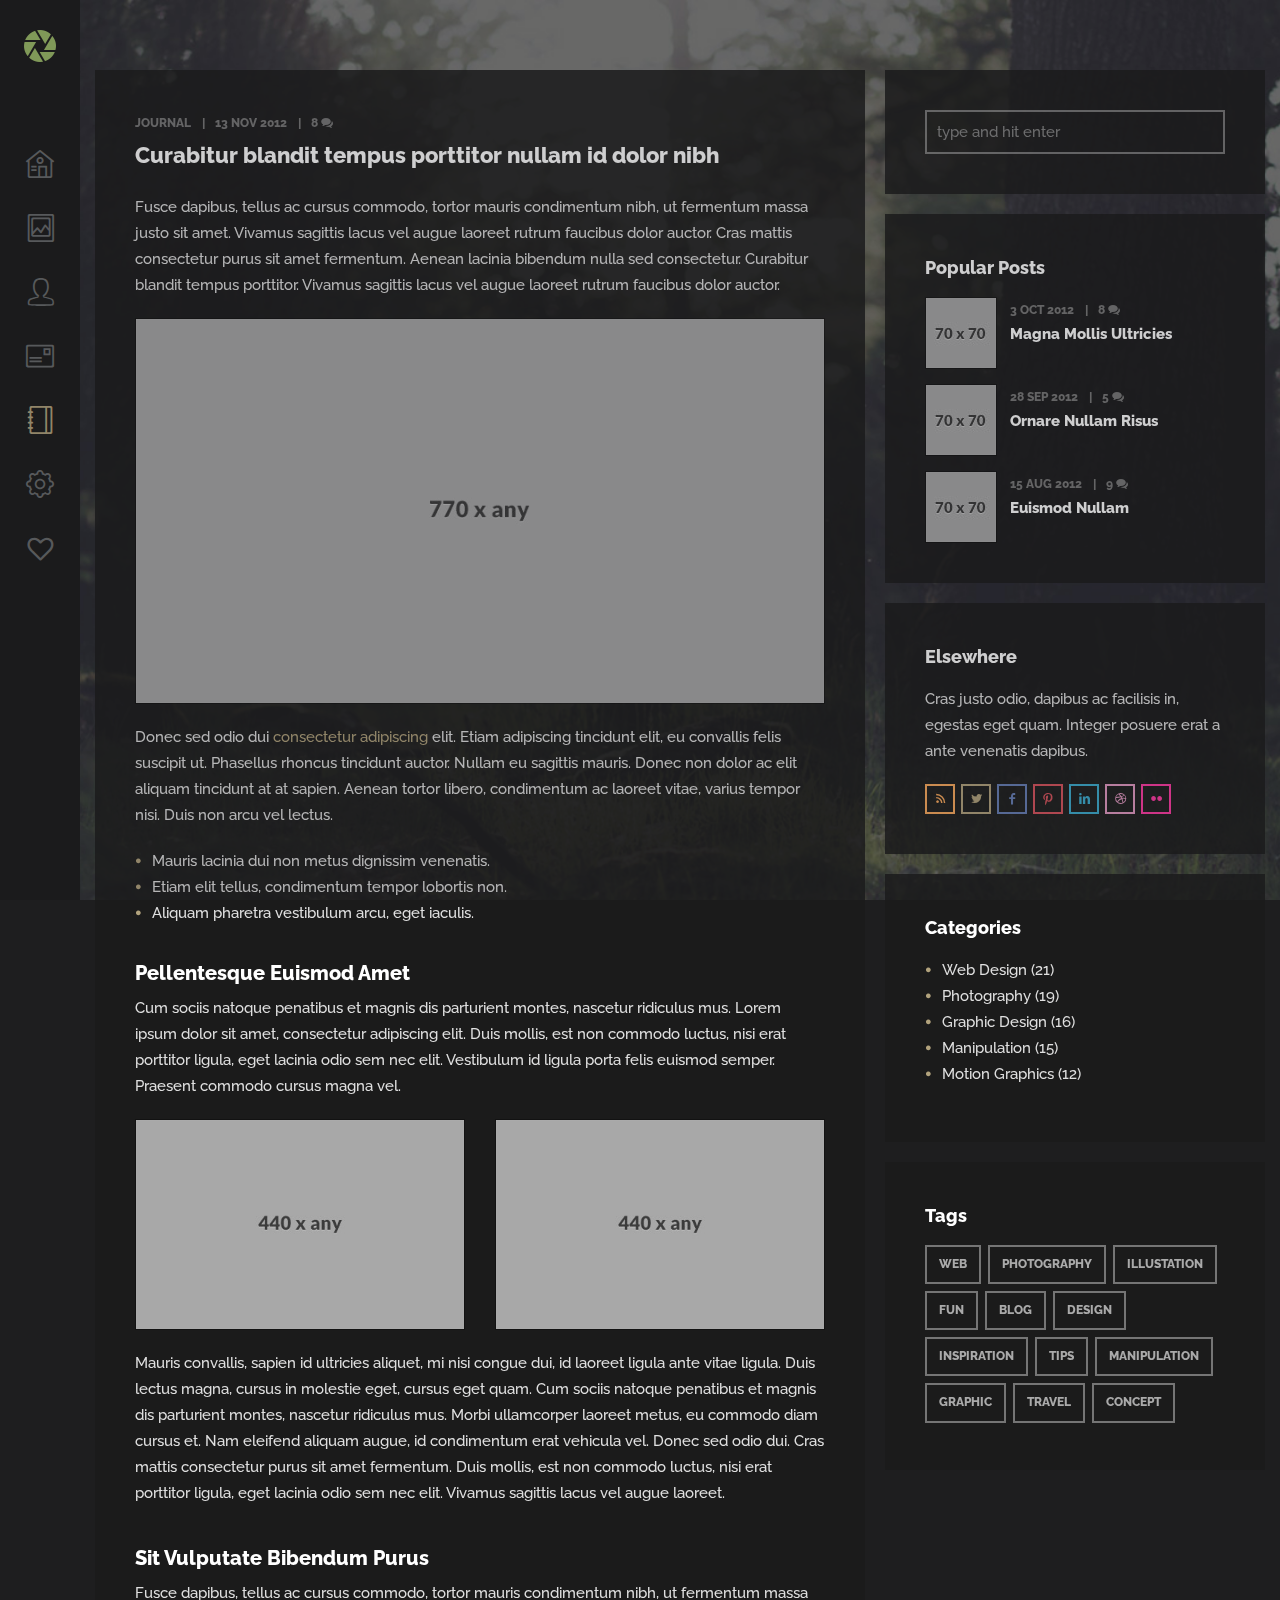
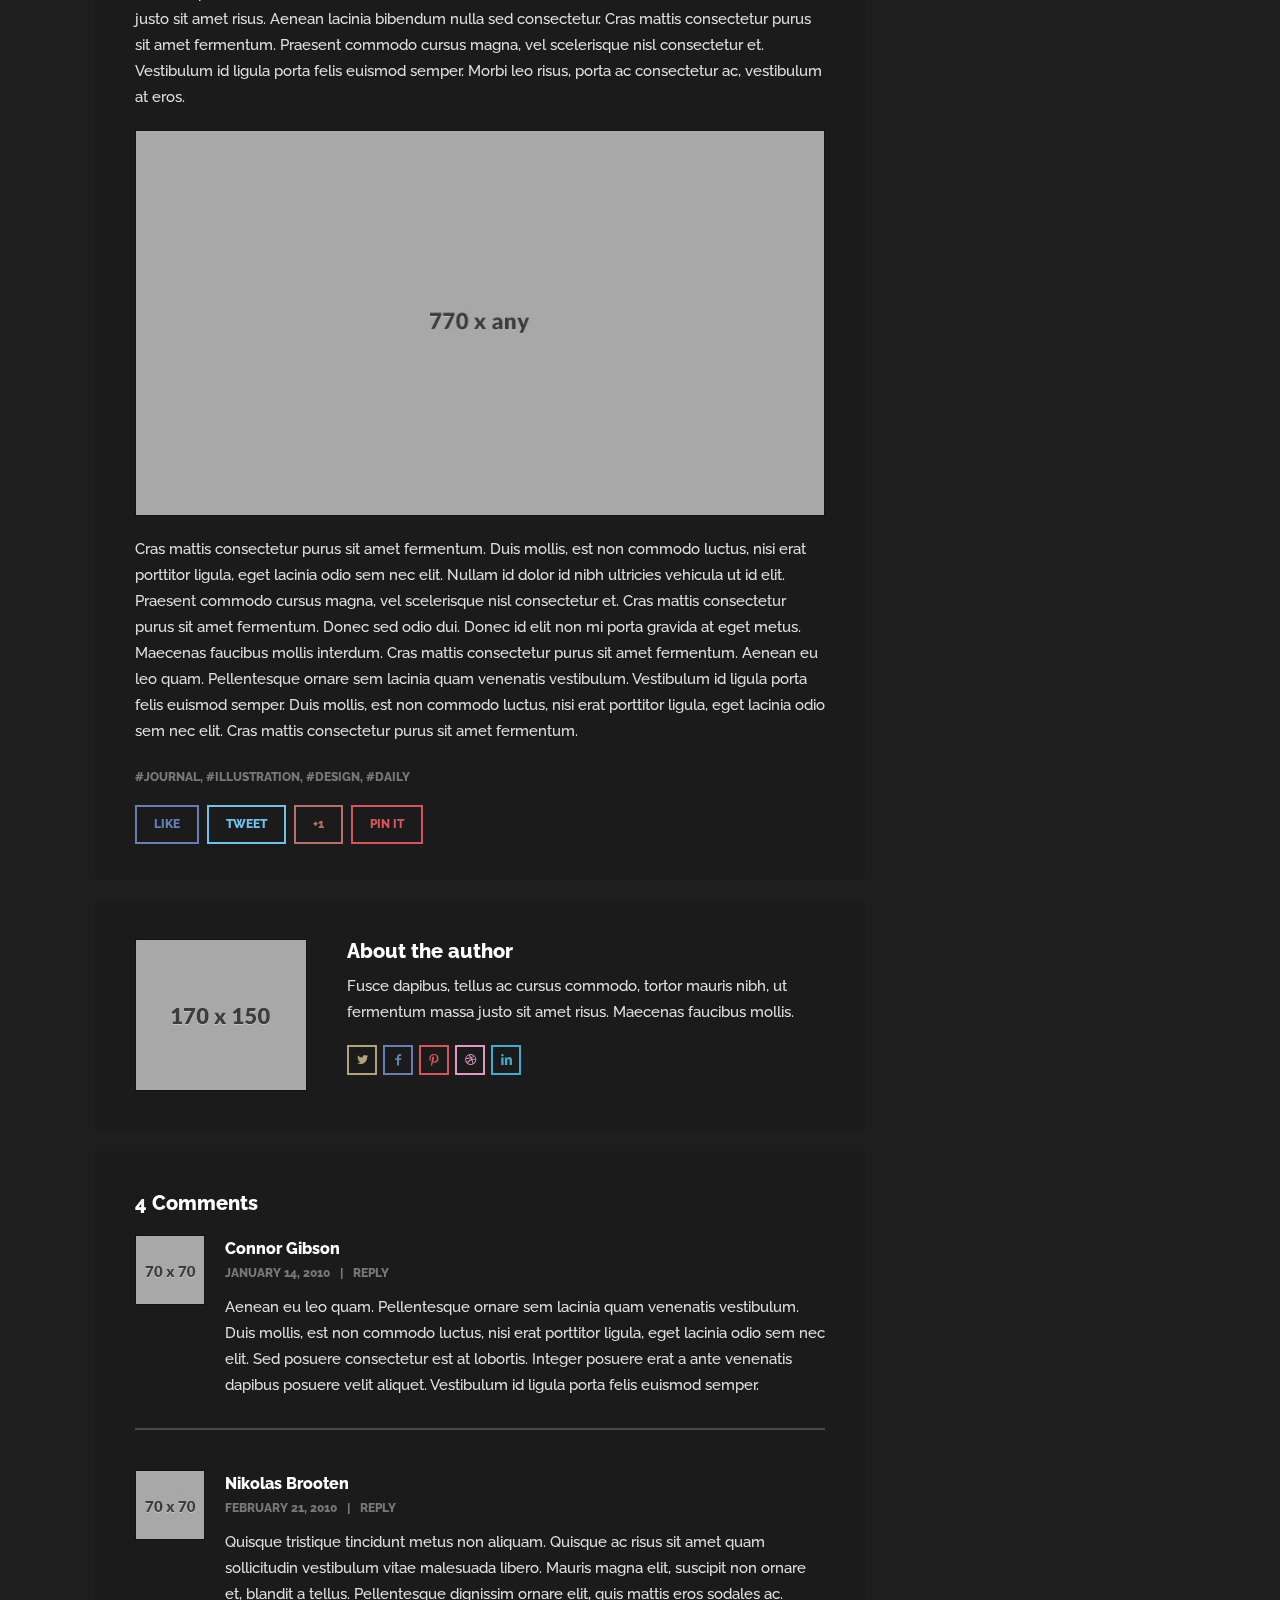
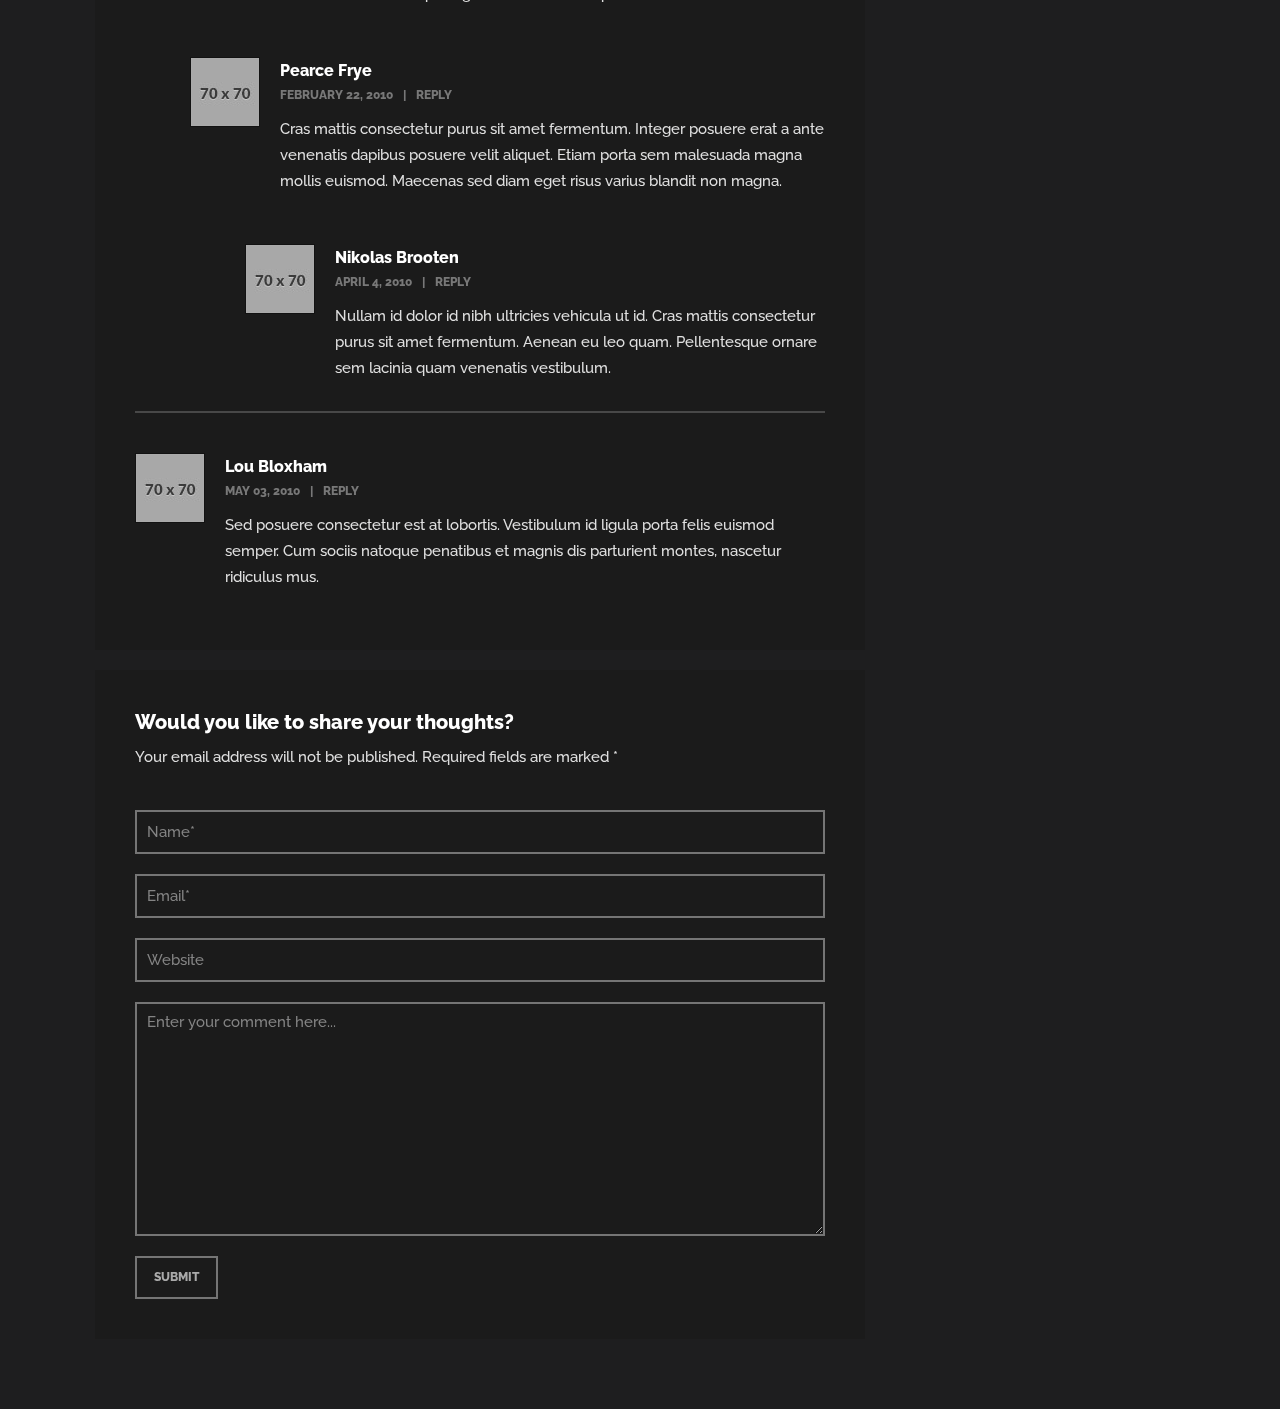
<file: blog-post.html>
<!DOCTYPE html>
<html lang="en">
<head>
<meta charset="utf-8">
<meta name="viewport" content="width=device-width, initial-scale=1.0">
<meta name="description" content="">
<meta name="author" content="">
<link rel="shortcut icon" href="style/images/favicon.png">
<title>Lumos</title>
<!-- Bootstrap core CSS -->
<link href="style/css/bootstrap.min.css" rel="stylesheet">
<link href="style/css/plugins.css" rel="stylesheet">
<link href="style/css/prettify.css" rel="stylesheet">
<link href="style.css" rel="stylesheet">
<link href="style/css/color/green.css" rel="stylesheet">
<link href='http://fonts.googleapis.com/css?family=Raleway:400,800,700,600,500,300' rel='stylesheet' type='text/css'>
<link href='http://fonts.googleapis.com/css?family=Libre+Baskerville:400,400italic' rel='stylesheet' type='text/css'>
<link href="style/type/fontello.css" rel="stylesheet">
<link href="style/type/budicons.css" rel="stylesheet">
<!-- HTML5 shim and Respond.js IE8 support of HTML5 elements and media queries -->
<!--[if lt IE 9]>
      <script src="style/js/html5shiv.js"></script>
      <script src="https://oss.maxcdn.com/libs/respond.js/1.3.0/respond.min.js"></script>
      <![endif]-->
</head>
<body class="full-layout">
<div id="preloader"><div id="status"><div class="spinner"></div></div></div>
<div class="body-wrapper">
  <nav class="navbar navbar-default" role="navigation">
    <div class="navbar-header"> <a class="btn responsive-menu" data-toggle="collapse" data-target=".navbar-collapse"><i></i></a>
      <div class="navbar-brand text-center"> <a href="index.html"><img src="style/images/logo.png" alt="" data-src="style/images/logo.png" data-ret="style/images/logo@2x.png" class="retina" /></a> </div>
      <!-- /.navbar-brand --> 
    </div>
    <!-- /.navbar-header -->
    <div class="collapse navbar-collapse">
      <ul class="nav navbar-nav">
        <li><a href="./#home" class="hint--right" data-hint="Home"><i class="budicon-home-1"></i><span>Home</span></a></li>
        <li><a href="./#portfolio" class="hint--right" data-hint="Portfolio"><i class="budicon-image"></i><span>Portfolio</span></a></li>
        <li><a href="./#about" class="hint--right" data-hint="About"><i class="budicon-author"></i><span>About</span></a></li>
        <li><a href="./#contact" class="hint--right" data-hint="Contact"><i class="budicon-profile"></i><span>Contact</span></a></li>
        <li class="current"><a href="./blog.html" class="hint--right" data-hint="Blog"><i class="budicon-book-1"></i><span>Blog</span></a></li>
        <li><a href="./elements.html" class="hint--right" data-hint="Elements"><i class="budicon-setting"></i><span>Elements</span></a></li>
        <li><a href="#elsewhere" class="hint--right fancybox-inline" data-hint="Elsewhere" data-fancybox-width="325" data-fancybox-height="220"><i class="icon-heart-empty-1"></i><span>Elsewhere</span></a></li>
      </ul>
      <!-- /.navbar-nav --> 
    </div>
    <!-- /.navbar-collapse -->
    <div id="elsewhere" style="display:none;">
      <h1>Me, Elsewhere</h1>
      <div class="divide20"></div>
      <ul class="social">
        <li><a href="#"><i class="icon-s-twitter"></i></a></li>
        <li><a href="#"><i class="icon-s-facebook"></i></a></li>
        <li><a href="#"><i class="icon-s-instagram"></i></a></li>
        <li><a href="#"><i class="icon-s-flickr"></i></a></li>
        <li><a href="#"><i class="icon-s-pinterest"></i></a></li>
        <li><a href="#"><i class="icon-s-linkedin"></i></a></li>
      </ul>
    </div>
    <!-- /#elsewhere --> 
  </nav>
  <!-- /.navbar -->
  
  <div class="container inner">
    <div class="single blog row">
      <div class="col-md-8 col-sm-12 content">
        <div class="blog-posts">
          <div class="post box">
            <div class="meta"><span class="category">Journal</span><span class="date">13 Nov 2012</span><span class="comments"><a href="#">8 <i class="icon-chat-1"></i></a></span></div>
            <h2 class="post-title"><a href="blog-post.html">Curabitur blandit tempus porttitor nullam id dolor nibh</a></h2>
            <p>Fusce dapibus, tellus ac cursus commodo, tortor mauris condimentum nibh, ut fermentum massa justo sit amet. Vivamus sagittis lacus vel augue laoreet rutrum faucibus dolor auctor. Cras mattis consectetur purus sit amet fermentum. Aenean lacinia bibendum nulla sed consectetur. Curabitur blandit tempus porttitor. Vivamus sagittis lacus vel augue laoreet rutrum faucibus dolor auctor.</p>
            <figure class="frame"><img src="style/images/art/b3-1.jpg" alt="" /></figure>
            <p>Donec sed odio dui <a href="#">consectetur adipiscing</a> elit. <span class="highlight">Etiam adipiscing</span> tincidunt elit, eu convallis felis suscipit ut. <span class="highlight2">Phasellus rhoncus tincidunt</span> auctor. Nullam eu sagittis mauris. Donec non dolor ac elit aliquam tincidunt at at sapien. Aenean tortor libero, condimentum ac laoreet vitae, varius tempor nisi. Duis non arcu vel lectus. </p>
            <ul class="circled">
              <li>Mauris lacinia dui non metus dignissim venenatis.</li>
              <li>Etiam elit tellus, condimentum tempor lobortis non.</li>
              <li>Aliquam pharetra vestibulum arcu, eget iaculis. </li>
            </ul>
            <div class="divide20"></div>
            <h3>Pellentesque Euismod Amet</h3>
            <p>Cum sociis natoque penatibus et magnis dis parturient montes, nascetur ridiculus mus. Lorem ipsum dolor sit amet, consectetur adipiscing elit. Duis mollis, est non commodo luctus, nisi erat porttitor ligula, eget lacinia odio sem nec elit. Vestibulum id ligula porta felis euismod semper. Praesent commodo cursus magna vel.</p>
            <div class="row">
              <div class="col-sm-6">
                <figure class="frame"> <a href="style/images/art/b2-1.jpg" class="fancybox-media" data-rel="portfolio">
                  <div class="text-overlay">
                    <div class="info">View Larger</div>
                  </div>
                  <img src="style/images/art/b2-1.jpg" alt="" /></a></figure>
              </div>
              <!-- /column -->
              <div class="col-sm-6">
                <figure class="frame"> <a href="style/images/art/b2-1.jpg" class="fancybox-media" data-rel="portfolio">
                  <div class="text-overlay">
                    <div class="info">View Larger</div>
                  </div>
                  <img src="style/images/art/b2-2.jpg" alt="" /></a></figure>
              </div>
              <!-- /column --> 
            </div>
            <!-- /.row -->
            <p> Mauris convallis, sapien id ultricies aliquet, mi nisi congue dui, id laoreet ligula ante vitae ligula. Duis lectus magna, cursus in molestie eget, cursus eget quam. Cum sociis natoque penatibus et magnis dis parturient montes, nascetur ridiculus mus. Morbi ullamcorper laoreet metus, eu commodo diam cursus et. Nam eleifend aliquam augue, id condimentum erat vehicula vel. Donec sed odio dui. Cras mattis consectetur purus sit amet fermentum. Duis mollis, est non commodo luctus, nisi erat porttitor ligula, eget lacinia odio sem nec elit. Vivamus sagittis lacus vel augue laoreet.</p>
            <div class="divide20"></div>
            <h3>Sit Vulputate Bibendum Purus</h3>
            <p>Fusce dapibus, tellus ac cursus commodo, tortor mauris condimentum nibh, ut fermentum massa justo sit amet risus. Aenean lacinia bibendum nulla sed consectetur. Cras mattis consectetur purus sit amet fermentum. Praesent commodo cursus magna, vel scelerisque nisl consectetur et. Vestibulum id ligula porta felis euismod semper. Morbi leo risus, porta ac consectetur ac, vestibulum at eros.</p>
            <figure class="frame"> <a href="style/images/art/blog-post2.jpg" class="fancybox-media" data-rel="portfolio">
              <div class="text-overlay">
                <div class="info">View Larger</div>
              </div>
              <img src="style/images/art/blog-post2.jpg" alt="" /></a></figure>
            <p>Cras mattis consectetur purus sit amet fermentum. Duis mollis, est non commodo luctus, nisi erat porttitor ligula, eget lacinia odio sem nec elit. Nullam id dolor id nibh ultricies vehicula ut id elit. Praesent commodo cursus magna, vel scelerisque nisl consectetur et. Cras mattis consectetur purus sit amet fermentum. Donec sed odio dui.
              
              Donec id elit non mi porta gravida at eget metus. Maecenas faucibus mollis interdum. Cras mattis consectetur purus sit amet fermentum. Aenean eu leo quam. Pellentesque ornare sem lacinia quam venenatis vestibulum. Vestibulum id ligula porta felis euismod semper. Duis mollis, est non commodo luctus, nisi erat porttitor ligula, eget lacinia odio sem nec elit. Cras mattis consectetur purus sit amet fermentum.</p>
            <div class="meta tags"><a href="#">journal</a>, <a href="#">illustration</a>, <a href="#">design</a>, <a href="#">daily</a></div>
            <!-- /.tags -->
            <div class="share"> <a href="#" class="btn share-facebook">Like</a> <a href="#" class="btn share-twitter">Tweet</a> <a href="#" class="btn share-googleplus">+1</a> <a href="#" class="btn share-pinterest">Pin It</a> </div>
            <!-- /.share --> 
          </div>
          <!-- /.post --> 
        </div>
        <!-- /.blog-posts -->
        
        <div class="divide20"></div>
        
        <div class="about-author box">
          <div class="author-image frame"> <img alt="" src="style/images/art/author.jpg" /> </div>
          <div class="author-details">
            <h3>About the author</h3>
            <p>Fusce dapibus, tellus ac cursus commodo, tortor mauris nibh, ut fermentum massa justo sit amet risus. Maecenas faucibus mollis.</p>
            <ul class="social">
              <li><a href="#"><i class="icon-s-twitter"></i></a></li>
              <li><a href="#"><i class="icon-s-facebook"></i></a></li>
              <li><a href="#"><i class="icon-s-pinterest"></i></a></li>
              <li><a href="#"><i class="icon-s-dribbble"></i></a></li>
              <li><a href="#"><i class="icon-s-linkedin"></i></a></li>
            </ul>
          </div>
          <div class="clearfix"></div>
        </div>
        <!-- /.about-author -->
        
        <div class="divide20"></div>
        
        <div id="comments" class="box">
          <h3>4 Comments</h3>
          <ol id="singlecomments" class="commentlist">
            <li>
              <div class="user frame"><img alt="" src="style/images/art/u1.jpg" class="avatar" /></div>
              <div class="message">
                <div class="info">
                  <h2><a href="#">Connor Gibson</a></h2>
                  <div class="meta">
                    <div class="date">January 14, 2010</div>
                    <a class="reply-link" href="#">Reply</a> </div>
                </div>
                <p>Aenean eu leo quam. Pellentesque ornare sem lacinia quam venenatis vestibulum. Duis mollis, est non commodo luctus, nisi erat porttitor ligula, eget lacinia odio sem nec elit. Sed posuere consectetur est at lobortis. Integer posuere erat a ante venenatis dapibus posuere velit aliquet. Vestibulum id ligula porta felis euismod semper.</p>
              </div>
            </li>
            <li>
              <div class="user frame"><img alt="" src="style/images/art/u2.jpg" class="avatar" /></div>
              <div class="message">
                <div class="info">
                  <h2><a href="#">Nikolas Brooten</a></h2>
                  <div class="meta">
                    <div class="date">February 21, 2010</div>
                    <a class="reply-link" href="#">Reply</a> </div>
                </div>
                <p>Quisque tristique tincidunt metus non aliquam. Quisque ac risus sit amet quam sollicitudin vestibulum vitae malesuada libero. Mauris magna elit, suscipit non ornare et, blandit a tellus. Pellentesque dignissim ornare elit, quis mattis eros sodales ac.</p>
              </div>
              <ul class="children">
                <li class="bypostauthor">
                  <div class="user frame"><img alt="" src="style/images/art/u3.jpg" class="avatar" /></div>
                  <div class="message">
                    <div class="bypostauthor">
                      <div class="info">
                        <h2><a href="#">Pearce Frye</a></h2>
                        <div class="meta">
                          <div class="date">February 22, 2010</div>
                          <a class="reply-link" href="#">Reply</a> </div>
                      </div>
                      <p>Cras mattis consectetur purus sit amet fermentum. Integer posuere erat a ante venenatis dapibus posuere velit aliquet. Etiam porta sem malesuada magna mollis euismod. Maecenas sed diam eget risus varius blandit non magna.</p>
                    </div>
                  </div>
                  <ul class="children">
                    <li>
                      <div class="user frame"><img alt="" src="style/images/art/u2.jpg" class="avatar" /></div>
                      <div class="message">
                        <div class="info">
                          <h2><a href="#">Nikolas Brooten</a></h2>
                          <div class="meta">
                            <div class="date">April 4, 2010</div>
                            <a class="reply-link" href="#">Reply</a> </div>
                        </div>
                        <p>Nullam id dolor id nibh ultricies vehicula ut id. Cras mattis consectetur purus sit amet fermentum. Aenean eu leo quam. Pellentesque ornare sem lacinia quam venenatis vestibulum.</p>
                      </div>
                    </li>
                  </ul>
                </li>
              </ul>
            </li>
            <li>
              <div class="user frame"><img alt="" src="style/images/art/u4.jpg" class="avatar" /></div>
              <div class="message">
                <div class="info">
                  <h2><a href="#">Lou Bloxham</a></h2>
                  <div class="meta">
                    <div class="date">May 03, 2010</div>
                    <a class="reply-link" href="#">Reply</a> </div>
                </div>
                <p>Sed posuere consectetur est at lobortis. Vestibulum id ligula porta felis euismod semper. Cum sociis natoque penatibus et magnis dis parturient montes, nascetur ridiculus mus.</p>
              </div>
            </li>
          </ol>
        </div>
        <!-- /#comments -->
        
        <div class="divide20"></div>
        
        <div class="comment-form-wrapper box">
          <h3>Would you like to share your thoughts?</h3>
          <p>Your email address will not be published. Required fields are marked *</p>
          <form class="comment-form" name="form_name" action="#" method="post">
            <div class="name-field">
              <input type="text" name="first" title="Name*"/>
            </div>
            <div class="email-field">
              <input type="text" name="first" title="Email*" />
            </div>
            <div class="website-field">
              <input type="text" name="first" title="Website" />
            </div>
            <div class="message-field">
              <textarea name="textarea" id="textarea" rows="5" cols="30" title="Enter your comment here..."></textarea>
            </div>
            <input type="submit" value="Submit" name="submit" class="btn btn-submit" />
          </form>
        </div>
        <!-- /.comment-form-wrapper --> 
        
      </div>
      <!-- /.content -->
      
      <aside class="col-md-4 col-sm-12 sidebar">
        
        <div class="sidebox box widget">
          <form class="searchform" method="get">
            <input type="text" id="s2" name="s" value="type and hit enter" onfocus="this.value=''" onblur="this.value='type and hit enter'"/>
          </form>
        </div>
        <!-- /.widget -->
        
        <div class="sidebox box widget">
          <h3 class="widget-title section-title">Popular Posts</h3>
          <ul class="post-list">
            <li>
              <figure class="frame pull-left">
                <div class="icon-overlay"><a href="blog-post.html"><img src="style/images/art/a1.jpg" alt="" /> </a></div>
              </figure>
              <div class="meta"> <em><span class="date">3 Oct 2012</span><span class="comments"><a href="#">8 <i class="icon-chat-1"></i></a></span></em>
                <h5><a href="blog-post.html">Magna Mollis Ultricies</a></h5>
              </div>
            </li>
            <li>
              <figure class="frame pull-left">
                <div class="icon-overlay"><a href="blog-post.html"><img src="style/images/art/a2.jpg" alt="" /> </a></div>
              </figure>
              <div class="meta"> <em><span class="date">28 Sep 2012</span><span class="comments"><a href="#">5 <i class="icon-chat-1"></i></a></span></em>
                <h5><a href="blog-post.html">Ornare Nullam Risus</a></h5>
              </div>
            </li>
            <li>
              <figure class="frame pull-left">
                <div class="icon-overlay"><a href="blog-post.html"><img src="style/images/art/a3.jpg" alt="" /> </a></div>
              </figure>
              <div class="meta"> <em><span class="date">15 Aug 2012</span><span class="comments"><a href="#">9 <i class="icon-chat-1"></i></a></span></em>
                <h5><a href="blog-post.html">Euismod Nullam</a></h5>
              </div>
            </li>
          </ul>
          <!-- /.post-list --> 
        </div>
        <!-- /.widget -->
        
        <div class="sidebox box widget">
          <h3 class="widget-title section-title">Elsewhere</h3>
          <p>Cras justo odio, dapibus ac facilisis in, egestas eget quam. Integer posuere erat a ante venenatis dapibus.</p>
          <ul class="social">
            <li><a href="#"><i class="icon-s-rss"></i></a></li>
            <li><a href="#"><i class="icon-s-twitter"></i></a></li>
            <li><a href="#"><i class="icon-s-facebook"></i></a></li>
            <li><a href="#"><i class="icon-s-pinterest"></i></a></li>
            <li><a href="#"><i class="icon-s-linkedin"></i></a></li>
            <li><a href="#"><i class="icon-s-dribbble"></i></a></li>
            <li><a href="#"><i class="icon-s-flickr"></i></a></li>
          </ul>
          <div class="clearfix"></div>
        </div>
        <!-- /.widget -->
        
        <div class="sidebox box widget">
          <h3 class="widget-title section-title">Categories</h3>
          <ul class="circled">
            <li><a href="#">Web Design (21)</a></li>
            <li><a href="#">Photography (19)</a></li>
            <li><a href="#">Graphic Design (16)</a></li>
            <li><a href="#">Manipulation (15)</a></li>
            <li><a href="#">Motion Graphics (12)</a></li>
          </ul>
        </div>
        <!-- /.widget -->
        
        <div class="sidebox box widget">
          <h3 class="widget-title section-title">Tags</h3>
          <ul class="tag-list">
            <li><a href="#" class="btn">Web</a></li>
            <li><a href="#" class="btn">Photography</a></li>
            <li><a href="#" class="btn">Illustation</a></li>
            <li><a href="#" class="btn">Fun</a></li>
            <li><a href="#" class="btn">Blog</a></li>
            <li><a href="#" class="btn">Design</a></li>
            <li><a href="#" class="btn">Inspiration</a></li>
            <li><a href="#" class="btn">Tips</a></li>
            <li><a href="#" class="btn">Manipulation</a></li>
            <li><a href="#" class="btn">Graphic</a></li>
            <li><a href="#" class="btn">Travel</a></li>
            <li><a href="#" class="btn">Concept</a></li>
          </ul>
          <!-- /.tag-list --> 
        </div>
        <!-- /.widget --> 
        
      </aside>
      <!-- /column .sidebar --> 
      
    </div>
    <!-- /.blog --> 
    
  </div>
  <!-- /.container --> 
</div>
<!-- /.body-wrapper --> 
<script src="style/js/jquery.min.js"></script> 
<script src="style/js/bootstrap.min.js"></script> 
<script src="style/js/jquery.themepunch.tools.min.js"></script> 
<script src="style/js/classie.js"></script> 
<script src="style/js/plugins.js"></script> 
<script src="style/js/scripts.js"></script>  
<script>
	$.backstretch(["style/images/art/bg1.jpg"]);
</script>
</body>
</html>
</file>
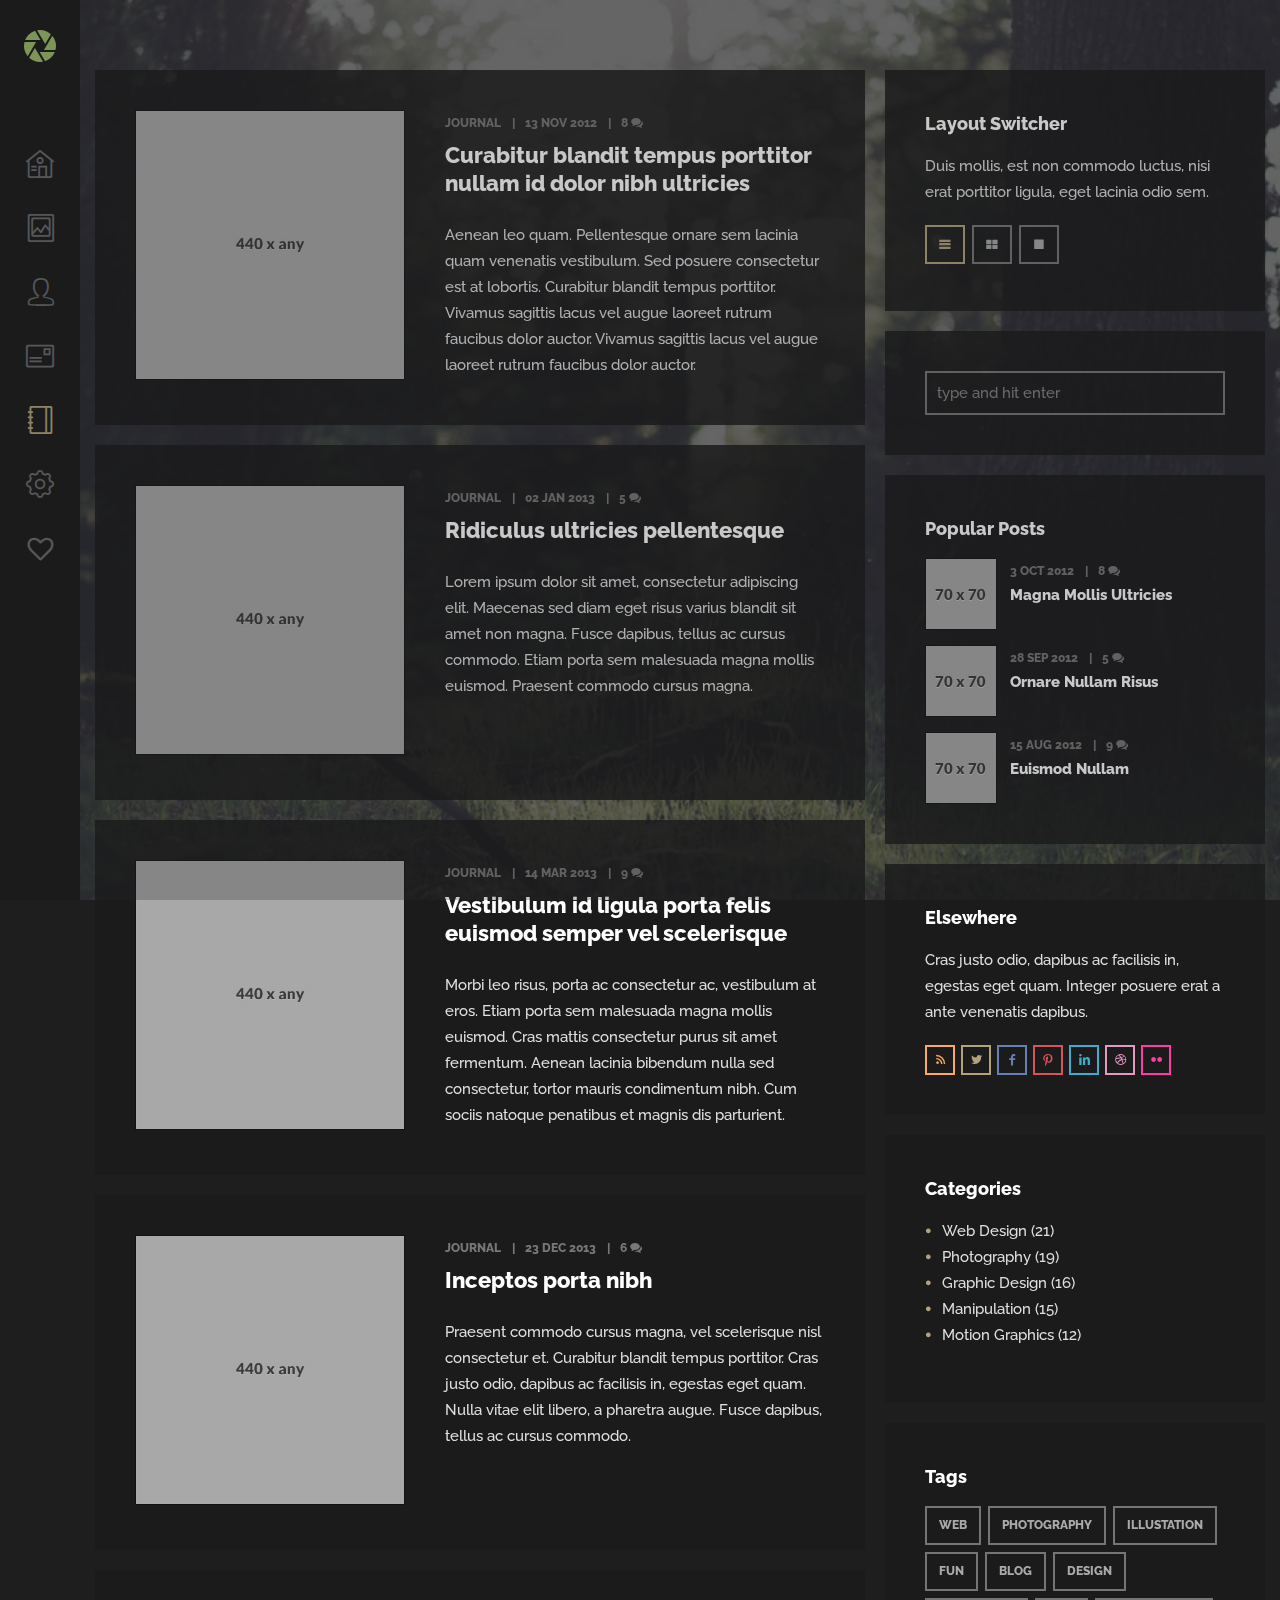
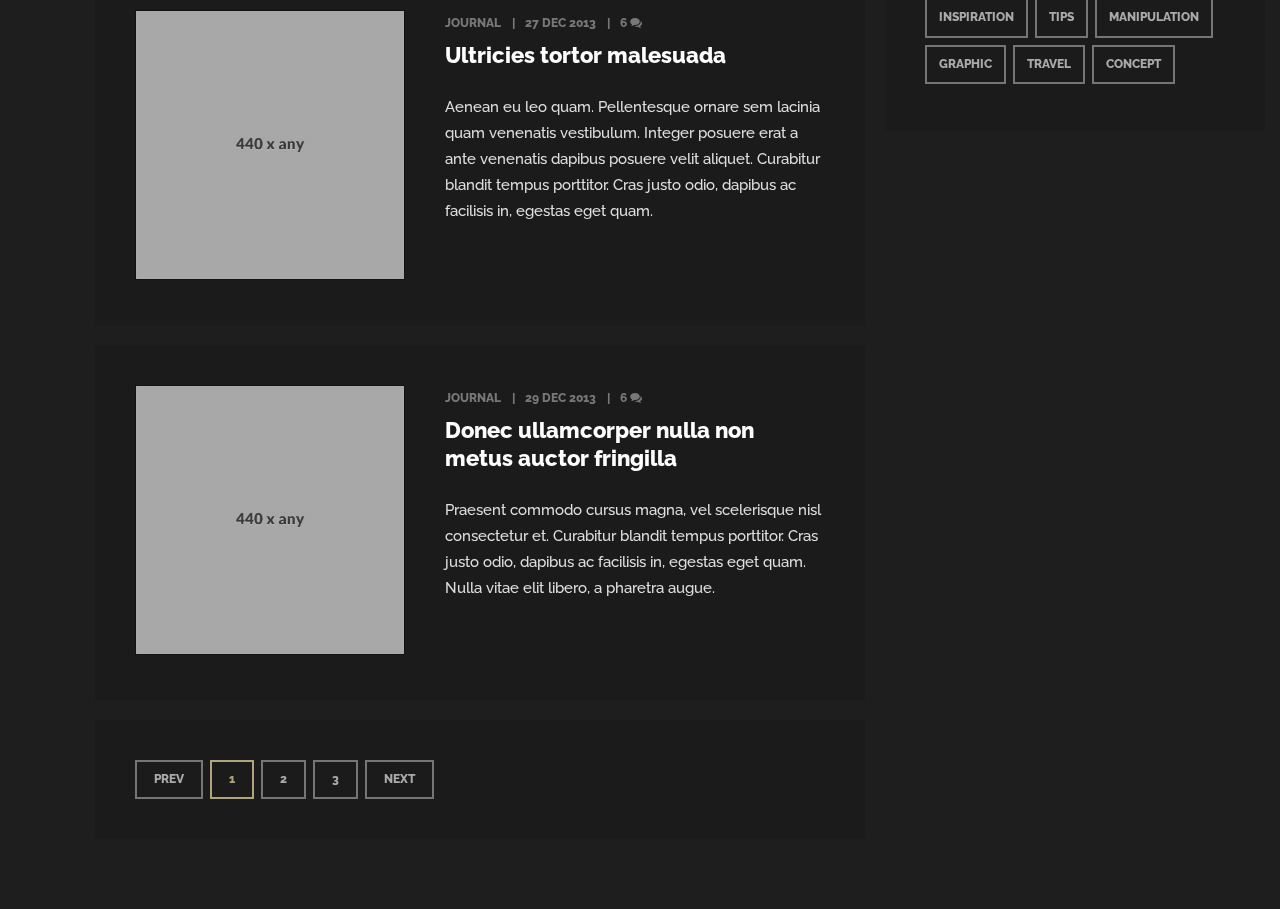
<file: blog.html>
<!DOCTYPE html>
<html lang="en">
<head>
<meta charset="utf-8">
<meta name="viewport" content="width=device-width, initial-scale=1.0">
<meta name="description" content="">
<meta name="author" content="">
<link rel="shortcut icon" href="style/images/favicon.png">
<title>Lumos</title>
<!-- Bootstrap core CSS -->
<link href="style/css/bootstrap.min.css" rel="stylesheet">
<link href="style/css/plugins.css" rel="stylesheet">
<link href="style/css/prettify.css" rel="stylesheet">
<link href="style.css" rel="stylesheet">
<link href="style/css/color/green.css" rel="stylesheet">
<link href='http://fonts.googleapis.com/css?family=Raleway:400,800,700,600,500,300' rel='stylesheet' type='text/css'>
<link href='http://fonts.googleapis.com/css?family=Libre+Baskerville:400,400italic' rel='stylesheet' type='text/css'>
<link href="style/type/fontello.css" rel="stylesheet">
<link href="style/type/budicons.css" rel="stylesheet">
<!-- HTML5 shim and Respond.js IE8 support of HTML5 elements and media queries -->
<!--[if lt IE 9]>
      <script src="style/js/html5shiv.js"></script>
      <script src="https://oss.maxcdn.com/libs/respond.js/1.3.0/respond.min.js"></script>
      <![endif]-->
</head>
<body class="full-layout">
<div id="preloader"><div id="status"><div class="spinner"></div></div></div>
<div class="body-wrapper">
  <nav class="navbar navbar-default" role="navigation">
    <div class="navbar-header"> <a class="btn responsive-menu" data-toggle="collapse" data-target=".navbar-collapse"><i></i></a>
      <div class="navbar-brand text-center"> <a href="index.html"><img src="style/images/logo.png" alt="" data-src="style/images/logo.png" data-ret="style/images/logo@2x.png" class="retina" /></a> </div>
      <!-- /.navbar-brand --> 
    </div>
    <!-- /.navbar-header -->
    <div class="collapse navbar-collapse">
      <ul class="nav navbar-nav">
        <li><a href="./#home" class="hint--right" data-hint="Home"><i class="budicon-home-1"></i><span>Home</span></a></li>
        <li><a href="./#portfolio" class="hint--right" data-hint="Portfolio"><i class="budicon-image"></i><span>Portfolio</span></a></li>
        <li><a href="./#about" class="hint--right" data-hint="About"><i class="budicon-author"></i><span>About</span></a></li>
        <li><a href="./#contact" class="hint--right" data-hint="Contact"><i class="budicon-profile"></i><span>Contact</span></a></li>
        <li class="current"><a href="./blog.html" class="hint--right" data-hint="Blog"><i class="budicon-book-1"></i><span>Blog</span></a></li>
        <li><a href="./elements.html" class="hint--right" data-hint="Elements"><i class="budicon-setting"></i><span>Elements</span></a></li>
        <li><a href="#elsewhere" class="hint--right fancybox-inline" data-hint="Elsewhere" data-fancybox-width="325" data-fancybox-height="220"><i class="icon-heart-empty-1"></i><span>Elsewhere</span></a></li>
      </ul>
      <!-- /.navbar-nav --> 
    </div>
    <!-- /.navbar-collapse -->
    <div id="elsewhere" style="display:none;">
      <h1>Me, Elsewhere</h1>
      <div class="divide20"></div>
      <ul class="social">
        <li><a href="#"><i class="icon-s-twitter"></i></a></li>
        <li><a href="#"><i class="icon-s-facebook"></i></a></li>
        <li><a href="#"><i class="icon-s-instagram"></i></a></li>
        <li><a href="#"><i class="icon-s-flickr"></i></a></li>
        <li><a href="#"><i class="icon-s-pinterest"></i></a></li>
        <li><a href="#"><i class="icon-s-linkedin"></i></a></li>
      </ul>
    </div>
    <!-- /#elsewhere --> 
  </nav>
  <!-- /.navbar -->
  
  <div class="container inner">
    <div class="blog list-view row">
      <div class="col-md-8 col-sm-12 content">
        <div class="blog-posts">
          <div class="post box">
            <div class="row">
              <div class="col-sm-5">
                <figure class="frame"><a href="blog-post.html">
                  <div class="text-overlay">
                    <div class="info"><span>Read More</span></div>
                  </div>
                  <img src="style/images/art/b1-1.jpg" alt="" /></a></figure>
              </div>
              <!-- /column -->
              <div class="col-sm-7 post-content">
                <div class="meta"><span class="category">Journal</span><span class="date">13 Nov 2012</span><span class="comments"><a href="#">8 <i class="icon-chat-1"></i></a></span></div>
                <h2 class="post-title"><a href="blog-post.html">Curabitur blandit tempus porttitor nullam id dolor nibh ultricies</a></h2>
                <p>Aenean leo quam. Pellentesque ornare sem lacinia quam venenatis vestibulum. Sed posuere consectetur est at lobortis. Curabitur blandit tempus porttitor. Vivamus sagittis lacus vel augue laoreet rutrum faucibus dolor auctor. Vivamus sagittis lacus vel augue laoreet rutrum faucibus dolor auctor.</p>
              </div>
              <!-- /column -->
            </div>
            <!-- /.row -->
          </div>
          <!-- /.post -->
          <div class="post box">
            <div class="row">
              <div class="col-sm-5">
                <figure class="frame"><a href="blog-post.html">
                  <div class="text-overlay">
                    <div class="info"><span>Read More</span></div>
                  </div>
                  <img src="style/images/art/b1-2.jpg" alt="" /></a></figure>
              </div>
              <!-- /column -->
              <div class="col-sm-7 post-content">
                <div class="meta"><span class="category">Journal</span><span class="date">02 Jan 2013</span><span class="comments"><a href="#">5 <i class="icon-chat-1"></i></a></span></div>
                <h2 class="post-title"><a href="blog-post.html">Ridiculus ultricies pellentesque</a></h2>
                <p>Lorem ipsum dolor sit amet, consectetur adipiscing elit. Maecenas sed diam eget risus varius blandit sit amet non magna. Fusce dapibus, tellus ac cursus commodo. Etiam porta sem malesuada magna mollis euismod. Praesent commodo cursus magna.</p>
              </div>
              <!-- /column -->
            </div>
            <!-- /.row -->
          </div>
          <!-- /.post -->
          <div class="post box">
            <div class="row">
              <div class="col-sm-5">
                <figure class="frame"><a href="blog-post.html">
                  <div class="text-overlay">
                    <div class="info"><span>Read More</span></div>
                  </div>
                  <img src="style/images/art/b1-3.jpg" alt="" /></a></figure>
              </div>
              <!-- /column -->
              <div class="col-sm-7 post-content">
                <div class="meta"><span class="category">Journal</span><span class="date">14 Mar 2013</span><span class="comments"><a href="#">9 <i class="icon-chat-1"></i></a></span></div>
                <h2 class="post-title"><a href="blog-post.html">Vestibulum id ligula porta felis euismod semper vel scelerisque</a></h2>
                <p>Morbi leo risus, porta ac consectetur ac, vestibulum at eros. Etiam porta sem malesuada magna mollis euismod. Cras mattis consectetur purus sit amet fermentum. Aenean lacinia bibendum nulla sed consectetur, tortor mauris condimentum nibh. Cum sociis natoque penatibus et magnis dis parturient.</p>
              </div>
              <!-- /column -->
            </div>
            <!-- /.row -->
          </div>
          <!-- /.post -->
          <div class="post box">
            <div class="row">
              <div class="col-sm-5">
                <figure class="frame"><a href="blog-post.html">
                  <div class="text-overlay">
                    <div class="info"><span>Read More</span></div>
                  </div>
                  <img src="style/images/art/b1-4.jpg" alt="" /></a></figure>
              </div>
              <!-- /column -->
              <div class="col-sm-7 post-content">
                <div class="meta"><span class="category">Journal</span><span class="date">23 Dec 2013</span><span class="comments"><a href="#">6 <i class="icon-chat-1"></i></a></span></div>
                <h2 class="post-title"><a href="blog-post.html">Inceptos porta nibh</a></h2>
                <p>Praesent commodo cursus magna, vel scelerisque nisl consectetur et. Curabitur blandit tempus porttitor. Cras justo odio, dapibus ac facilisis in, egestas eget quam. Nulla vitae elit libero, a pharetra augue. Fusce dapibus, tellus ac cursus commodo.</p>
              </div>
              <!-- /column -->
            </div>
            <!-- /.row -->
          </div>
          <!-- /.post -->
          <div class="post box">
            <div class="row">
              <div class="col-sm-5">
                <figure class="frame"><a href="blog-post.html">
                  <div class="text-overlay">
                    <div class="info"><span>Read More</span></div>
                  </div>
                  <img src="style/images/art/b1-5.jpg" alt="" /></a></figure>
              </div>
              <!-- /column -->
              <div class="col-sm-7 post-content">
                <div class="meta"><span class="category">Journal</span><span class="date">27 Dec 2013</span><span class="comments"><a href="#">6 <i class="icon-chat-1"></i></a></span></div>
                <h2 class="post-title"><a href="blog-post.html">Ultricies tortor malesuada</a></h2>
                <p>Aenean eu leo quam. Pellentesque ornare sem lacinia quam venenatis vestibulum. Integer posuere erat a ante venenatis dapibus posuere velit aliquet. Curabitur blandit tempus porttitor. Cras justo odio, dapibus ac facilisis in, egestas eget quam.</p>
              </div>
              <!-- /column -->
            </div>
            <!-- /.row -->
          </div>
          <!-- /.post -->
          <div class="post box">
            <div class="row">
              <div class="col-sm-5">
                <figure class="frame"><a href="blog-post.html">
                  <div class="text-overlay">
                    <div class="info"><span>Read More</span></div>
                  </div>
                  <img src="style/images/art/b1-6.jpg" alt="" /></a></figure>
              </div>
              <!-- /column -->
              <div class="col-sm-7 post-content">
                <div class="meta"><span class="category">Journal</span><span class="date">29 Dec 2013</span><span class="comments"><a href="#">6 <i class="icon-chat-1"></i></a></span></div>
                <h2 class="post-title"><a href="blog-post.html">Donec ullamcorper nulla non metus auctor fringilla</a></h2>
                <p>Praesent commodo cursus magna, vel scelerisque nisl consectetur et. Curabitur blandit tempus porttitor. Cras justo odio, dapibus ac facilisis in, egestas eget quam. Nulla vitae elit libero, a pharetra augue.</p>
              </div>
              <!-- /column -->
            </div>
            <!-- /.row -->
          </div>
          <!-- /.post -->
        </div>
        <!-- /.blog-posts -->
        
        <div class="pagination box">
          <ul>
            <li><a href="#" class="btn">Prev</a></li>
            <li class="active"><a href="#" class="btn"><span>1</span></a></li>
            <li><a href="#" class="btn"><span>2</span></a></li>
            <li><a href="#" class="btn"><span>3</span></a></li>
            <li><a href="#" class="btn">Next</a></li>
          </ul>
        </div>
        <!-- /.pagination --> 
        
      </div>
      <!-- /.content -->
      
      <aside class="col-md-4 col-sm-12 sidebar">
        <div class="sidebox box widget">
          <h3 class="widget-title section-title">Layout Switcher</h3>
          <p>Duis mollis, est non commodo luctus, nisi erat porttitor ligula, eget lacinia odio sem.</p>
          <ul class="layout-switcher">
            <li><a href="blog.html" class="btn btn-small hint--top active" data-hint="List View"><i class="icon-menu-1"></i></a></li>
            <li><a href="blog2.html" class="btn btn-small hint--top" data-hint="Grid View"><i class="icon-th-large"></i></a></li>
            <li><a href="blog3.html" class="btn btn-small hint--top" data-hint="Classic View"><i class="icon-stop-1"></i></a></li>
          </ul>
        </div>
        <!-- /.widget -->
        
        <div class="sidebox box widget">
          <form class="searchform" method="get">
            <input type="text" id="s2" name="s" value="type and hit enter" onfocus="this.value=''" onblur="this.value='type and hit enter'"/>
          </form>
        </div>
        <!-- /.widget -->
        
        <div class="sidebox box widget">
          <h3 class="widget-title section-title">Popular Posts</h3>
          <ul class="post-list">
            <li>
              <figure class="frame pull-left">
                <div class="icon-overlay"><a href="blog-post.html"><img src="style/images/art/a1.jpg" alt="" /> </a></div>
              </figure>
              <div class="meta"> <em><span class="date">3 Oct 2012</span><span class="comments"><a href="#">8 <i class="icon-chat-1"></i></a></span></em>
                <h5><a href="blog-post.html">Magna Mollis Ultricies</a></h5>
              </div>
            </li>
            <li>
              <figure class="frame pull-left">
                <div class="icon-overlay"><a href="blog-post.html"><img src="style/images/art/a2.jpg" alt="" /> </a></div>
              </figure>
              <div class="meta"> <em><span class="date">28 Sep 2012</span><span class="comments"><a href="#">5 <i class="icon-chat-1"></i></a></span></em>
                <h5><a href="blog-post.html">Ornare Nullam Risus</a></h5>
              </div>
            </li>
            <li>
              <figure class="frame pull-left">
                <div class="icon-overlay"><a href="blog-post.html"><img src="style/images/art/a3.jpg" alt="" /> </a></div>
              </figure>
              <div class="meta"> <em><span class="date">15 Aug 2012</span><span class="comments"><a href="#">9 <i class="icon-chat-1"></i></a></span></em>
                <h5><a href="blog-post.html">Euismod Nullam</a></h5>
              </div>
            </li>
          </ul>
          <!-- /.post-list --> 
        </div>
        <!-- /.widget -->
        
        <div class="sidebox box widget">
          <h3 class="widget-title section-title">Elsewhere</h3>
          <p>Cras justo odio, dapibus ac facilisis in, egestas eget quam. Integer posuere erat a ante venenatis dapibus.</p>
          <ul class="social">
            <li><a href="#"><i class="icon-s-rss"></i></a></li>
            <li><a href="#"><i class="icon-s-twitter"></i></a></li>
            <li><a href="#"><i class="icon-s-facebook"></i></a></li>
            <li><a href="#"><i class="icon-s-pinterest"></i></a></li>
            <li><a href="#"><i class="icon-s-linkedin"></i></a></li>
            <li><a href="#"><i class="icon-s-dribbble"></i></a></li>
            <li><a href="#"><i class="icon-s-flickr"></i></a></li>
          </ul>
          <div class="clearfix"></div>
        </div>
        <!-- /.widget -->
        
        <div class="sidebox box widget">
          <h3 class="widget-title section-title">Categories</h3>
          <ul class="circled">
            <li><a href="#">Web Design (21)</a></li>
            <li><a href="#">Photography (19)</a></li>
            <li><a href="#">Graphic Design (16)</a></li>
            <li><a href="#">Manipulation (15)</a></li>
            <li><a href="#">Motion Graphics (12)</a></li>
          </ul>
        </div>
        <!-- /.widget -->
        
        <div class="sidebox box widget">
          <h3 class="widget-title section-title">Tags</h3>
          <ul class="tag-list">
            <li><a href="#" class="btn">Web</a></li>
            <li><a href="#" class="btn">Photography</a></li>
            <li><a href="#" class="btn">Illustation</a></li>
            <li><a href="#" class="btn">Fun</a></li>
            <li><a href="#" class="btn">Blog</a></li>
            <li><a href="#" class="btn">Design</a></li>
            <li><a href="#" class="btn">Inspiration</a></li>
            <li><a href="#" class="btn">Tips</a></li>
            <li><a href="#" class="btn">Manipulation</a></li>
            <li><a href="#" class="btn">Graphic</a></li>
            <li><a href="#" class="btn">Travel</a></li>
            <li><a href="#" class="btn">Concept</a></li>
          </ul>
          <!-- /.tag-list -->    
        </div>
        <!-- /.widget --> 
        
      </aside>
      <!-- /column .sidebar --> 
    </div>
    <!-- /.blog --> 
  </div>
  <!-- /.container --> 
</div>
<!-- /.body-wrapper --> 
<script src="style/js/jquery.min.js"></script> 
<script src="style/js/bootstrap.min.js"></script> 
<script src="style/js/jquery.themepunch.tools.min.js"></script> 
<script src="style/js/classie.js"></script> 
<script src="style/js/plugins.js"></script> 
<script src="style/js/scripts.js"></script>  
<script>
	$.backstretch(["style/images/art/bg1.jpg"]);
</script>
</body>
</html>
</file>
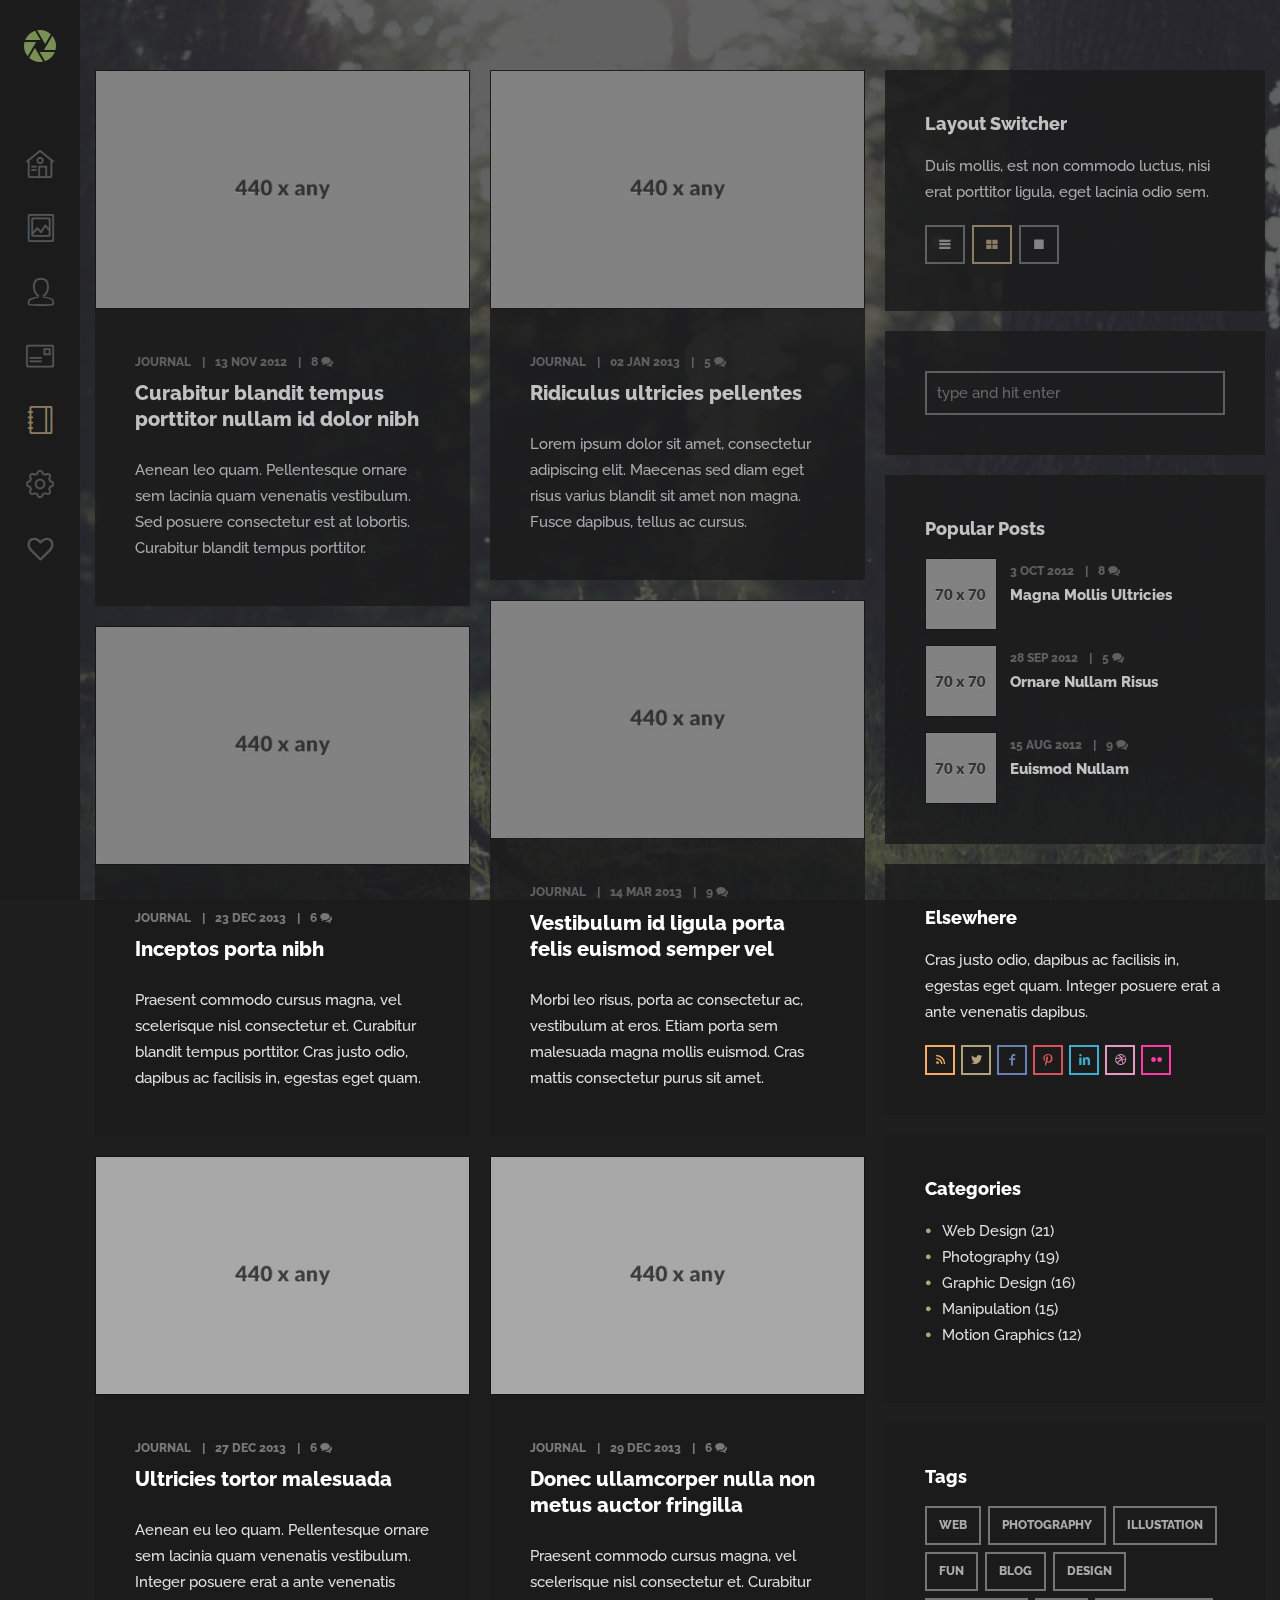
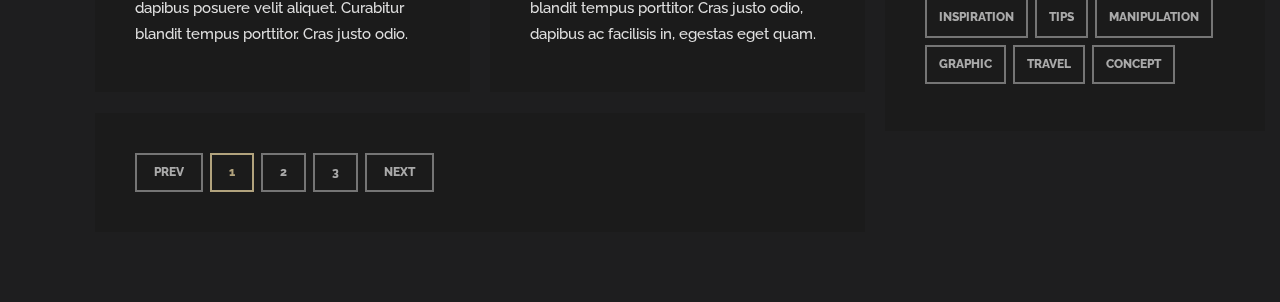
<file: blog2.html>
<!DOCTYPE html>
<html lang="en">
<head>
<meta charset="utf-8">
<meta name="viewport" content="width=device-width, initial-scale=1.0">
<meta name="description" content="">
<meta name="author" content="">
<link rel="shortcut icon" href="style/images/favicon.png">
<title>Lumos</title>
<!-- Bootstrap core CSS -->
<link href="style/css/bootstrap.min.css" rel="stylesheet">
<link href="style/css/plugins.css" rel="stylesheet">
<link href="style/css/prettify.css" rel="stylesheet">
<link href="style.css" rel="stylesheet">
<link href="style/css/color/green.css" rel="stylesheet">
<link href='http://fonts.googleapis.com/css?family=Raleway:400,800,700,600,500,300' rel='stylesheet' type='text/css'>
<link href='http://fonts.googleapis.com/css?family=Libre+Baskerville:400,400italic' rel='stylesheet' type='text/css'>
<link href="style/type/fontello.css" rel="stylesheet">
<link href="style/type/budicons.css" rel="stylesheet">
<!-- HTML5 shim and Respond.js IE8 support of HTML5 elements and media queries -->
<!--[if lt IE 9]>
      <script src="style/js/html5shiv.js"></script>
      <script src="https://oss.maxcdn.com/libs/respond.js/1.3.0/respond.min.js"></script>
      <![endif]-->
</head>
<body class="full-layout">
<div id="preloader"><div id="status"><div class="spinner"></div></div></div>
<div class="body-wrapper">
  <nav class="navbar navbar-default" role="navigation">
    <div class="navbar-header"> <a class="btn responsive-menu" data-toggle="collapse" data-target=".navbar-collapse"><i></i></a>
      <div class="navbar-brand text-center"> <a href="index.html"><img src="style/images/logo.png" alt="" data-src="style/images/logo.png" data-ret="style/images/logo@2x.png" class="retina" /></a> </div>
      <!-- /.navbar-brand --> 
    </div>
    <!-- /.navbar-header -->
    <div class="collapse navbar-collapse">
      <ul class="nav navbar-nav">
        <li><a href="./#home" class="hint--right" data-hint="Home"><i class="budicon-home-1"></i><span>Home</span></a></li>
        <li><a href="./#portfolio" class="hint--right" data-hint="Portfolio"><i class="budicon-image"></i><span>Portfolio</span></a></li>
        <li><a href="./#about" class="hint--right" data-hint="About"><i class="budicon-author"></i><span>About</span></a></li>
        <li><a href="./#contact" class="hint--right" data-hint="Contact"><i class="budicon-profile"></i><span>Contact</span></a></li>
        <li class="current"><a href="./blog.html" class="hint--right" data-hint="Blog"><i class="budicon-book-1"></i><span>Blog</span></a></li>
        <li><a href="./elements.html" class="hint--right" data-hint="Elements"><i class="budicon-setting"></i><span>Elements</span></a></li>
        <li><a href="#elsewhere" class="hint--right fancybox-inline" data-hint="Elsewhere" data-fancybox-width="325" data-fancybox-height="220"><i class="icon-heart-empty-1"></i><span>Elsewhere</span></a></li>
      </ul>
      <!-- /.navbar-nav --> 
    </div>
    <!-- /.navbar-collapse -->
    <div id="elsewhere" style="display:none;">
      <h1>Me, Elsewhere</h1>
      <div class="divide20"></div>
      <ul class="social">
        <li><a href="#"><i class="icon-s-twitter"></i></a></li>
        <li><a href="#"><i class="icon-s-facebook"></i></a></li>
        <li><a href="#"><i class="icon-s-instagram"></i></a></li>
        <li><a href="#"><i class="icon-s-flickr"></i></a></li>
        <li><a href="#"><i class="icon-s-pinterest"></i></a></li>
        <li><a href="#"><i class="icon-s-linkedin"></i></a></li>
      </ul>
    </div>
    <!-- /#elsewhere --> 
  </nav>
  <!-- /.navbar -->
  
  <div class="container inner">
    <div class="blog grid-view row">
      <div class="col-md-8 col-sm-12 content">
	  	<div class="blog-posts">
          <div class="isotope row">
            <div class="col-md-6 col-sm-12 post-grid">
              <div class="post box">
                <figure class="frame main"><a href="blog-post.html">
                  <div class="text-overlay">
                    <div class="info"><span>Read More</span></div>
                  </div>
                  <img src="style/images/art/b2-1.jpg" alt="" /></a></figure>
                <div class="meta"><span class="category">Journal</span><span class="date">13 Nov 2012</span><span class="comments"><a href="#">8 <i class="icon-chat-1"></i></a></span></div>
                <h2 class="post-title"><a href="blog-post.html">Curabitur blandit tempus porttitor nullam id dolor nibh</a></h2>
                <p>Aenean leo quam. Pellentesque ornare sem lacinia quam venenatis vestibulum. Sed posuere consectetur est at lobortis. Curabitur blandit tempus porttitor.</p>
              </div>
              <!-- /.post -->
            </div>
            <!-- /column -->
            <div class="col-md-6 col-sm-12 post-grid">
              <div class="post box">
                <figure class="frame main"><a href="blog-post.html">
                  <div class="text-overlay">
                    <div class="info"><span>Read More</span></div>
                  </div>
                  <img src="style/images/art/b2-2.jpg" alt="" /></a></figure>
                <div class="meta"><span class="category">Journal</span><span class="date">02 Jan 2013</span><span class="comments"><a href="#">5 <i class="icon-chat-1"></i></a></span></div>
                <h2 class="post-title"><a href="blog-post.html">Ridiculus ultricies pellentes</a></h2>
                <p>Lorem ipsum dolor sit amet, consectetur adipiscing elit. Maecenas sed diam eget risus varius blandit sit amet non magna. Fusce dapibus, tellus ac cursus.</p>
              </div>
              <!-- /.post -->
            </div>
            <!-- /column -->
            <div class="col-md-6 col-sm-12 post-grid">
              <div class="post box">
                <figure class="frame main"><a href="blog-post.html">
                  <div class="text-overlay">
                    <div class="info"><span>Read More</span></div>
                  </div>
                  <img src="style/images/art/b2-3.jpg" alt="" /></a></figure>
                <div class="meta"><span class="category">Journal</span><span class="date">14 Mar 2013</span><span class="comments"><a href="#">9 <i class="icon-chat-1"></i></a></span></div>
                <h2 class="post-title"><a href="blog-post.html">Vestibulum id ligula porta felis euismod semper vel</a></h2>
                <p>Morbi leo risus, porta ac consectetur ac, vestibulum at eros. Etiam porta sem malesuada magna mollis euismod. Cras mattis consectetur purus sit amet.</p>
              </div>
              <!-- /.post -->
            </div>
            <!-- /column -->
            <div class="col-md-6 col-sm-12 post-grid">
              <div class="post box">
                <figure class="frame main"><a href="blog-post.html">
                  <div class="text-overlay">
                    <div class="info"><span>Read More</span></div>
                  </div>
                  <img src="style/images/art/b2-4.jpg" alt="" /></a></figure>
                <div class="meta"><span class="category">Journal</span><span class="date">23 Dec 2013</span><span class="comments"><a href="#">6 <i class="icon-chat-1"></i></a></span></div>
                <h2 class="post-title"><a href="blog-post.html">Inceptos porta nibh</a></h2>
                <p>Praesent commodo cursus magna, vel scelerisque nisl consectetur et. Curabitur blandit tempus porttitor. Cras justo odio, dapibus ac facilisis in, egestas eget quam.</p>
              </div>
              <!-- /.post -->
            </div>
            <!-- /column -->
            <div class="col-md-6 col-sm-12 post-grid">
              <div class="post box">
                <figure class="frame main"><a href="blog-post.html">
                  <div class="text-overlay">
                    <div class="info"><span>Read More</span></div>
                  </div>
                  <img src="style/images/art/b2-5.jpg" alt="" /></a></figure>
                <div class="meta"><span class="category">Journal</span><span class="date">27 Dec 2013</span><span class="comments"><a href="#">6 <i class="icon-chat-1"></i></a></span></div>
                <h2 class="post-title"><a href="blog-post.html">Ultricies tortor malesuada</a></h2>
                <p>Aenean eu leo quam. Pellentesque ornare sem lacinia quam venenatis vestibulum. Integer posuere erat a ante venenatis dapibus posuere velit aliquet. Curabitur blandit tempus porttitor. Cras justo odio.</p>
              </div>
              <!-- /.post -->
            </div>
            <!-- /column -->
            <div class="col-md-6 col-sm-12 post-grid">
              <div class="post box">
                <figure class="frame main"><a href="blog-post.html">
                  <div class="text-overlay">
                    <div class="info"><span>Read More</span></div>
                  </div>
                  <img src="style/images/art/b2-6.jpg" alt="" /></a></figure>
                <div class="meta"><span class="category">Journal</span><span class="date">29 Dec 2013</span><span class="comments"><a href="#">6 <i class="icon-chat-1"></i></a></span></div>
                <h2 class="post-title"><a href="blog-post.html">Donec ullamcorper nulla non metus auctor fringilla</a></h2>
                <p>Praesent commodo cursus magna, vel scelerisque nisl consectetur et. Curabitur blandit tempus porttitor. Cras justo odio, dapibus ac facilisis in, egestas eget quam.</p>
              </div>
              <!-- /.post -->
            </div>
            <!-- /column -->
          </div>
          <!-- /.isotope -->
		</div>
        <!-- /.blog-posts -->
        
        <div class="pagination box">
          <ul>
            <li><a href="#" class="btn">Prev</a></li>
            <li class="active"><a href="#" class="btn"><span>1</span></a></li>
            <li><a href="#" class="btn"><span>2</span></a></li>
            <li><a href="#" class="btn"><span>3</span></a></li>
            <li><a href="#" class="btn">Next</a></li>
          </ul>
        </div>
        <!-- /.pagination --> 
        
      </div>
      <!-- /.content -->
      
      <aside class="col-md-4 col-sm-12 sidebar">
        <div class="sidebox box widget">
          <h3 class="widget-title section-title">Layout Switcher</h3>
          <p>Duis mollis, est non commodo luctus, nisi erat porttitor ligula, eget lacinia odio sem.</p>
          <ul class="layout-switcher">
            <li><a href="blog.html" class="btn btn-small hint--top" data-hint="List View"><i class="icon-menu-1"></i></a></li>
            <li><a href="blog2.html" class="btn btn-small hint--top active" data-hint="Grid View"><i class="icon-th-large"></i></a></li>
            <li><a href="blog3.html" class="btn btn-small hint--top" data-hint="Classic View"><i class="icon-stop-1"></i></a></li>
          </ul>
        </div>
        <!-- /.widget -->
        
        <div class="sidebox box widget">
          <form class="searchform" method="get">
            <input type="text" id="s2" name="s" value="type and hit enter" onfocus="this.value=''" onblur="this.value='type and hit enter'"/>
          </form>
        </div>
        <!-- /.widget -->
        
        <div class="sidebox box widget">
          <h3 class="widget-title section-title">Popular Posts</h3>
          <ul class="post-list">
            <li>
              <figure class="frame pull-left">
                <div class="icon-overlay"><a href="blog-post.html"><img src="style/images/art/a1.jpg" alt="" /> </a></div>
              </figure>
              <div class="meta"> <em><span class="date">3 Oct 2012</span><span class="comments"><a href="#">8 <i class="icon-chat-1"></i></a></span></em>
                <h5><a href="blog-post.html">Magna Mollis Ultricies</a></h5>
              </div>
            </li>
            <li>
              <figure class="frame pull-left">
                <div class="icon-overlay"><a href="blog-post.html"><img src="style/images/art/a2.jpg" alt="" /> </a></div>
              </figure>
              <div class="meta"> <em><span class="date">28 Sep 2012</span><span class="comments"><a href="#">5 <i class="icon-chat-1"></i></a></span></em>
                <h5><a href="blog-post.html">Ornare Nullam Risus</a></h5>
              </div>
            </li>
            <li>
              <figure class="frame pull-left">
                <div class="icon-overlay"><a href="blog-post.html"><img src="style/images/art/a3.jpg" alt="" /> </a></div>
              </figure>
              <div class="meta"> <em><span class="date">15 Aug 2012</span><span class="comments"><a href="#">9 <i class="icon-chat-1"></i></a></span></em>
                <h5><a href="blog-post.html">Euismod Nullam</a></h5>
              </div>
            </li>
          </ul>
          <!-- /.post-list --> 
        </div>
        <!-- /.widget -->
        
        <div class="sidebox box widget">
          <h3 class="widget-title section-title">Elsewhere</h3>
          <p>Cras justo odio, dapibus ac facilisis in, egestas eget quam. Integer posuere erat a ante venenatis dapibus.</p>
          <ul class="social">
            <li><a href="#"><i class="icon-s-rss"></i></a></li>
            <li><a href="#"><i class="icon-s-twitter"></i></a></li>
            <li><a href="#"><i class="icon-s-facebook"></i></a></li>
            <li><a href="#"><i class="icon-s-pinterest"></i></a></li>
            <li><a href="#"><i class="icon-s-linkedin"></i></a></li>
            <li><a href="#"><i class="icon-s-dribbble"></i></a></li>
            <li><a href="#"><i class="icon-s-flickr"></i></a></li>
          </ul>
          <div class="clearfix"></div>
        </div>
        <!-- /.widget -->
        
        <div class="sidebox box widget">
          <h3 class="widget-title section-title">Categories</h3>
          <ul class="circled">
            <li><a href="#">Web Design (21)</a></li>
            <li><a href="#">Photography (19)</a></li>
            <li><a href="#">Graphic Design (16)</a></li>
            <li><a href="#">Manipulation (15)</a></li>
            <li><a href="#">Motion Graphics (12)</a></li>
          </ul>
        </div>
        <!-- /.widget -->
        
        <div class="sidebox box widget">
          <h3 class="widget-title section-title">Tags</h3>
          <ul class="tag-list">
            <li><a href="#" class="btn">Web</a></li>
            <li><a href="#" class="btn">Photography</a></li>
            <li><a href="#" class="btn">Illustation</a></li>
            <li><a href="#" class="btn">Fun</a></li>
            <li><a href="#" class="btn">Blog</a></li>
            <li><a href="#" class="btn">Design</a></li>
            <li><a href="#" class="btn">Inspiration</a></li>
            <li><a href="#" class="btn">Tips</a></li>
            <li><a href="#" class="btn">Manipulation</a></li>
            <li><a href="#" class="btn">Graphic</a></li>
            <li><a href="#" class="btn">Travel</a></li>
            <li><a href="#" class="btn">Concept</a></li>
          </ul>
          <!-- /.tag-list -->    
        </div>
        <!-- /.widget --> 
        
      </aside>
      <!-- /column .sidebar --> 
      
    </div>
    <!-- /.blog --> 
    
  </div>
  <!-- /.container --> 
</div>
<!-- /.body-wrapper --> 
<script src="style/js/jquery.min.js"></script> 
<script src="style/js/bootstrap.min.js"></script> 
<script src="style/js/jquery.themepunch.tools.min.js"></script> 
<script src="style/js/classie.js"></script> 
<script src="style/js/plugins.js"></script> 
<script src="style/js/scripts.js"></script>  
<script>
	$.backstretch(["style/images/art/bg1.jpg"]);
</script>
</body>
</html>
</file>
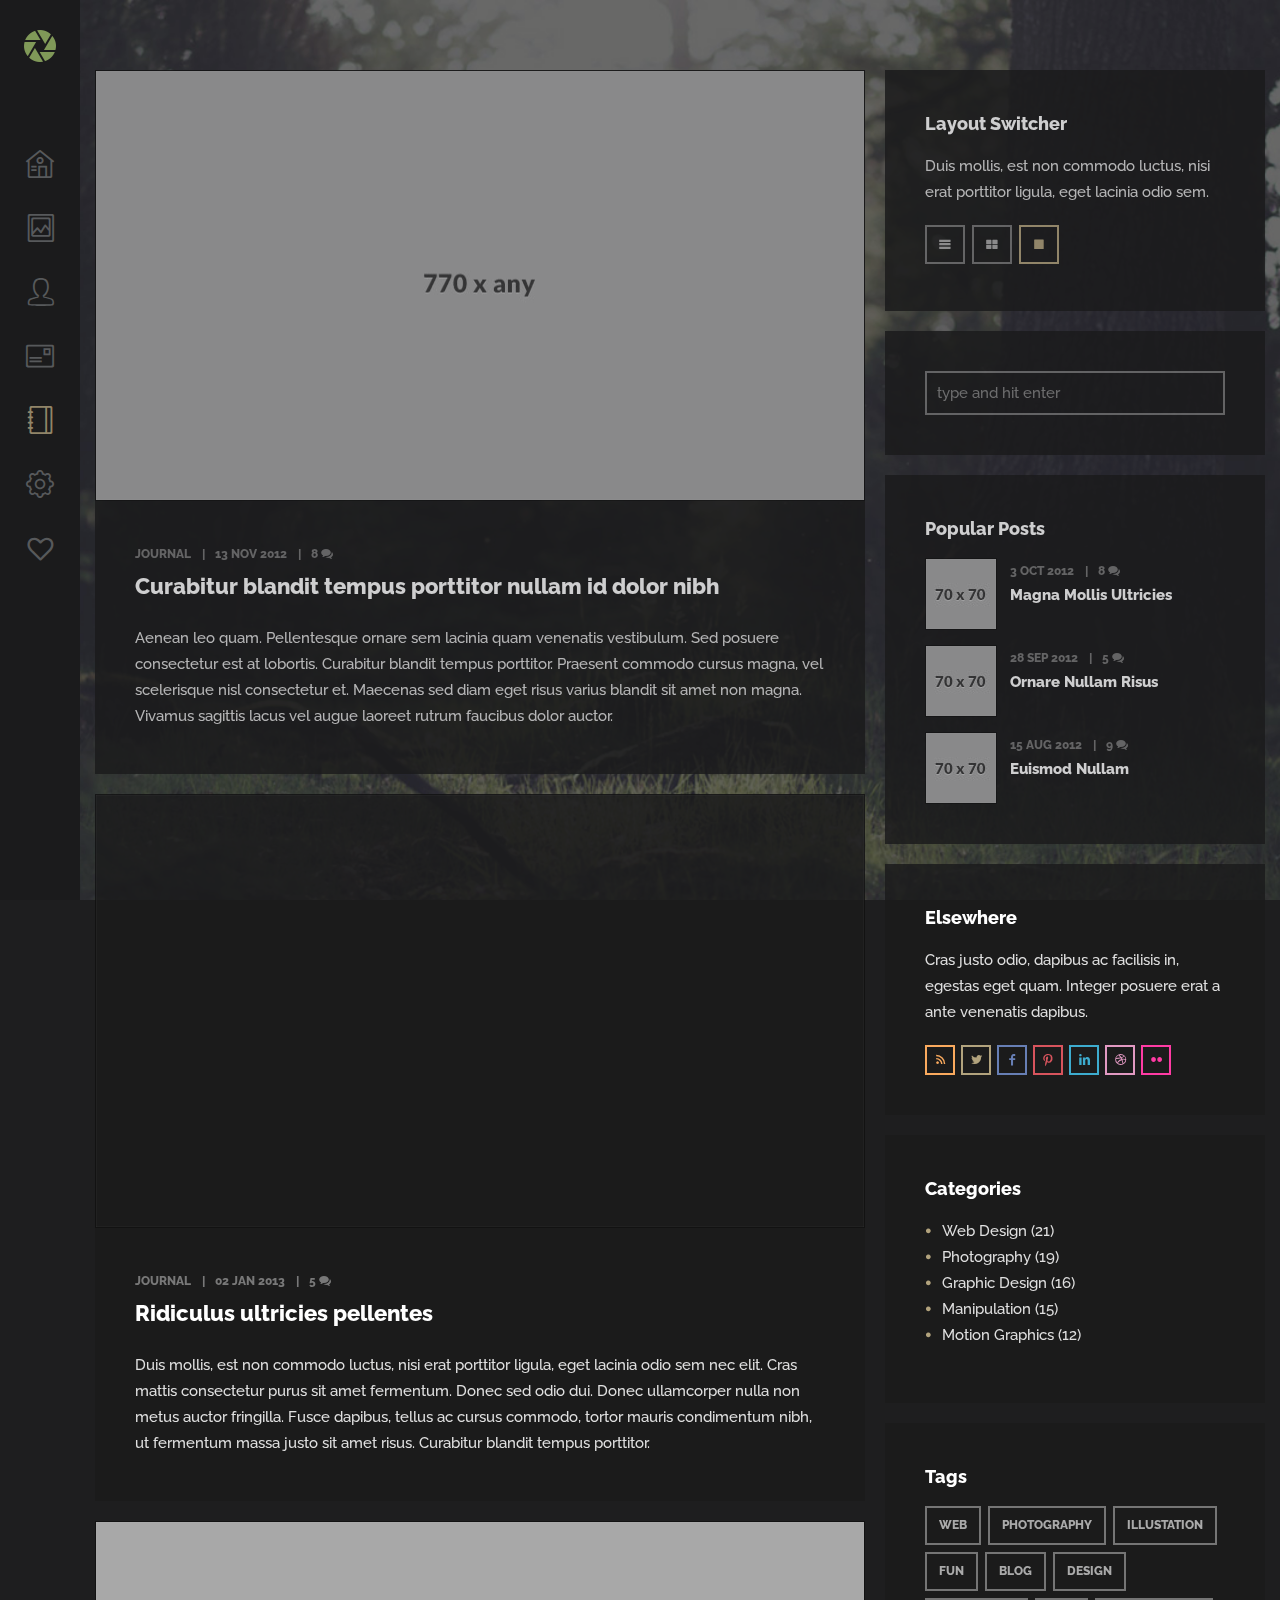
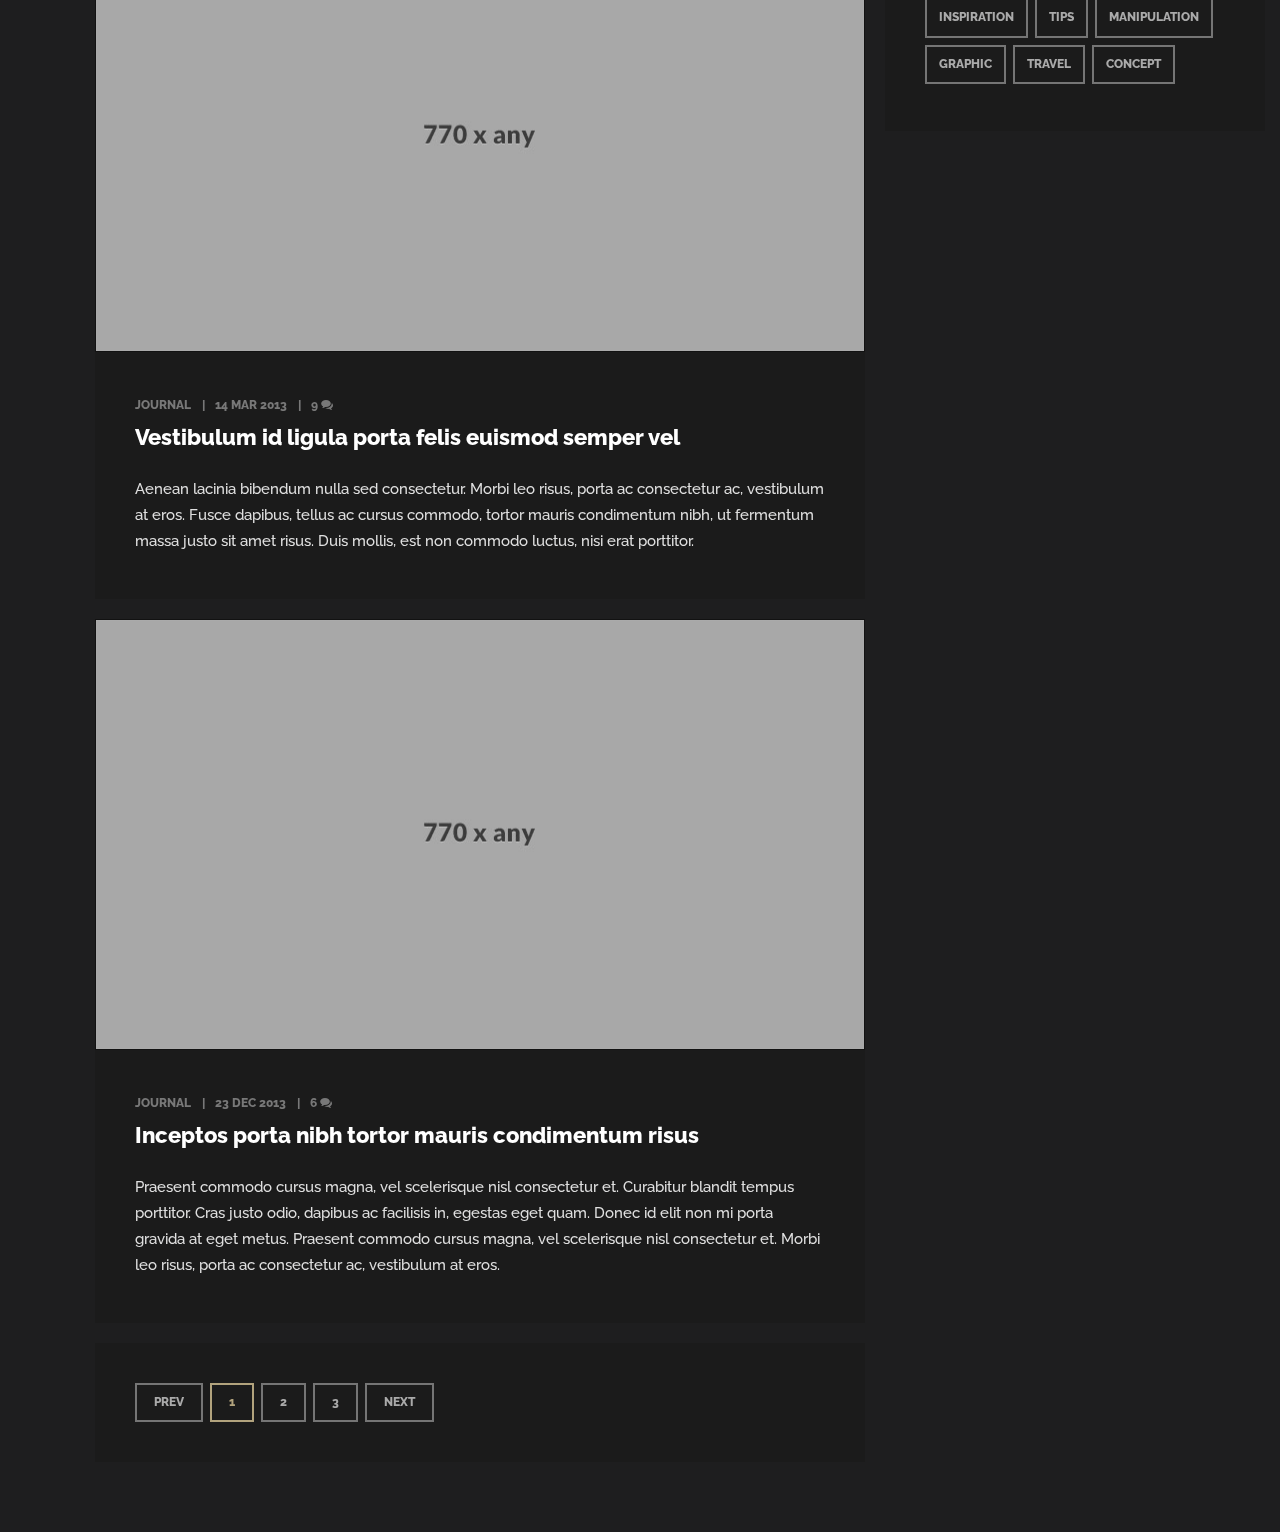
<file: blog3.html>
<!DOCTYPE html>
<html lang="en">
<head>
<meta charset="utf-8">
<meta name="viewport" content="width=device-width, initial-scale=1.0">
<meta name="description" content="">
<meta name="author" content="">
<link rel="shortcut icon" href="style/images/favicon.png">
<title>Lumos</title>
<!-- Bootstrap core CSS -->
<link href="style/css/bootstrap.min.css" rel="stylesheet">
<link href="style/css/plugins.css" rel="stylesheet">
<link href="style/css/prettify.css" rel="stylesheet">
<link href="style.css" rel="stylesheet">
<link href="style/css/color/green.css" rel="stylesheet">
<link href='http://fonts.googleapis.com/css?family=Raleway:400,800,700,600,500,300' rel='stylesheet' type='text/css'>
<link href='http://fonts.googleapis.com/css?family=Libre+Baskerville:400,400italic' rel='stylesheet' type='text/css'>
<link href="style/type/fontello.css" rel="stylesheet">
<link href="style/type/budicons.css" rel="stylesheet">
<!-- HTML5 shim and Respond.js IE8 support of HTML5 elements and media queries -->
<!--[if lt IE 9]>
      <script src="style/js/html5shiv.js"></script>
      <script src="https://oss.maxcdn.com/libs/respond.js/1.3.0/respond.min.js"></script>
      <![endif]-->
</head>
<body class="full-layout">
<div id="preloader"><div id="status"><div class="spinner"></div></div></div>
<div class="body-wrapper">
  <nav class="navbar navbar-default" role="navigation">
    <div class="navbar-header"> <a class="btn responsive-menu" data-toggle="collapse" data-target=".navbar-collapse"><i></i></a>
      <div class="navbar-brand text-center"> <a href="index.html"><img src="style/images/logo.png" alt="" data-src="style/images/logo.png" data-ret="style/images/logo@2x.png" class="retina" /></a> </div>
      <!-- /.navbar-brand --> 
    </div>
    <!-- /.navbar-header -->
    <div class="collapse navbar-collapse">
      <ul class="nav navbar-nav">
        <li><a href="./#home" class="hint--right" data-hint="Home"><i class="budicon-home-1"></i><span>Home</span></a></li>
        <li><a href="./#portfolio" class="hint--right" data-hint="Portfolio"><i class="budicon-image"></i><span>Portfolio</span></a></li>
        <li><a href="./#about" class="hint--right" data-hint="About"><i class="budicon-author"></i><span>About</span></a></li>
        <li><a href="./#contact" class="hint--right" data-hint="Contact"><i class="budicon-profile"></i><span>Contact</span></a></li>
        <li class="current"><a href="./blog.html" class="hint--right" data-hint="Blog"><i class="budicon-book-1"></i><span>Blog</span></a></li>
        <li><a href="./elements.html" class="hint--right" data-hint="Elements"><i class="budicon-setting"></i><span>Elements</span></a></li>
        <li><a href="#elsewhere" class="hint--right fancybox-inline" data-hint="Elsewhere" data-fancybox-width="325" data-fancybox-height="220"><i class="icon-heart-empty-1"></i><span>Elsewhere</span></a></li>
      </ul>
      <!-- /.navbar-nav --> 
    </div>
    <!-- /.navbar-collapse -->
    <div id="elsewhere" style="display:none;">
      <h1>Me, Elsewhere</h1>
      <div class="divide20"></div>
      <ul class="social">
        <li><a href="#"><i class="icon-s-twitter"></i></a></li>
        <li><a href="#"><i class="icon-s-facebook"></i></a></li>
        <li><a href="#"><i class="icon-s-instagram"></i></a></li>
        <li><a href="#"><i class="icon-s-flickr"></i></a></li>
        <li><a href="#"><i class="icon-s-pinterest"></i></a></li>
        <li><a href="#"><i class="icon-s-linkedin"></i></a></li>
      </ul>
    </div>
    <!-- /#elsewhere --> 
  </nav>
  <!-- /.navbar -->
  
  <div class="container inner">
    <div class="blog classic-view row">
      <div class="col-md-8 col-sm-12 content">
        <div class="blog-posts">
          <div class="post box">
            <figure class="frame main"><a href="blog-post.html">
              <div class="text-overlay">
                <div class="info"><span>Read More</span></div>
              </div>
              <img src="style/images/art/b3-1.jpg" alt="" /></a></figure>
            <div class="meta"><span class="category">Journal</span><span class="date">13 Nov 2012</span><span class="comments"><a href="#">8 <i class="icon-chat-1"></i></a></span></div>
            <h2 class="post-title"><a href="blog-post.html">Curabitur blandit tempus porttitor nullam id dolor nibh</a></h2>
            <p>Aenean leo quam. Pellentesque ornare sem lacinia quam venenatis vestibulum. Sed posuere consectetur est at lobortis. Curabitur blandit tempus porttitor. Praesent commodo cursus magna, vel scelerisque nisl consectetur et. Maecenas sed diam eget risus varius blandit sit amet non magna. Vivamus sagittis lacus vel augue laoreet rutrum faucibus dolor auctor.</p>
          </div>
          <!-- /.post -->
          <div class="post box">
            <figure class="frame main player">
              <iframe src="http://player.vimeo.com/video/24496773?title=0&amp;byline=0&amp;portrait=0" width="604" height="340" frameborder="0" webkitAllowFullScreen mozallowfullscreen allowFullScreen></iframe>
            </figure>
            <div class="meta"><span class="category">Journal</span><span class="date">02 Jan 2013</span><span class="comments"><a href="#">5 <i class="icon-chat-1"></i></a></span></div>
            <h2 class="post-title"><a href="blog-post.html">Ridiculus ultricies pellentes</a></h2>
            <p>Duis mollis, est non commodo luctus, nisi erat porttitor ligula, eget lacinia odio sem nec elit. Cras mattis consectetur purus sit amet fermentum. Donec sed odio dui. Donec ullamcorper nulla non metus auctor fringilla. Fusce dapibus, tellus ac cursus commodo, tortor mauris condimentum nibh, ut fermentum massa justo sit amet risus. Curabitur blandit tempus porttitor.</p>
          </div>
          <!-- /.post -->
          <div class="post box">
            <figure class="frame main"><a href="blog-post.html">
              <div class="text-overlay">
                <div class="info"><span>Read More</span></div>
              </div>
              <img src="style/images/art/b3-2.jpg" alt="" /></a></figure>
            <div class="meta"><span class="category">Journal</span><span class="date">14 Mar 2013</span><span class="comments"><a href="#">9 <i class="icon-chat-1"></i></a></span></div>
            <h2 class="post-title"><a href="blog-post.html">Vestibulum id ligula porta felis euismod semper vel</a></h2>
            <p>Aenean lacinia bibendum nulla sed consectetur. Morbi leo risus, porta ac consectetur ac, vestibulum at eros. Fusce dapibus, tellus ac cursus commodo, tortor mauris condimentum nibh, ut fermentum massa justo sit amet risus. Duis mollis, est non commodo luctus, nisi erat porttitor.</p>
          </div>
          <!-- /.post -->
          <div class="post box">
            <figure class="frame main"><a href="blog-post.html">
              <div class="text-overlay">
                <div class="info"><span>Read More</span></div>
              </div>
              <img src="style/images/art/b3-3.jpg" alt="" /></a></figure>
            <div class="meta"><span class="category">Journal</span><span class="date">23 Dec 2013</span><span class="comments"><a href="#">6 <i class="icon-chat-1"></i></a></span></div>
            <h2 class="post-title"><a href="blog-post.html">Inceptos porta nibh tortor mauris condimentum risus</a></h2>
            <p>Praesent commodo cursus magna, vel scelerisque nisl consectetur et. Curabitur blandit tempus porttitor. Cras justo odio, dapibus ac facilisis in, egestas eget quam. Donec id elit non mi porta gravida at eget metus. Praesent commodo cursus magna, vel scelerisque nisl consectetur et. Morbi leo risus, porta ac consectetur ac, vestibulum at eros.</p>
          </div>
          <!-- /.post -->
        </div>
        <!-- /.blog-posts -->
        
        <div class="pagination box">
          <ul>
            <li><a href="#" class="btn">Prev</a></li>
            <li class="active"><a href="#" class="btn"><span>1</span></a></li>
            <li><a href="#" class="btn"><span>2</span></a></li>
            <li><a href="#" class="btn"><span>3</span></a></li>
            <li><a href="#" class="btn">Next</a></li>
          </ul>
        </div>
        <!-- /.pagination --> 
        
      </div>
      <!-- /.content -->
      
      <aside class="col-md-4 col-sm-12 sidebar">
        <div class="sidebox box widget">
          <h3 class="widget-title section-title">Layout Switcher</h3>
          <p>Duis mollis, est non commodo luctus, nisi erat porttitor ligula, eget lacinia odio sem.</p>
          <ul class="layout-switcher">
            <li><a href="blog.html" class="btn btn-small hint--top" data-hint="List View"><i class="icon-menu-1"></i></a></li>
            <li><a href="blog2.html" class="btn btn-small hint--top" data-hint="Grid View"><i class="icon-th-large"></i></a></li>
            <li><a href="blog3.html" class="btn btn-small hint--top active" data-hint="Classic View"><i class="icon-stop-1"></i></a></li>
          </ul>
        </div>
        <!-- /.widget -->
        
        <div class="sidebox box widget">
          <form class="searchform" method="get">
            <input type="text" id="s2" name="s" value="type and hit enter" onfocus="this.value=''" onblur="this.value='type and hit enter'"/>
          </form>
        </div>
        <!-- /.widget -->
        
        <div class="sidebox box widget">
          <h3 class="widget-title section-title">Popular Posts</h3>
          <ul class="post-list">
            <li>
              <figure class="frame pull-left">
                <div class="icon-overlay"><a href="blog-post.html"><img src="style/images/art/a1.jpg" alt="" /> </a></div>
              </figure>
              <div class="meta"> <em><span class="date">3 Oct 2012</span><span class="comments"><a href="#">8 <i class="icon-chat-1"></i></a></span></em>
                <h5><a href="blog-post.html">Magna Mollis Ultricies</a></h5>
              </div>
            </li>
            <li>
              <figure class="frame pull-left">
                <div class="icon-overlay"><a href="blog-post.html"><img src="style/images/art/a2.jpg" alt="" /> </a></div>
              </figure>
              <div class="meta"> <em><span class="date">28 Sep 2012</span><span class="comments"><a href="#">5 <i class="icon-chat-1"></i></a></span></em>
                <h5><a href="blog-post.html">Ornare Nullam Risus</a></h5>
              </div>
            </li>
            <li>
              <figure class="frame pull-left">
                <div class="icon-overlay"><a href="blog-post.html"><img src="style/images/art/a3.jpg" alt="" /> </a></div>
              </figure>
              <div class="meta"> <em><span class="date">15 Aug 2012</span><span class="comments"><a href="#">9 <i class="icon-chat-1"></i></a></span></em>
                <h5><a href="blog-post.html">Euismod Nullam</a></h5>
              </div>
            </li>
          </ul>
          <!-- /.post-list --> 
        </div>
        <!-- /.widget -->
        
        <div class="sidebox box widget">
          <h3 class="widget-title section-title">Elsewhere</h3>
          <p>Cras justo odio, dapibus ac facilisis in, egestas eget quam. Integer posuere erat a ante venenatis dapibus.</p>
          <ul class="social">
            <li><a href="#"><i class="icon-s-rss"></i></a></li>
            <li><a href="#"><i class="icon-s-twitter"></i></a></li>
            <li><a href="#"><i class="icon-s-facebook"></i></a></li>
            <li><a href="#"><i class="icon-s-pinterest"></i></a></li>
            <li><a href="#"><i class="icon-s-linkedin"></i></a></li>
            <li><a href="#"><i class="icon-s-dribbble"></i></a></li>
            <li><a href="#"><i class="icon-s-flickr"></i></a></li>
          </ul>
          <div class="clearfix"></div>
        </div>
        <!-- /.widget -->
        
        <div class="sidebox box widget">
          <h3 class="widget-title section-title">Categories</h3>
          <ul class="circled">
            <li><a href="#">Web Design (21)</a></li>
            <li><a href="#">Photography (19)</a></li>
            <li><a href="#">Graphic Design (16)</a></li>
            <li><a href="#">Manipulation (15)</a></li>
            <li><a href="#">Motion Graphics (12)</a></li>
          </ul>
        </div>
        <!-- /.widget -->
        
        <div class="sidebox box widget">
          <h3 class="widget-title section-title">Tags</h3>
          <ul class="tag-list">
            <li><a href="#" class="btn">Web</a></li>
            <li><a href="#" class="btn">Photography</a></li>
            <li><a href="#" class="btn">Illustation</a></li>
            <li><a href="#" class="btn">Fun</a></li>
            <li><a href="#" class="btn">Blog</a></li>
            <li><a href="#" class="btn">Design</a></li>
            <li><a href="#" class="btn">Inspiration</a></li>
            <li><a href="#" class="btn">Tips</a></li>
            <li><a href="#" class="btn">Manipulation</a></li>
            <li><a href="#" class="btn">Graphic</a></li>
            <li><a href="#" class="btn">Travel</a></li>
            <li><a href="#" class="btn">Concept</a></li>
          </ul>
          <!-- /.tag-list -->    
        </div>
        <!-- /.widget --> 
        
      </aside>
      <!-- /column .sidebar --> 
      
    </div>
    <!-- /.blog --> 
    
  </div>
  <!-- /.container --> 
</div>
<!-- /.body-wrapper --> 
<script src="style/js/jquery.min.js"></script> 
<script src="style/js/bootstrap.min.js"></script> 
<script src="style/js/jquery.themepunch.tools.min.js"></script> 
<script src="style/js/classie.js"></script> 
<script src="style/js/plugins.js"></script> 
<script src="style/js/scripts.js"></script>  
<script>
	$.backstretch(["style/images/art/bg1.jpg"]);
</script>
</body>
</html>
</file>
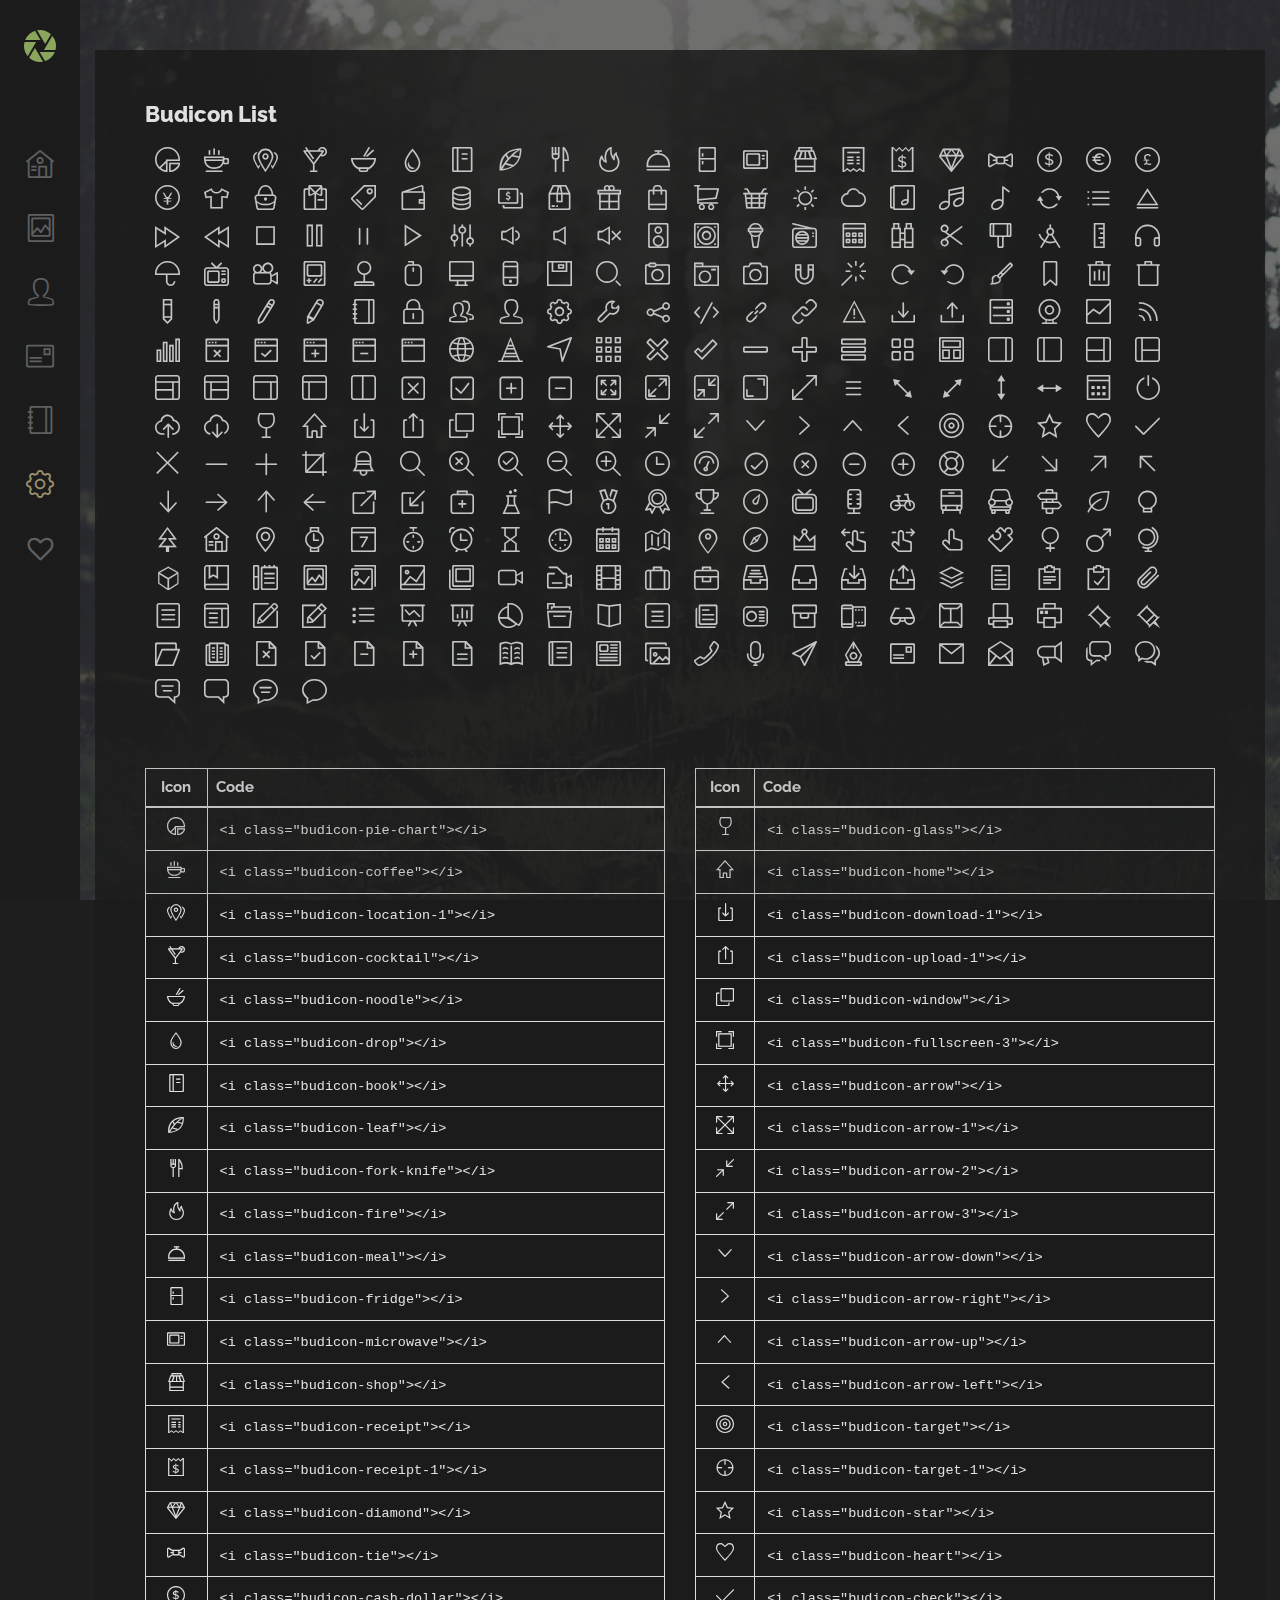
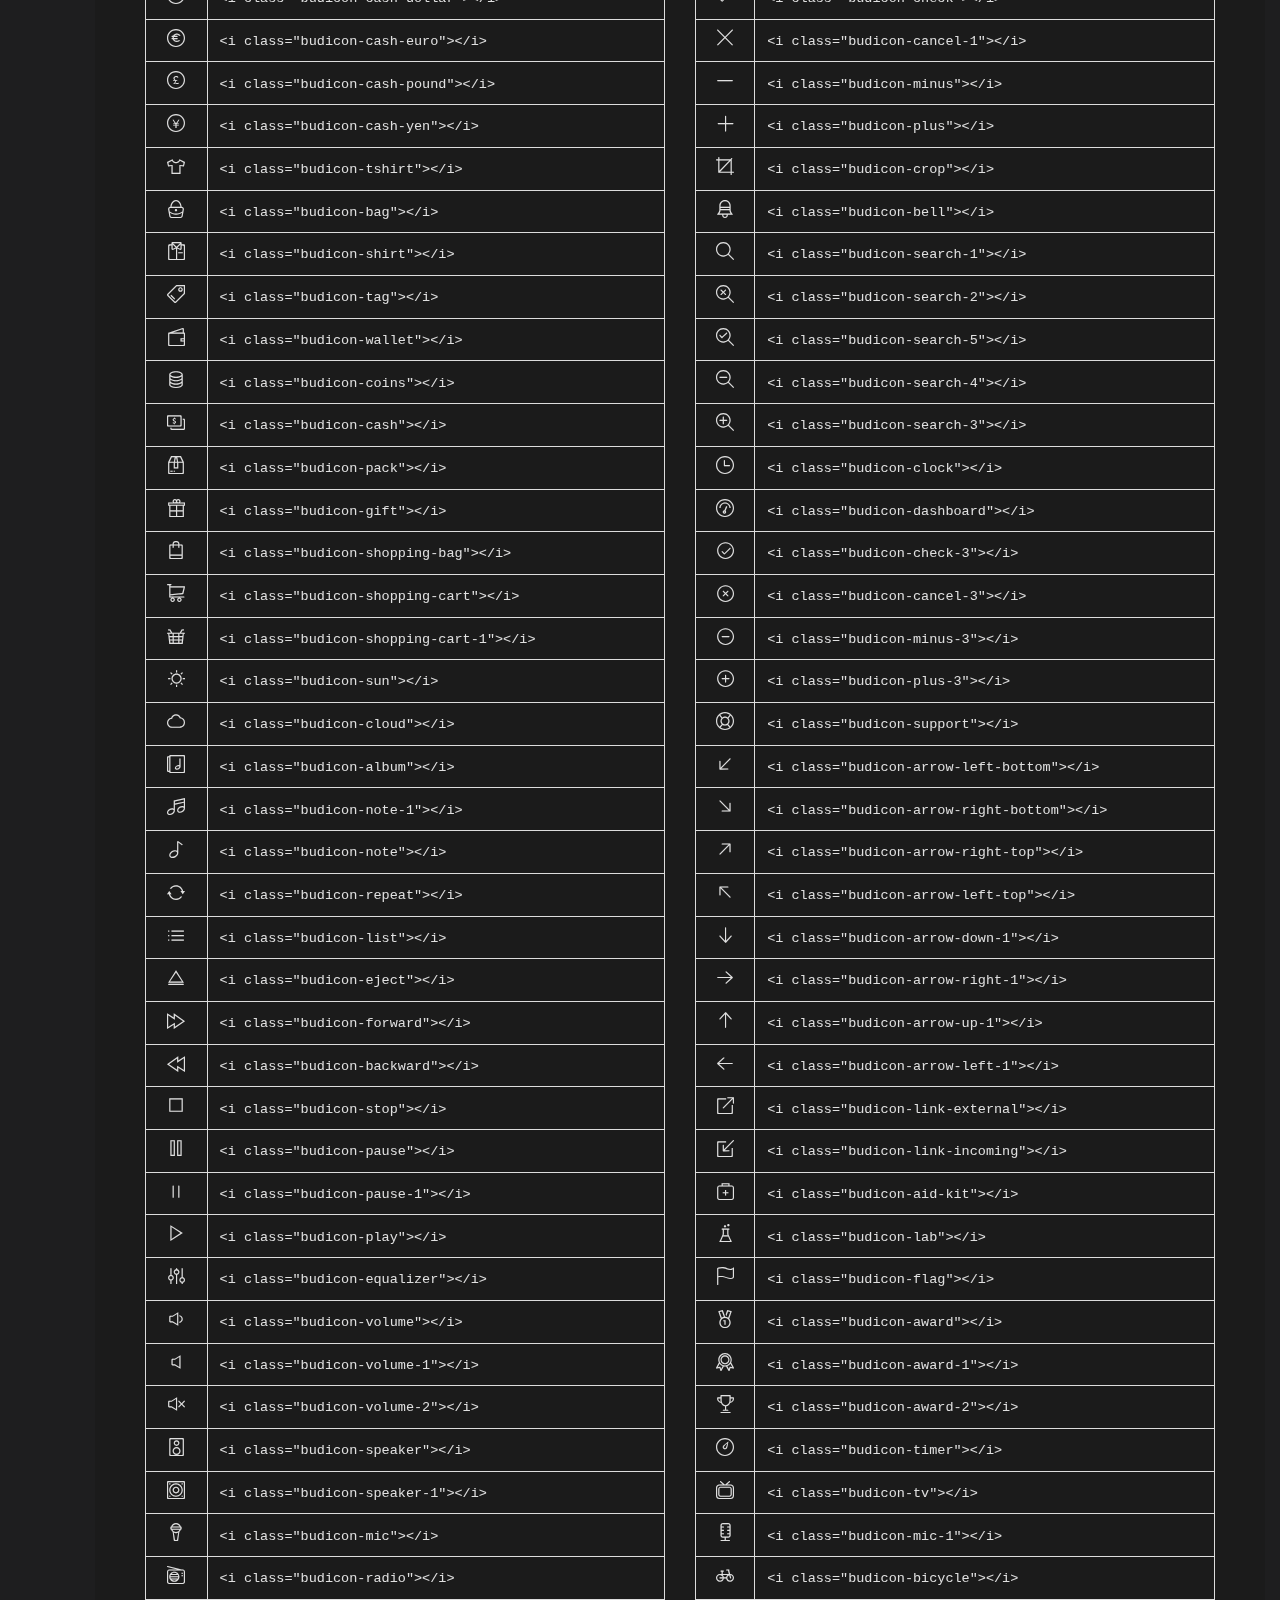
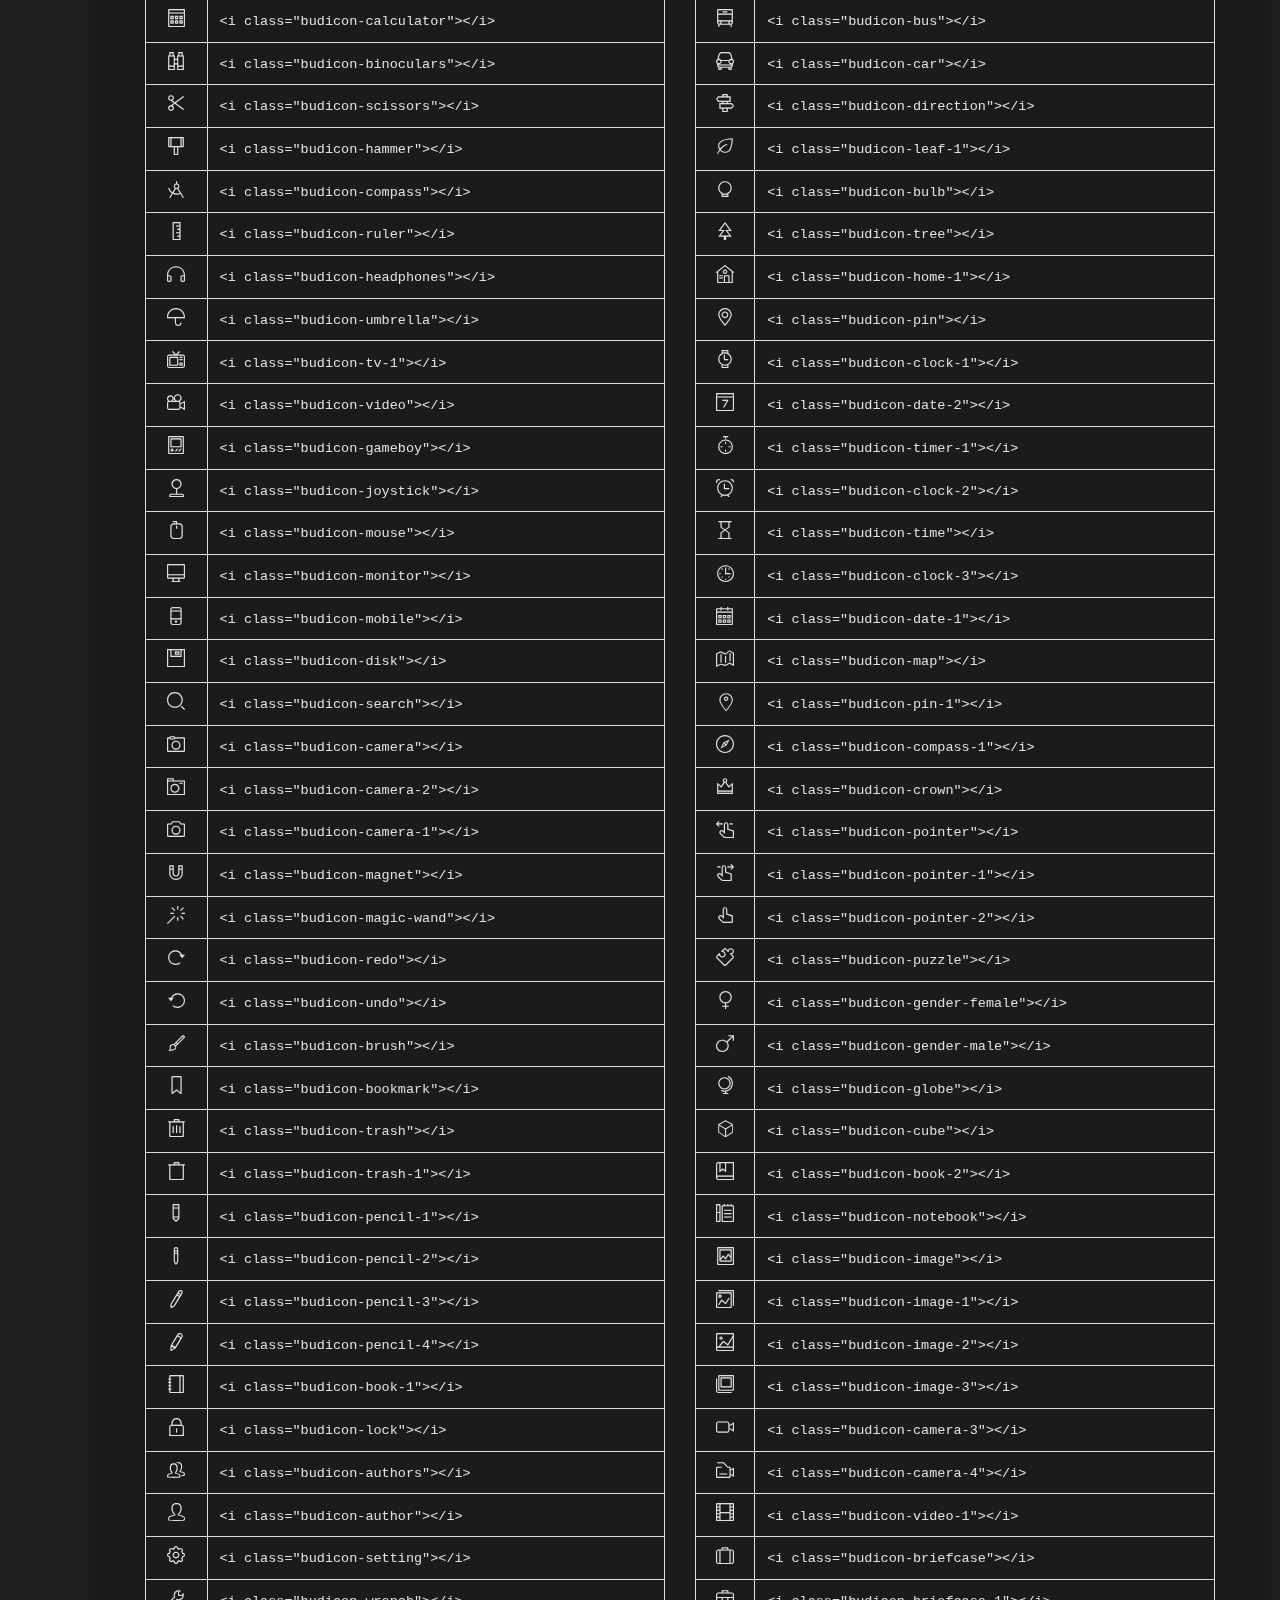
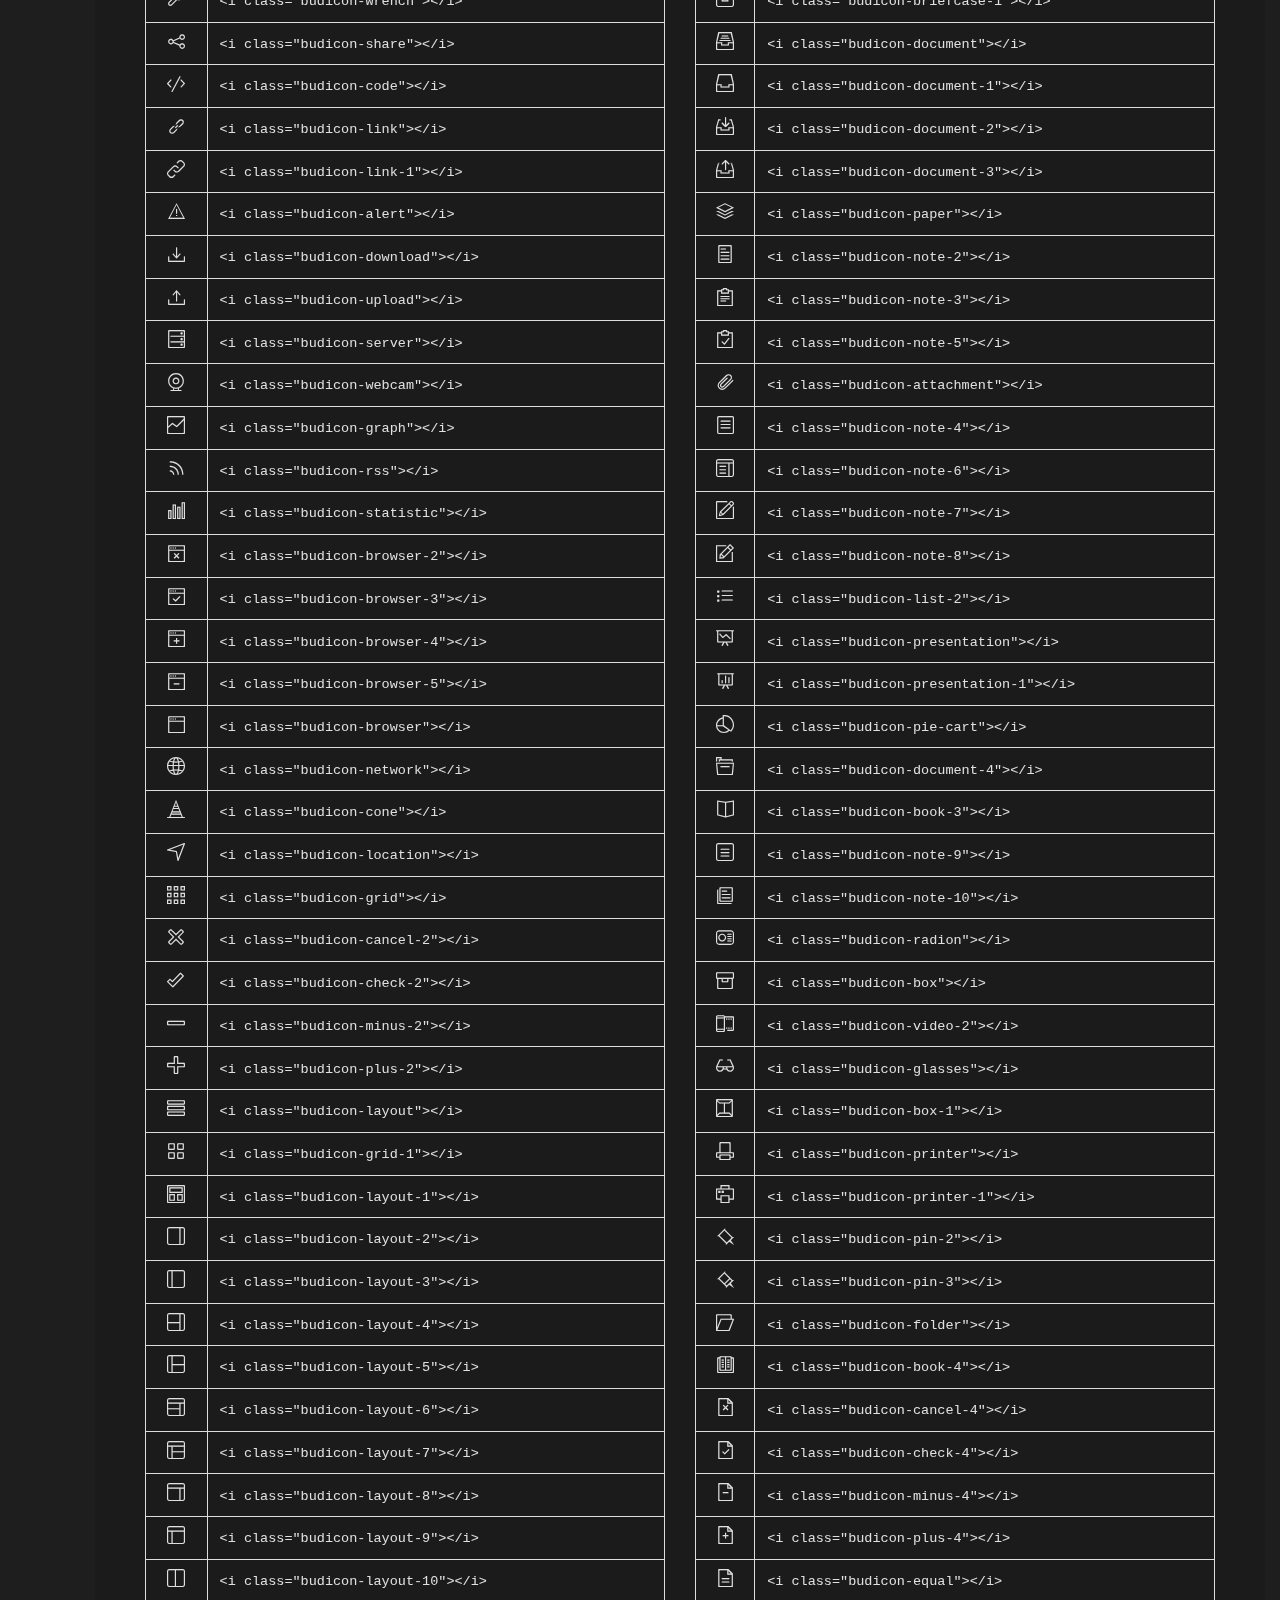
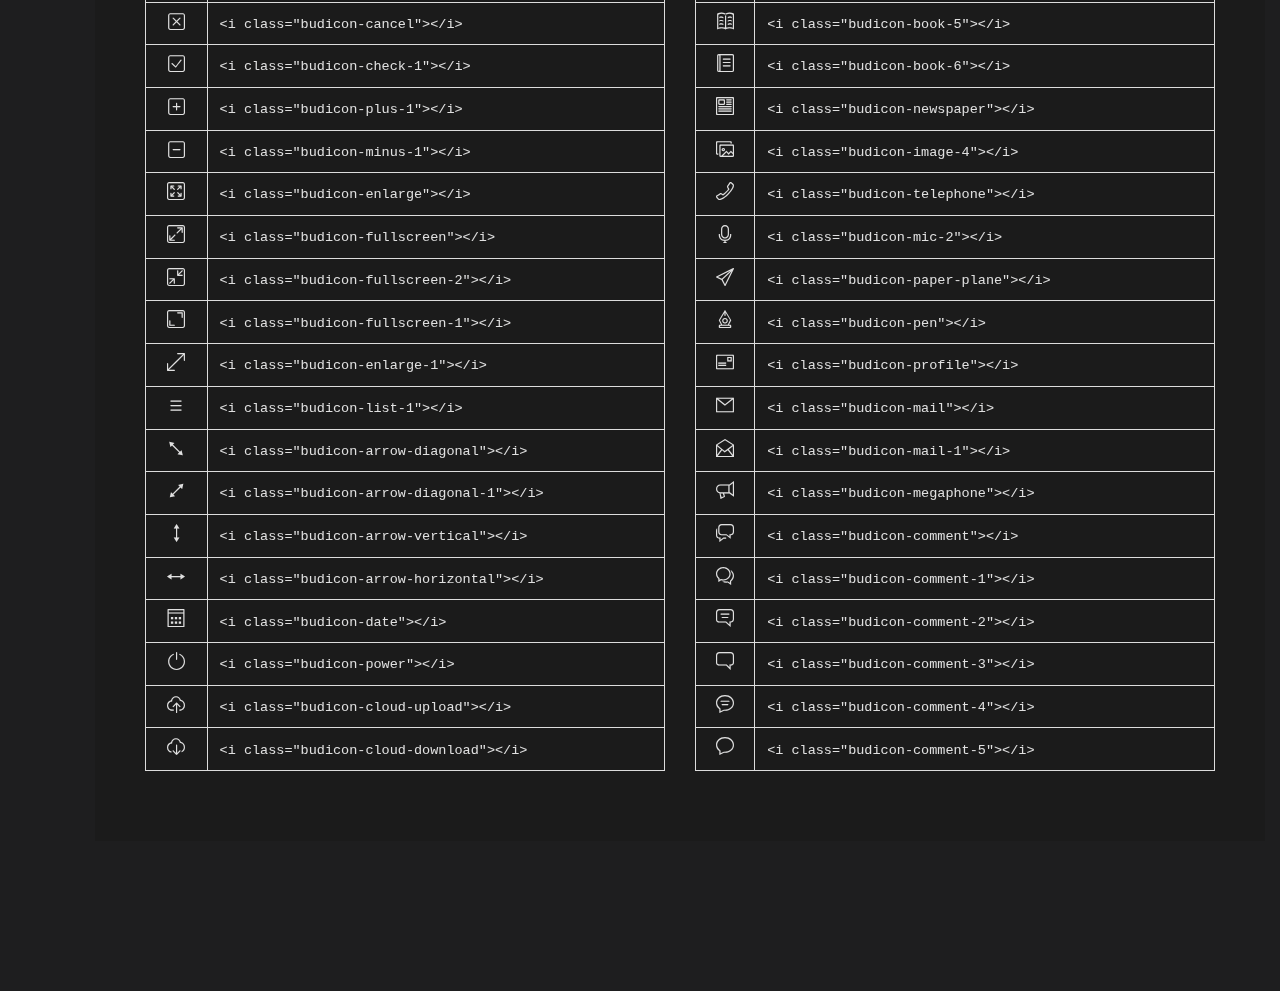
<file: icon-budicon.html>
<!DOCTYPE html>
<html lang="en">
<head>
<meta charset="utf-8">
<meta name="viewport" content="width=device-width, initial-scale=1.0">
<meta name="description" content="">
<meta name="author" content="">
<link rel="shortcut icon" href="style/images/favicon.png">
<title>Lumos</title>
<!-- Bootstrap core CSS -->
<link href="style/css/bootstrap.min.css" rel="stylesheet">
<link href="style/css/plugins.css" rel="stylesheet">
<link href="style/css/prettify.css" rel="stylesheet">
<link href="style.css" rel="stylesheet">
<link href="style/css/color/green.css" rel="stylesheet">
<link href='http://fonts.googleapis.com/css?family=Raleway:400,800,700,600,500,300' rel='stylesheet' type='text/css'>
<link href='http://fonts.googleapis.com/css?family=Libre+Baskerville:400,400italic' rel='stylesheet' type='text/css'>
<link href="style/type/fontello.css" rel="stylesheet">
<link href="style/type/budicons.css" rel="stylesheet">
<!-- HTML5 shim and Respond.js IE8 support of HTML5 elements and media queries -->
<!--[if lt IE 9]>
      <script src="style/js/html5shiv.js"></script>
      <script src="https://oss.maxcdn.com/libs/respond.js/1.3.0/respond.min.js"></script>
      <![endif]-->
</head>
<body class="full-layout">
<div id="preloader"><div id="status"><div class="spinner"></div></div></div>
<div class="body-wrapper">
  <nav class="navbar navbar-default" role="navigation">
    <div class="navbar-header"> <a class="btn responsive-menu" data-toggle="collapse" data-target=".navbar-collapse"><i></i></a>
      <div class="navbar-brand text-center"> <a href="index.html"><img src="style/images/logo.png" alt="" data-src="style/images/logo.png" data-ret="style/images/logo@2x.png" class="retina" /></a> </div>
      <!-- /.navbar-brand --> 
    </div>
    <!-- /.navbar-header -->
    <div class="collapse navbar-collapse">
      <ul class="nav navbar-nav">
        <li><a href="./#home" class="hint--right" data-hint="Home"><i class="budicon-home-1"></i><span>Home</span></a></li>
        <li><a href="./#portfolio" class="hint--right" data-hint="Portfolio"><i class="budicon-image"></i><span>Portfolio</span></a></li>
        <li><a href="./#about" class="hint--right" data-hint="About"><i class="budicon-author"></i><span>About</span></a></li>
        <li><a href="./#contact" class="hint--right" data-hint="Contact"><i class="budicon-profile"></i><span>Contact</span></a></li>
        <li><a href="./blog.html" class="hint--right" data-hint="Blog"><i class="budicon-book-1"></i><span>Blog</span></a></li>
        <li class="current"><a href="./elements.html" class="hint--right" data-hint="Elements"><i class="budicon-setting"></i><span>Elements</span></a></li>
        <li><a href="#elsewhere" class="hint--right fancybox-inline" data-hint="Elsewhere" data-fancybox-width="325" data-fancybox-height="220"><i class="icon-heart-empty-1"></i><span>Elsewhere</span></a></li>
      </ul>
      <!-- /.navbar-nav --> 
    </div>
    <!-- /.navbar-collapse -->
    <div id="elsewhere" style="display:none;">
      <h1>Me, Elsewhere</h1>
      <div class="divide20"></div>
      <ul class="social">
        <li><a href="#"><i class="icon-s-twitter"></i></a></li>
        <li><a href="#"><i class="icon-s-facebook"></i></a></li>
        <li><a href="#"><i class="icon-s-instagram"></i></a></li>
        <li><a href="#"><i class="icon-s-flickr"></i></a></li>
        <li><a href="#"><i class="icon-s-pinterest"></i></a></li>
        <li><a href="#"><i class="icon-s-linkedin"></i></a></li>
      </ul>
    </div>
    <!-- /#elsewhere --> 
  </nav>
  <!-- /.navbar -->
  
  <div class="page">
  <div class="container">
    <section>
    <div class="box">
	  <h3 class="section-title">Budicon List</h3>  
      <ul class="font-icons">
        <li><i class="budicon-pie-chart"></i></li>
        <li><i class="budicon-coffee"></i></li>
        <li><i class="budicon-location-1"></i></li>
        <li><i class="budicon-cocktail"></i></li>
        <li><i class="budicon-noodle"></i></li>
        <li><i class="budicon-drop"></i></li>
        <li><i class="budicon-book"></i></li>
        <li><i class="budicon-leaf"></i></li>
        <li><i class="budicon-fork-knife"></i></li>
        <li><i class="budicon-fire"></i></li>
        <li><i class="budicon-meal"></i></li>
        <li><i class="budicon-fridge"></i></li>
        <li><i class="budicon-microwave"></i></li>
        <li><i class="budicon-shop"></i></li>
        <li><i class="budicon-receipt"></i></li>
        <li><i class="budicon-receipt-1"></i></li>
        <li><i class="budicon-diamond"></i></li>
        <li><i class="budicon-tie"></i></li>
        <li><i class="budicon-cash-dollar"></i></li>
        <li><i class="budicon-cash-euro"></i></li>
        <li><i class="budicon-cash-pound"></i></li>
        <li><i class="budicon-cash-yen"></i></li>
        <li><i class="budicon-tshirt"></i></li>
        <li><i class="budicon-bag"></i></li>
        <li><i class="budicon-shirt"></i></li>
        <li><i class="budicon-tag"></i></li>
        <li><i class="budicon-wallet"></i></li>
        <li><i class="budicon-coins"></i></li>
        <li><i class="budicon-cash"></i></li>
        <li><i class="budicon-pack"></i></li>
        <li><i class="budicon-gift"></i></li>
        <li><i class="budicon-shopping-bag"></i></li>
        <li><i class="budicon-shopping-cart"></i></li>
        <li><i class="budicon-shopping-cart-1"></i></li>
        <li><i class="budicon-sun"></i></li>
        <li><i class="budicon-cloud"></i></li>
        <li><i class="budicon-album"></i></li>
        <li><i class="budicon-note-1"></i></li>
        <li><i class="budicon-note"></i></li>
        <li><i class="budicon-repeat"></i></li>
        <li><i class="budicon-list"></i></li>
        <li><i class="budicon-eject"></i></li>
        <li><i class="budicon-forward"></i></li>
        <li><i class="budicon-backward"></i></li>
        <li><i class="budicon-stop"></i></li>
        <li><i class="budicon-pause"></i></li>
        <li><i class="budicon-pause-1"></i></li>
        <li><i class="budicon-play"></i></li>
        <li><i class="budicon-equalizer"></i></li>
        <li><i class="budicon-volume"></i></li>
        <li><i class="budicon-volume-1"></i></li>
        <li><i class="budicon-volume-2"></i></li>
        <li><i class="budicon-speaker"></i></li>
        <li><i class="budicon-speaker-1"></i></li>
        <li><i class="budicon-mic"></i></li>
        <li><i class="budicon-radio"></i></li>
        <li><i class="budicon-calculator"></i></li>
        <li><i class="budicon-binoculars"></i></li>
        <li><i class="budicon-scissors"></i></li>
        <li><i class="budicon-hammer"></i></li>
        <li><i class="budicon-compass"></i></li>
        <li><i class="budicon-ruler"></i></li>
        <li><i class="budicon-headphones"></i></li>
        <li><i class="budicon-umbrella"></i></li>
        <li><i class="budicon-tv-1"></i></li>
        <li><i class="budicon-video"></i></li>
        <li><i class="budicon-gameboy"></i></li>
        <li><i class="budicon-joystick"></i></li>
        <li><i class="budicon-mouse"></i></li>
        <li><i class="budicon-monitor"></i></li>
        <li><i class="budicon-mobile"></i></li>
        <li><i class="budicon-disk"></i></li>
        <li><i class="budicon-search"></i></li>
        <li><i class="budicon-camera"></i></li>
        <li><i class="budicon-camera-2"></i></li>
        <li><i class="budicon-camera-1"></i></li>
        <li><i class="budicon-magnet"></i></li>
        <li><i class="budicon-magic-wand"></i></li>
        <li><i class="budicon-redo"></i></li>
        <li><i class="budicon-undo"></i></li>
        <li><i class="budicon-brush"></i></li>
        <li><i class="budicon-bookmark"></i></li>
        <li><i class="budicon-trash"></i></li>
        <li><i class="budicon-trash-1"></i></li>
        <li><i class="budicon-pencil-1"></i></li>
        <li><i class="budicon-pencil-2"></i></li>
        <li><i class="budicon-pencil-3"></i></li>
        <li><i class="budicon-pencil-4"></i></li>
        <li><i class="budicon-book-1"></i></li>
        <li><i class="budicon-lock"></i></li>
        <li><i class="budicon-authors"></i></li>
        <li><i class="budicon-author"></i></li>
        <li><i class="budicon-setting"></i></li>
        <li><i class="budicon-wrench"></i></li>
        <li><i class="budicon-share"></i></li>
        <li><i class="budicon-code"></i></li>
        <li><i class="budicon-link"></i></li>
        <li><i class="budicon-link-1"></i></li>
        <li><i class="budicon-alert"></i></li>
        <li><i class="budicon-download"></i></li>
        <li><i class="budicon-upload"></i></li>
        <li><i class="budicon-server"></i></li>
        <li><i class="budicon-webcam"></i></li>
        <li><i class="budicon-graph"></i></li>
        <li><i class="budicon-rss"></i></li>
        <li><i class="budicon-statistic"></i></li>
        <li><i class="budicon-browser-2"></i></li>
        <li><i class="budicon-browser-3"></i></li>
        <li><i class="budicon-browser-4"></i></li>
        <li><i class="budicon-browser-5"></i></li>
        <li><i class="budicon-browser"></i></li>
        <li><i class="budicon-network"></i></li>
        <li><i class="budicon-cone"></i></li>
        <li><i class="budicon-location"></i></li>
        <li><i class="budicon-grid"></i></li>
        <li><i class="budicon-cancel-2"></i></li>
        <li><i class="budicon-check-2"></i></li>
        <li><i class="budicon-minus-2"></i></li>
        <li><i class="budicon-plus-2"></i></li>
        <li><i class="budicon-layout"></i></li>
        <li><i class="budicon-grid-1"></i></li>
        <li><i class="budicon-layout-1"></i></li>
        <li><i class="budicon-layout-2"></i></li>
        <li><i class="budicon-layout-3"></i></li>
        <li><i class="budicon-layout-4"></i></li>
        <li><i class="budicon-layout-5"></i></li>
        <li><i class="budicon-layout-6"></i></li>
        <li><i class="budicon-layout-7"></i></li>
        <li><i class="budicon-layout-8"></i></li>
        <li><i class="budicon-layout-9"></i></li>
        <li><i class="budicon-layout-10"></i></li>
        <li><i class="budicon-cancel"></i></li>
        <li><i class="budicon-check-1"></i></li>
        <li><i class="budicon-plus-1"></i></li>
        <li><i class="budicon-minus-1"></i></li>
        <li><i class="budicon-enlarge"></i></li>
        <li><i class="budicon-fullscreen"></i></li>
        <li><i class="budicon-fullscreen-2"></i></li>
        <li><i class="budicon-fullscreen-1"></i></li>
        <li><i class="budicon-enlarge-1"></i></li>
        <li><i class="budicon-list-1"></i></li>
        <li><i class="budicon-arrow-diagonal"></i></li>
        <li><i class="budicon-arrow-diagonal-1"></i></li>
        <li><i class="budicon-arrow-vertical"></i></li>
        <li><i class="budicon-arrow-horizontal"></i></li>
        <li><i class="budicon-date"></i></li>
        <li><i class="budicon-power"></i></li>
        <li><i class="budicon-cloud-upload"></i></li>
        <li><i class="budicon-cloud-download"></i></li>
        <li><i class="budicon-glass"></i></li>
        <li><i class="budicon-home"></i></li>
        <li><i class="budicon-download-1"></i></li>
        <li><i class="budicon-upload-1"></i></li>
        <li><i class="budicon-window"></i></li>
        <li><i class="budicon-fullscreen-3"></i></li>
        <li><i class="budicon-arrow"></i></li>
        <li><i class="budicon-arrow-1"></i></li>
        <li><i class="budicon-arrow-2"></i></li>
        <li><i class="budicon-arrow-3"></i></li>
        <li><i class="budicon-arrow-down"></i></li>
        <li><i class="budicon-arrow-right"></i></li>
        <li><i class="budicon-arrow-up"></i></li>
        <li><i class="budicon-arrow-left"></i></li>
        <li><i class="budicon-target"></i></li>
        <li><i class="budicon-target-1"></i></li>
        <li><i class="budicon-star"></i></li>
        <li><i class="budicon-heart"></i></li>
        <li><i class="budicon-check"></i></li>
        <li><i class="budicon-cancel-1"></i></li>
        <li><i class="budicon-minus"></i></li>
        <li><i class="budicon-plus"></i></li>
        <li><i class="budicon-crop"></i></li>
        <li><i class="budicon-bell"></i></li>
        <li><i class="budicon-search-1"></i></li>
        <li><i class="budicon-search-2"></i></li>
        <li><i class="budicon-search-5"></i></li>
        <li><i class="budicon-search-4"></i></li>
        <li><i class="budicon-search-3"></i></li>
        <li><i class="budicon-clock"></i></li>
        <li><i class="budicon-dashboard"></i></li>
        <li><i class="budicon-check-3"></i></li>
        <li><i class="budicon-cancel-3"></i></li>
        <li><i class="budicon-minus-3"></i></li>
        <li><i class="budicon-plus-3"></i></li>
        <li><i class="budicon-support"></i></li>
        <li><i class="budicon-arrow-left-bottom"></i></li>
        <li><i class="budicon-arrow-right-bottom"></i></li>
        <li><i class="budicon-arrow-right-top"></i></li>
        <li><i class="budicon-arrow-left-top"></i></li>
        <li><i class="budicon-arrow-down-1"></i></li>
        <li><i class="budicon-arrow-right-1"></i></li>
        <li><i class="budicon-arrow-up-1"></i></li>
        <li><i class="budicon-arrow-left-1"></i></li>
        <li><i class="budicon-link-external"></i></li>
        <li><i class="budicon-link-incoming"></i></li>
        <li><i class="budicon-aid-kit"></i></li>
        <li><i class="budicon-lab"></i></li>
        <li><i class="budicon-flag"></i></li>
        <li><i class="budicon-award"></i></li>
        <li><i class="budicon-award-1"></i></li>
        <li><i class="budicon-award-2"></i></li>
        <li><i class="budicon-timer"></i></li>
        <li><i class="budicon-tv"></i></li>
        <li><i class="budicon-mic-1"></i></li>
        <li><i class="budicon-bicycle"></i></li>
        <li><i class="budicon-bus"></i></li>
        <li><i class="budicon-car"></i></li>
        <li><i class="budicon-direction"></i></li>
        <li><i class="budicon-leaf-1"></i></li>
        <li><i class="budicon-bulb"></i></li>
        <li><i class="budicon-tree"></i></li>
        <li><i class="budicon-home-1"></i></li>
        <li><i class="budicon-pin"></i></li>
        <li><i class="budicon-clock-1"></i></li>
        <li><i class="budicon-date-2"></i></li>
        <li><i class="budicon-timer-1"></i></li>
        <li><i class="budicon-clock-2"></i></li>
        <li><i class="budicon-time"></i></li>
        <li><i class="budicon-clock-3"></i></li>
        <li><i class="budicon-date-1"></i></li>
        <li><i class="budicon-map"></i></li>
        <li><i class="budicon-pin-1"></i></li>
        <li><i class="budicon-compass-1"></i></li>
        <li><i class="budicon-crown"></i></li>
        <li><i class="budicon-pointer"></i></li>
        <li><i class="budicon-pointer-1"></i></li>
        <li><i class="budicon-pointer-2"></i></li>
        <li><i class="budicon-puzzle"></i></li>
        <li><i class="budicon-gender-female"></i></li>
        <li><i class="budicon-gender-male"></i></li>
        <li><i class="budicon-globe"></i></li>
        <li><i class="budicon-cube"></i></li>
        <li><i class="budicon-book-2"></i></li>
        <li><i class="budicon-notebook"></i></li>
        <li><i class="budicon-image"></i></li>
        <li><i class="budicon-image-1"></i></li>
        <li><i class="budicon-image-2"></i></li>
        <li><i class="budicon-image-3"></i></li>
        <li><i class="budicon-camera-3"></i></li>
        <li><i class="budicon-camera-4"></i></li>
        <li><i class="budicon-video-1"></i></li>
        <li><i class="budicon-briefcase"></i></li>
        <li><i class="budicon-briefcase-1"></i></li>
        <li><i class="budicon-document"></i></li>
        <li><i class="budicon-document-1"></i></li>
        <li><i class="budicon-document-2"></i></li>
        <li><i class="budicon-document-3"></i></li>
        <li><i class="budicon-paper"></i></li>
        <li><i class="budicon-note-2"></i></li>
        <li><i class="budicon-note-3"></i></li>
        <li><i class="budicon-note-5"></i></li>
        <li><i class="budicon-attachment"></i></li>
        <li><i class="budicon-note-4"></i></li>
        <li><i class="budicon-note-6"></i></li>
        <li><i class="budicon-note-7"></i></li>
        <li><i class="budicon-note-8"></i></li>
        <li><i class="budicon-list-2"></i></li>
        <li><i class="budicon-presentation"></i></li>
        <li><i class="budicon-presentation-1"></i></li>
        <li><i class="budicon-pie-cart"></i></li>
        <li><i class="budicon-document-4"></i></li>
        <li><i class="budicon-book-3"></i></li>
        <li><i class="budicon-note-9"></i></li>
        <li><i class="budicon-note-10"></i></li>
        <li><i class="budicon-radion"></i></li>
        <li><i class="budicon-box"></i></li>
        <li><i class="budicon-video-2"></i></li>
        <li><i class="budicon-glasses"></i></li>
        <li><i class="budicon-box-1"></i></li>
        <li><i class="budicon-printer"></i></li>
        <li><i class="budicon-printer-1"></i></li>
        <li><i class="budicon-pin-2"></i></li>
        <li><i class="budicon-pin-3"></i></li>
        <li><i class="budicon-folder"></i></li>
        <li><i class="budicon-book-4"></i></li>
        <li><i class="budicon-cancel-4"></i></li>
        <li><i class="budicon-check-4"></i></li>
        <li><i class="budicon-minus-4"></i></li>
        <li><i class="budicon-plus-4"></i></li>
        <li><i class="budicon-equal"></i></li>
        <li><i class="budicon-book-5"></i></li>
        <li><i class="budicon-book-6"></i></li>
        <li><i class="budicon-newspaper"></i></li>
        <li><i class="budicon-image-4"></i></li>
        <li><i class="budicon-telephone"></i></li>
        <li><i class="budicon-mic-2"></i></li>
        <li><i class="budicon-paper-plane"></i></li>
        <li><i class="budicon-pen"></i></li>
        <li><i class="budicon-profile"></i></li>
        <li><i class="budicon-mail"></i></li>
        <li><i class="budicon-mail-1"></i></li>
        <li><i class="budicon-megaphone"></i></li>
        <li><i class="budicon-comment"></i></li>
        <li><i class="budicon-comment-1"></i></li>
        <li><i class="budicon-comment-2"></i></li>
        <li><i class="budicon-comment-3"></i></li>
        <li><i class="budicon-comment-4"></i></li>
        <li><i class="budicon-comment-5"></i></li>
      </ul>
      <div class="divide50"></div>
      <div class="row retina-icons-code">
        <div class="col-sm-6">
          <table class="table table-bordered table-striped">
            <colgroup>
            <col class="span1">
            <col class="span5">
            </colgroup>
            <thead>
              <tr>
                <th>Icon</th>
                <th>Code</th>
              </tr>
            </thead>
            <tbody>
              <tr>
                <td><i class="budicon-pie-chart"></i></td>
                <td><code>&lt;i class="budicon-pie-chart"&gt;&lt;/i&gt;</code></td>
              </tr>
              <tr>
                <td><i class="budicon-coffee"></i></td>
                <td><code>&lt;i class="budicon-coffee"&gt;&lt;/i&gt;</code></td>
              </tr>
              <tr>
                <td><i class="budicon-location-1"></i></td>
                <td><code>&lt;i class="budicon-location-1"&gt;&lt;/i&gt;</code></td>
              </tr>
              <tr>
                <td><i class="budicon-cocktail"></i></td>
                <td><code>&lt;i class="budicon-cocktail"&gt;&lt;/i&gt;</code></td>
              </tr>
              <tr>
                <td><i class="budicon-noodle"></i></td>
                <td><code>&lt;i class="budicon-noodle"&gt;&lt;/i&gt;</code></td>
              </tr>
              <tr>
                <td><i class="budicon-drop"></i></td>
                <td><code>&lt;i class="budicon-drop"&gt;&lt;/i&gt;</code></td>
              </tr>
              <tr>
                <td><i class="budicon-book"></i></td>
                <td><code>&lt;i class="budicon-book"&gt;&lt;/i&gt;</code></td>
              </tr>
              <tr>
                <td><i class="budicon-leaf"></i></td>
                <td><code>&lt;i class="budicon-leaf"&gt;&lt;/i&gt;</code></td>
              </tr>
              <tr>
                <td><i class="budicon-fork-knife"></i></td>
                <td><code>&lt;i class="budicon-fork-knife"&gt;&lt;/i&gt;</code></td>
              </tr>
              <tr>
                <td><i class="budicon-fire"></i></td>
                <td><code>&lt;i class="budicon-fire"&gt;&lt;/i&gt;</code></td>
              </tr>
              <tr>
                <td><i class="budicon-meal"></i></td>
                <td><code>&lt;i class="budicon-meal"&gt;&lt;/i&gt;</code></td>
              </tr>
              <tr>
                <td><i class="budicon-fridge"></i></td>
                <td><code>&lt;i class="budicon-fridge"&gt;&lt;/i&gt;</code></td>
              </tr>
              <tr>
                <td><i class="budicon-microwave"></i></td>
                <td><code>&lt;i class="budicon-microwave"&gt;&lt;/i&gt;</code></td>
              </tr>
              <tr>
                <td><i class="budicon-shop"></i></td>
                <td><code>&lt;i class="budicon-shop"&gt;&lt;/i&gt;</code></td>
              </tr>
              <tr>
                <td><i class="budicon-receipt"></i></td>
                <td><code>&lt;i class="budicon-receipt"&gt;&lt;/i&gt;</code></td>
              </tr>
              <tr>
                <td><i class="budicon-receipt-1"></i></td>
                <td><code>&lt;i class="budicon-receipt-1"&gt;&lt;/i&gt;</code></td>
              </tr>
              <tr>
                <td><i class="budicon-diamond"></i></td>
                <td><code>&lt;i class="budicon-diamond"&gt;&lt;/i&gt;</code></td>
              </tr>
              <tr>
                <td><i class="budicon-tie"></i></td>
                <td><code>&lt;i class="budicon-tie"&gt;&lt;/i&gt;</code></td>
              </tr>
              <tr>
                <td><i class="budicon-cash-dollar"></i></td>
                <td><code>&lt;i class="budicon-cash-dollar"&gt;&lt;/i&gt;</code></td>
              </tr>
              <tr>
                <td><i class="budicon-cash-euro"></i></td>
                <td><code>&lt;i class="budicon-cash-euro"&gt;&lt;/i&gt;</code></td>
              </tr>
              <tr>
                <td><i class="budicon-cash-pound"></i></td>
                <td><code>&lt;i class="budicon-cash-pound"&gt;&lt;/i&gt;</code></td>
              </tr>
              <tr>
                <td><i class="budicon-cash-yen"></i></td>
                <td><code>&lt;i class="budicon-cash-yen"&gt;&lt;/i&gt;</code></td>
              </tr>
              <tr>
                <td><i class="budicon-tshirt"></i></td>
                <td><code>&lt;i class="budicon-tshirt"&gt;&lt;/i&gt;</code></td>
              </tr>
              <tr>
                <td><i class="budicon-bag"></i></td>
                <td><code>&lt;i class="budicon-bag"&gt;&lt;/i&gt;</code></td>
              </tr>
              <tr>
                <td><i class="budicon-shirt"></i></td>
                <td><code>&lt;i class="budicon-shirt"&gt;&lt;/i&gt;</code></td>
              </tr>
              <tr>
                <td><i class="budicon-tag"></i></td>
                <td><code>&lt;i class="budicon-tag"&gt;&lt;/i&gt;</code></td>
              </tr>
              <tr>
                <td><i class="budicon-wallet"></i></td>
                <td><code>&lt;i class="budicon-wallet"&gt;&lt;/i&gt;</code></td>
              </tr>
              <tr>
                <td><i class="budicon-coins"></i></td>
                <td><code>&lt;i class="budicon-coins"&gt;&lt;/i&gt;</code></td>
              </tr>
              <tr>
                <td><i class="budicon-cash"></i></td>
                <td><code>&lt;i class="budicon-cash"&gt;&lt;/i&gt;</code></td>
              </tr>
              <tr>
                <td><i class="budicon-pack"></i></td>
                <td><code>&lt;i class="budicon-pack"&gt;&lt;/i&gt;</code></td>
              </tr>
              <tr>
                <td><i class="budicon-gift"></i></td>
                <td><code>&lt;i class="budicon-gift"&gt;&lt;/i&gt;</code></td>
              </tr>
              <tr>
                <td><i class="budicon-shopping-bag"></i></td>
                <td><code>&lt;i class="budicon-shopping-bag"&gt;&lt;/i&gt;</code></td>
              </tr>
              <tr>
                <td><i class="budicon-shopping-cart"></i></td>
                <td><code>&lt;i class="budicon-shopping-cart"&gt;&lt;/i&gt;</code></td>
              </tr>
              <tr>
                <td><i class="budicon-shopping-cart-1"></i></td>
                <td><code>&lt;i class="budicon-shopping-cart-1"&gt;&lt;/i&gt;</code></td>
              </tr>
              <tr>
                <td><i class="budicon-sun"></i></td>
                <td><code>&lt;i class="budicon-sun"&gt;&lt;/i&gt;</code></td>
              </tr>
              <tr>
                <td><i class="budicon-cloud"></i></td>
                <td><code>&lt;i class="budicon-cloud"&gt;&lt;/i&gt;</code></td>
              </tr>
              <tr>
                <td><i class="budicon-album"></i></td>
                <td><code>&lt;i class="budicon-album"&gt;&lt;/i&gt;</code></td>
              </tr>
              <tr>
                <td><i class="budicon-note-1"></i></td>
                <td><code>&lt;i class="budicon-note-1"&gt;&lt;/i&gt;</code></td>
              </tr>
              <tr>
                <td><i class="budicon-note"></i></td>
                <td><code>&lt;i class="budicon-note"&gt;&lt;/i&gt;</code></td>
              </tr>
              <tr>
                <td><i class="budicon-repeat"></i></td>
                <td><code>&lt;i class="budicon-repeat"&gt;&lt;/i&gt;</code></td>
              </tr>
              <tr>
                <td><i class="budicon-list"></i></td>
                <td><code>&lt;i class="budicon-list"&gt;&lt;/i&gt;</code></td>
              </tr>
              <tr>
                <td><i class="budicon-eject"></i></td>
                <td><code>&lt;i class="budicon-eject"&gt;&lt;/i&gt;</code></td>
              </tr>
              <tr>
                <td><i class="budicon-forward"></i></td>
                <td><code>&lt;i class="budicon-forward"&gt;&lt;/i&gt;</code></td>
              </tr>
              <tr>
                <td><i class="budicon-backward"></i></td>
                <td><code>&lt;i class="budicon-backward"&gt;&lt;/i&gt;</code></td>
              </tr>
              <tr>
                <td><i class="budicon-stop"></i></td>
                <td><code>&lt;i class="budicon-stop"&gt;&lt;/i&gt;</code></td>
              </tr>
              <tr>
                <td><i class="budicon-pause"></i></td>
                <td><code>&lt;i class="budicon-pause"&gt;&lt;/i&gt;</code></td>
              </tr>
              <tr>
                <td><i class="budicon-pause-1"></i></td>
                <td><code>&lt;i class="budicon-pause-1"&gt;&lt;/i&gt;</code></td>
              </tr>
              <tr>
                <td><i class="budicon-play"></i></td>
                <td><code>&lt;i class="budicon-play"&gt;&lt;/i&gt;</code></td>
              </tr>
              <tr>
                <td><i class="budicon-equalizer"></i></td>
                <td><code>&lt;i class="budicon-equalizer"&gt;&lt;/i&gt;</code></td>
              </tr>
              <tr>
                <td><i class="budicon-volume"></i></td>
                <td><code>&lt;i class="budicon-volume"&gt;&lt;/i&gt;</code></td>
              </tr>
              <tr>
                <td><i class="budicon-volume-1"></i></td>
                <td><code>&lt;i class="budicon-volume-1"&gt;&lt;/i&gt;</code></td>
              </tr>
              <tr>
                <td><i class="budicon-volume-2"></i></td>
                <td><code>&lt;i class="budicon-volume-2"&gt;&lt;/i&gt;</code></td>
              </tr>
              <tr>
                <td><i class="budicon-speaker"></i></td>
                <td><code>&lt;i class="budicon-speaker"&gt;&lt;/i&gt;</code></td>
              </tr>
              <tr>
                <td><i class="budicon-speaker-1"></i></td>
                <td><code>&lt;i class="budicon-speaker-1"&gt;&lt;/i&gt;</code></td>
              </tr>
              <tr>
                <td><i class="budicon-mic"></i></td>
                <td><code>&lt;i class="budicon-mic"&gt;&lt;/i&gt;</code></td>
              </tr>
              <tr>
                <td><i class="budicon-radio"></i></td>
                <td><code>&lt;i class="budicon-radio"&gt;&lt;/i&gt;</code></td>
              </tr>
              <tr>
                <td><i class="budicon-calculator"></i></td>
                <td><code>&lt;i class="budicon-calculator"&gt;&lt;/i&gt;</code></td>
              </tr>
              <tr>
                <td><i class="budicon-binoculars"></i></td>
                <td><code>&lt;i class="budicon-binoculars"&gt;&lt;/i&gt;</code></td>
              </tr>
              <tr>
                <td><i class="budicon-scissors"></i></td>
                <td><code>&lt;i class="budicon-scissors"&gt;&lt;/i&gt;</code></td>
              </tr>
              <tr>
                <td><i class="budicon-hammer"></i></td>
                <td><code>&lt;i class="budicon-hammer"&gt;&lt;/i&gt;</code></td>
              </tr>
              <tr>
                <td><i class="budicon-compass"></i></td>
                <td><code>&lt;i class="budicon-compass"&gt;&lt;/i&gt;</code></td>
              </tr>
              <tr>
                <td><i class="budicon-ruler"></i></td>
                <td><code>&lt;i class="budicon-ruler"&gt;&lt;/i&gt;</code></td>
              </tr>
              <tr>
                <td><i class="budicon-headphones"></i></td>
                <td><code>&lt;i class="budicon-headphones"&gt;&lt;/i&gt;</code></td>
              </tr>
              <tr>
                <td><i class="budicon-umbrella"></i></td>
                <td><code>&lt;i class="budicon-umbrella"&gt;&lt;/i&gt;</code></td>
              </tr>
              <tr>
                <td><i class="budicon-tv-1"></i></td>
                <td><code>&lt;i class="budicon-tv-1"&gt;&lt;/i&gt;</code></td>
              </tr>
              <tr>
                <td><i class="budicon-video"></i></td>
                <td><code>&lt;i class="budicon-video"&gt;&lt;/i&gt;</code></td>
              </tr>
              <tr>
                <td><i class="budicon-gameboy"></i></td>
                <td><code>&lt;i class="budicon-gameboy"&gt;&lt;/i&gt;</code></td>
              </tr>
              <tr>
                <td><i class="budicon-joystick"></i></td>
                <td><code>&lt;i class="budicon-joystick"&gt;&lt;/i&gt;</code></td>
              </tr>
              <tr>
                <td><i class="budicon-mouse"></i></td>
                <td><code>&lt;i class="budicon-mouse"&gt;&lt;/i&gt;</code></td>
              </tr>
              <tr>
                <td><i class="budicon-monitor"></i></td>
                <td><code>&lt;i class="budicon-monitor"&gt;&lt;/i&gt;</code></td>
              </tr>
              <tr>
                <td><i class="budicon-mobile"></i></td>
                <td><code>&lt;i class="budicon-mobile"&gt;&lt;/i&gt;</code></td>
              </tr>
              <tr>
                <td><i class="budicon-disk"></i></td>
                <td><code>&lt;i class="budicon-disk"&gt;&lt;/i&gt;</code></td>
              </tr>
              <tr>
                <td><i class="budicon-search"></i></td>
                <td><code>&lt;i class="budicon-search"&gt;&lt;/i&gt;</code></td>
              </tr>
              <tr>
                <td><i class="budicon-camera"></i></td>
                <td><code>&lt;i class="budicon-camera"&gt;&lt;/i&gt;</code></td>
              </tr>
              <tr>
                <td><i class="budicon-camera-2"></i></td>
                <td><code>&lt;i class="budicon-camera-2"&gt;&lt;/i&gt;</code></td>
              </tr>
              <tr>
                <td><i class="budicon-camera-1"></i></td>
                <td><code>&lt;i class="budicon-camera-1"&gt;&lt;/i&gt;</code></td>
              </tr>
              <tr>
                <td><i class="budicon-magnet"></i></td>
                <td><code>&lt;i class="budicon-magnet"&gt;&lt;/i&gt;</code></td>
              </tr>
              <tr>
                <td><i class="budicon-magic-wand"></i></td>
                <td><code>&lt;i class="budicon-magic-wand"&gt;&lt;/i&gt;</code></td>
              </tr>
              <tr>
                <td><i class="budicon-redo"></i></td>
                <td><code>&lt;i class="budicon-redo"&gt;&lt;/i&gt;</code></td>
              </tr>
              <tr>
                <td><i class="budicon-undo"></i></td>
                <td><code>&lt;i class="budicon-undo"&gt;&lt;/i&gt;</code></td>
              </tr>
              <tr>
                <td><i class="budicon-brush"></i></td>
                <td><code>&lt;i class="budicon-brush"&gt;&lt;/i&gt;</code></td>
              </tr>
              <tr>
                <td><i class="budicon-bookmark"></i></td>
                <td><code>&lt;i class="budicon-bookmark"&gt;&lt;/i&gt;</code></td>
              </tr>
              <tr>
                <td><i class="budicon-trash"></i></td>
                <td><code>&lt;i class="budicon-trash"&gt;&lt;/i&gt;</code></td>
              </tr>
              <tr>
                <td><i class="budicon-trash-1"></i></td>
                <td><code>&lt;i class="budicon-trash-1"&gt;&lt;/i&gt;</code></td>
              </tr>
              <tr>
                <td><i class="budicon-pencil-1"></i></td>
                <td><code>&lt;i class="budicon-pencil-1"&gt;&lt;/i&gt;</code></td>
              </tr>
              <tr>
                <td><i class="budicon-pencil-2"></i></td>
                <td><code>&lt;i class="budicon-pencil-2"&gt;&lt;/i&gt;</code></td>
              </tr>
              <tr>
                <td><i class="budicon-pencil-3"></i></td>
                <td><code>&lt;i class="budicon-pencil-3"&gt;&lt;/i&gt;</code></td>
              </tr>
              <tr>
                <td><i class="budicon-pencil-4"></i></td>
                <td><code>&lt;i class="budicon-pencil-4"&gt;&lt;/i&gt;</code></td>
              </tr>
              <tr>
                <td><i class="budicon-book-1"></i></td>
                <td><code>&lt;i class="budicon-book-1"&gt;&lt;/i&gt;</code></td>
              </tr>
              <tr>
                <td><i class="budicon-lock"></i></td>
                <td><code>&lt;i class="budicon-lock"&gt;&lt;/i&gt;</code></td>
              </tr>
              <tr>
                <td><i class="budicon-authors"></i></td>
                <td><code>&lt;i class="budicon-authors"&gt;&lt;/i&gt;</code></td>
              </tr>
              <tr>
                <td><i class="budicon-author"></i></td>
                <td><code>&lt;i class="budicon-author"&gt;&lt;/i&gt;</code></td>
              </tr>
              <tr>
                <td><i class="budicon-setting"></i></td>
                <td><code>&lt;i class="budicon-setting"&gt;&lt;/i&gt;</code></td>
              </tr>
              <tr>
                <td><i class="budicon-wrench"></i></td>
                <td><code>&lt;i class="budicon-wrench"&gt;&lt;/i&gt;</code></td>
              </tr>
              <tr>
                <td><i class="budicon-share"></i></td>
                <td><code>&lt;i class="budicon-share"&gt;&lt;/i&gt;</code></td>
              </tr>
              <tr>
                <td><i class="budicon-code"></i></td>
                <td><code>&lt;i class="budicon-code"&gt;&lt;/i&gt;</code></td>
              </tr>
              <tr>
                <td><i class="budicon-link"></i></td>
                <td><code>&lt;i class="budicon-link"&gt;&lt;/i&gt;</code></td>
              </tr>
              <tr>
                <td><i class="budicon-link-1"></i></td>
                <td><code>&lt;i class="budicon-link-1"&gt;&lt;/i&gt;</code></td>
              </tr>
              <tr>
                <td><i class="budicon-alert"></i></td>
                <td><code>&lt;i class="budicon-alert"&gt;&lt;/i&gt;</code></td>
              </tr>
              <tr>
                <td><i class="budicon-download"></i></td>
                <td><code>&lt;i class="budicon-download"&gt;&lt;/i&gt;</code></td>
              </tr>
              <tr>
                <td><i class="budicon-upload"></i></td>
                <td><code>&lt;i class="budicon-upload"&gt;&lt;/i&gt;</code></td>
              </tr>
              <tr>
                <td><i class="budicon-server"></i></td>
                <td><code>&lt;i class="budicon-server"&gt;&lt;/i&gt;</code></td>
              </tr>
              <tr>
                <td><i class="budicon-webcam"></i></td>
                <td><code>&lt;i class="budicon-webcam"&gt;&lt;/i&gt;</code></td>
              </tr>
              <tr>
                <td><i class="budicon-graph"></i></td>
                <td><code>&lt;i class="budicon-graph"&gt;&lt;/i&gt;</code></td>
              </tr>
              <tr>
                <td><i class="budicon-rss"></i></td>
                <td><code>&lt;i class="budicon-rss"&gt;&lt;/i&gt;</code></td>
              </tr>
              <tr>
                <td><i class="budicon-statistic"></i></td>
                <td><code>&lt;i class="budicon-statistic"&gt;&lt;/i&gt;</code></td>
              </tr>
              <tr>
                <td><i class="budicon-browser-2"></i></td>
                <td><code>&lt;i class="budicon-browser-2"&gt;&lt;/i&gt;</code></td>
              </tr>
              <tr>
                <td><i class="budicon-browser-3"></i></td>
                <td><code>&lt;i class="budicon-browser-3"&gt;&lt;/i&gt;</code></td>
              </tr>
              <tr>
                <td><i class="budicon-browser-4"></i></td>
                <td><code>&lt;i class="budicon-browser-4"&gt;&lt;/i&gt;</code></td>
              </tr>
              <tr>
                <td><i class="budicon-browser-5"></i></td>
                <td><code>&lt;i class="budicon-browser-5"&gt;&lt;/i&gt;</code></td>
              </tr>
              <tr>
                <td><i class="budicon-browser"></i></td>
                <td><code>&lt;i class="budicon-browser"&gt;&lt;/i&gt;</code></td>
              </tr>
              <tr>
                <td><i class="budicon-network"></i></td>
                <td><code>&lt;i class="budicon-network"&gt;&lt;/i&gt;</code></td>
              </tr>
              <tr>
                <td><i class="budicon-cone"></i></td>
                <td><code>&lt;i class="budicon-cone"&gt;&lt;/i&gt;</code></td>
              </tr>
              <tr>
                <td><i class="budicon-location"></i></td>
                <td><code>&lt;i class="budicon-location"&gt;&lt;/i&gt;</code></td>
              </tr>
              <tr>
                <td><i class="budicon-grid"></i></td>
                <td><code>&lt;i class="budicon-grid"&gt;&lt;/i&gt;</code></td>
              </tr>
              <tr>
                <td><i class="budicon-cancel-2"></i></td>
                <td><code>&lt;i class="budicon-cancel-2"&gt;&lt;/i&gt;</code></td>
              </tr>
              <tr>
                <td><i class="budicon-check-2"></i></td>
                <td><code>&lt;i class="budicon-check-2"&gt;&lt;/i&gt;</code></td>
              </tr>
              <tr>
                <td><i class="budicon-minus-2"></i></td>
                <td><code>&lt;i class="budicon-minus-2"&gt;&lt;/i&gt;</code></td>
              </tr>
              <tr>
                <td><i class="budicon-plus-2"></i></td>
                <td><code>&lt;i class="budicon-plus-2"&gt;&lt;/i&gt;</code></td>
              </tr>
              <tr>
                <td><i class="budicon-layout"></i></td>
                <td><code>&lt;i class="budicon-layout"&gt;&lt;/i&gt;</code></td>
              </tr>
              <tr>
                <td><i class="budicon-grid-1"></i></td>
                <td><code>&lt;i class="budicon-grid-1"&gt;&lt;/i&gt;</code></td>
              </tr>
              <tr>
                <td><i class="budicon-layout-1"></i></td>
                <td><code>&lt;i class="budicon-layout-1"&gt;&lt;/i&gt;</code></td>
              </tr>
              <tr>
                <td><i class="budicon-layout-2"></i></td>
                <td><code>&lt;i class="budicon-layout-2"&gt;&lt;/i&gt;</code></td>
              </tr>
              <tr>
                <td><i class="budicon-layout-3"></i></td>
                <td><code>&lt;i class="budicon-layout-3"&gt;&lt;/i&gt;</code></td>
              </tr>
              <tr>
                <td><i class="budicon-layout-4"></i></td>
                <td><code>&lt;i class="budicon-layout-4"&gt;&lt;/i&gt;</code></td>
              </tr>
              <tr>
                <td><i class="budicon-layout-5"></i></td>
                <td><code>&lt;i class="budicon-layout-5"&gt;&lt;/i&gt;</code></td>
              </tr>
              <tr>
                <td><i class="budicon-layout-6"></i></td>
                <td><code>&lt;i class="budicon-layout-6"&gt;&lt;/i&gt;</code></td>
              </tr>
              <tr>
                <td><i class="budicon-layout-7"></i></td>
                <td><code>&lt;i class="budicon-layout-7"&gt;&lt;/i&gt;</code></td>
              </tr>
              <tr>
                <td><i class="budicon-layout-8"></i></td>
                <td><code>&lt;i class="budicon-layout-8"&gt;&lt;/i&gt;</code></td>
              </tr>
              <tr>
                <td><i class="budicon-layout-9"></i></td>
                <td><code>&lt;i class="budicon-layout-9"&gt;&lt;/i&gt;</code></td>
              </tr>
              <tr>
                <td><i class="budicon-layout-10"></i></td>
                <td><code>&lt;i class="budicon-layout-10"&gt;&lt;/i&gt;</code></td>
              </tr>
              <tr>
                <td><i class="budicon-cancel"></i></td>
                <td><code>&lt;i class="budicon-cancel"&gt;&lt;/i&gt;</code></td>
              </tr>
              <tr>
                <td><i class="budicon-check-1"></i></td>
                <td><code>&lt;i class="budicon-check-1"&gt;&lt;/i&gt;</code></td>
              </tr>
              <tr>
                <td><i class="budicon-plus-1"></i></td>
                <td><code>&lt;i class="budicon-plus-1"&gt;&lt;/i&gt;</code></td>
              </tr>
              <tr>
                <td><i class="budicon-minus-1"></i></td>
                <td><code>&lt;i class="budicon-minus-1"&gt;&lt;/i&gt;</code></td>
              </tr>
              <tr>
                <td><i class="budicon-enlarge"></i></td>
                <td><code>&lt;i class="budicon-enlarge"&gt;&lt;/i&gt;</code></td>
              </tr>
              <tr>
                <td><i class="budicon-fullscreen"></i></td>
                <td><code>&lt;i class="budicon-fullscreen"&gt;&lt;/i&gt;</code></td>
              </tr>
              <tr>
                <td><i class="budicon-fullscreen-2"></i></td>
                <td><code>&lt;i class="budicon-fullscreen-2"&gt;&lt;/i&gt;</code></td>
              </tr>
              <tr>
                <td><i class="budicon-fullscreen-1"></i></td>
                <td><code>&lt;i class="budicon-fullscreen-1"&gt;&lt;/i&gt;</code></td>
              </tr>
              <tr>
                <td><i class="budicon-enlarge-1"></i></td>
                <td><code>&lt;i class="budicon-enlarge-1"&gt;&lt;/i&gt;</code></td>
              </tr>
              <tr>
                <td><i class="budicon-list-1"></i></td>
                <td><code>&lt;i class="budicon-list-1"&gt;&lt;/i&gt;</code></td>
              </tr>
              <tr>
                <td><i class="budicon-arrow-diagonal"></i></td>
                <td><code>&lt;i class="budicon-arrow-diagonal"&gt;&lt;/i&gt;</code></td>
              </tr>
              <tr>
                <td><i class="budicon-arrow-diagonal-1"></i></td>
                <td><code>&lt;i class="budicon-arrow-diagonal-1"&gt;&lt;/i&gt;</code></td>
              </tr>
              <tr>
                <td><i class="budicon-arrow-vertical"></i></td>
                <td><code>&lt;i class="budicon-arrow-vertical"&gt;&lt;/i&gt;</code></td>
              </tr>
              <tr>
                <td><i class="budicon-arrow-horizontal"></i></td>
                <td><code>&lt;i class="budicon-arrow-horizontal"&gt;&lt;/i&gt;</code></td>
              </tr>
              <tr>
                <td><i class="budicon-date"></i></td>
                <td><code>&lt;i class="budicon-date"&gt;&lt;/i&gt;</code></td>
              </tr>
              <tr>
                <td><i class="budicon-power"></i></td>
                <td><code>&lt;i class="budicon-power"&gt;&lt;/i&gt;</code></td>
              </tr>
              <tr>
                <td><i class="budicon-cloud-upload"></i></td>
                <td><code>&lt;i class="budicon-cloud-upload"&gt;&lt;/i&gt;</code></td>
              </tr>
              <tr>
                <td><i class="budicon-cloud-download"></i></td>
                <td><code>&lt;i class="budicon-cloud-download"&gt;&lt;/i&gt;</code></td>
              </tr>
            </tbody>
          </table>
        </div>
        <!-- /.span4 -->
        <div class="col-sm-6">
          <table class="table table-bordered table-striped">
            <colgroup>
            <col class="span1">
            <col class="span5">
            </colgroup>
            <thead>
              <tr>
                <th>Icon</th>
                <th>Code</th>
              </tr>
            </thead>
            <tbody>
              <tr>
                <td><i class="budicon-glass"></i></td>
                <td><code>&lt;i class="budicon-glass"&gt;&lt;/i&gt;</code></td>
              </tr>
              <tr>
                <td><i class="budicon-home"></i></td>
                <td><code>&lt;i class="budicon-home"&gt;&lt;/i&gt;</code></td>
              </tr>
              <tr>
                <td><i class="budicon-download-1"></i></td>
                <td><code>&lt;i class="budicon-download-1"&gt;&lt;/i&gt;</code></td>
              </tr>
              <tr>
                <td><i class="budicon-upload-1"></i></td>
                <td><code>&lt;i class="budicon-upload-1"&gt;&lt;/i&gt;</code></td>
              </tr>
              <tr>
                <td><i class="budicon-window"></i></td>
                <td><code>&lt;i class="budicon-window"&gt;&lt;/i&gt;</code></td>
              </tr>
              <tr>
                <td><i class="budicon-fullscreen-3"></i></td>
                <td><code>&lt;i class="budicon-fullscreen-3"&gt;&lt;/i&gt;</code></td>
              </tr>
              <tr>
                <td><i class="budicon-arrow"></i></td>
                <td><code>&lt;i class="budicon-arrow"&gt;&lt;/i&gt;</code></td>
              </tr>
              <tr>
                <td><i class="budicon-arrow-1"></i></td>
                <td><code>&lt;i class="budicon-arrow-1"&gt;&lt;/i&gt;</code></td>
              </tr>
              <tr>
                <td><i class="budicon-arrow-2"></i></td>
                <td><code>&lt;i class="budicon-arrow-2"&gt;&lt;/i&gt;</code></td>
              </tr>
              <tr>
                <td><i class="budicon-arrow-3"></i></td>
                <td><code>&lt;i class="budicon-arrow-3"&gt;&lt;/i&gt;</code></td>
              </tr>
              <tr>
                <td><i class="budicon-arrow-down"></i></td>
                <td><code>&lt;i class="budicon-arrow-down"&gt;&lt;/i&gt;</code></td>
              </tr>
              <tr>
                <td><i class="budicon-arrow-right"></i></td>
                <td><code>&lt;i class="budicon-arrow-right"&gt;&lt;/i&gt;</code></td>
              </tr>
              <tr>
                <td><i class="budicon-arrow-up"></i></td>
                <td><code>&lt;i class="budicon-arrow-up"&gt;&lt;/i&gt;</code></td>
              </tr>
              <tr>
                <td><i class="budicon-arrow-left"></i></td>
                <td><code>&lt;i class="budicon-arrow-left"&gt;&lt;/i&gt;</code></td>
              </tr>
              <tr>
                <td><i class="budicon-target"></i></td>
                <td><code>&lt;i class="budicon-target"&gt;&lt;/i&gt;</code></td>
              </tr>
              <tr>
                <td><i class="budicon-target-1"></i></td>
                <td><code>&lt;i class="budicon-target-1"&gt;&lt;/i&gt;</code></td>
              </tr>
              <tr>
                <td><i class="budicon-star"></i></td>
                <td><code>&lt;i class="budicon-star"&gt;&lt;/i&gt;</code></td>
              </tr>
              <tr>
                <td><i class="budicon-heart"></i></td>
                <td><code>&lt;i class="budicon-heart"&gt;&lt;/i&gt;</code></td>
              </tr>
              <tr>
                <td><i class="budicon-check"></i></td>
                <td><code>&lt;i class="budicon-check"&gt;&lt;/i&gt;</code></td>
              </tr>
              <tr>
                <td><i class="budicon-cancel-1"></i></td>
                <td><code>&lt;i class="budicon-cancel-1"&gt;&lt;/i&gt;</code></td>
              </tr>
              <tr>
                <td><i class="budicon-minus"></i></td>
                <td><code>&lt;i class="budicon-minus"&gt;&lt;/i&gt;</code></td>
              </tr>
              <tr>
                <td><i class="budicon-plus"></i></td>
                <td><code>&lt;i class="budicon-plus"&gt;&lt;/i&gt;</code></td>
              </tr>
              <tr>
                <td><i class="budicon-crop"></i></td>
                <td><code>&lt;i class="budicon-crop"&gt;&lt;/i&gt;</code></td>
              </tr>
              <tr>
                <td><i class="budicon-bell"></i></td>
                <td><code>&lt;i class="budicon-bell"&gt;&lt;/i&gt;</code></td>
              </tr>
              <tr>
                <td><i class="budicon-search-1"></i></td>
                <td><code>&lt;i class="budicon-search-1"&gt;&lt;/i&gt;</code></td>
              </tr>
              <tr>
                <td><i class="budicon-search-2"></i></td>
                <td><code>&lt;i class="budicon-search-2"&gt;&lt;/i&gt;</code></td>
              </tr>
              <tr>
                <td><i class="budicon-search-5"></i></td>
                <td><code>&lt;i class="budicon-search-5"&gt;&lt;/i&gt;</code></td>
              </tr>
              <tr>
                <td><i class="budicon-search-4"></i></td>
                <td><code>&lt;i class="budicon-search-4"&gt;&lt;/i&gt;</code></td>
              </tr>
              <tr>
                <td><i class="budicon-search-3"></i></td>
                <td><code>&lt;i class="budicon-search-3"&gt;&lt;/i&gt;</code></td>
              </tr>
              <tr>
                <td><i class="budicon-clock"></i></td>
                <td><code>&lt;i class="budicon-clock"&gt;&lt;/i&gt;</code></td>
              </tr>
              <tr>
                <td><i class="budicon-dashboard"></i></td>
                <td><code>&lt;i class="budicon-dashboard"&gt;&lt;/i&gt;</code></td>
              </tr>
              <tr>
                <td><i class="budicon-check-3"></i></td>
                <td><code>&lt;i class="budicon-check-3"&gt;&lt;/i&gt;</code></td>
              </tr>
              <tr>
                <td><i class="budicon-cancel-3"></i></td>
                <td><code>&lt;i class="budicon-cancel-3"&gt;&lt;/i&gt;</code></td>
              </tr>
              <tr>
                <td><i class="budicon-minus-3"></i></td>
                <td><code>&lt;i class="budicon-minus-3"&gt;&lt;/i&gt;</code></td>
              </tr>
              <tr>
                <td><i class="budicon-plus-3"></i></td>
                <td><code>&lt;i class="budicon-plus-3"&gt;&lt;/i&gt;</code></td>
              </tr>
              <tr>
                <td><i class="budicon-support"></i></td>
                <td><code>&lt;i class="budicon-support"&gt;&lt;/i&gt;</code></td>
              </tr>
              <tr>
                <td><i class="budicon-arrow-left-bottom"></i></td>
                <td><code>&lt;i class="budicon-arrow-left-bottom"&gt;&lt;/i&gt;</code></td>
              </tr>
              <tr>
                <td><i class="budicon-arrow-right-bottom"></i></td>
                <td><code>&lt;i class="budicon-arrow-right-bottom"&gt;&lt;/i&gt;</code></td>
              </tr>
              <tr>
                <td><i class="budicon-arrow-right-top"></i></td>
                <td><code>&lt;i class="budicon-arrow-right-top"&gt;&lt;/i&gt;</code></td>
              </tr>
              <tr>
                <td><i class="budicon-arrow-left-top"></i></td>
                <td><code>&lt;i class="budicon-arrow-left-top"&gt;&lt;/i&gt;</code></td>
              </tr>
              <tr>
                <td><i class="budicon-arrow-down-1"></i></td>
                <td><code>&lt;i class="budicon-arrow-down-1"&gt;&lt;/i&gt;</code></td>
              </tr>
              <tr>
                <td><i class="budicon-arrow-right-1"></i></td>
                <td><code>&lt;i class="budicon-arrow-right-1"&gt;&lt;/i&gt;</code></td>
              </tr>
              <tr>
                <td><i class="budicon-arrow-up-1"></i></td>
                <td><code>&lt;i class="budicon-arrow-up-1"&gt;&lt;/i&gt;</code></td>
              </tr>
              <tr>
                <td><i class="budicon-arrow-left-1"></i></td>
                <td><code>&lt;i class="budicon-arrow-left-1"&gt;&lt;/i&gt;</code></td>
              </tr>
              <tr>
                <td><i class="budicon-link-external"></i></td>
                <td><code>&lt;i class="budicon-link-external"&gt;&lt;/i&gt;</code></td>
              </tr>
              <tr>
                <td><i class="budicon-link-incoming"></i></td>
                <td><code>&lt;i class="budicon-link-incoming"&gt;&lt;/i&gt;</code></td>
              </tr>
              <tr>
                <td><i class="budicon-aid-kit"></i></td>
                <td><code>&lt;i class="budicon-aid-kit"&gt;&lt;/i&gt;</code></td>
              </tr>
              <tr>
                <td><i class="budicon-lab"></i></td>
                <td><code>&lt;i class="budicon-lab"&gt;&lt;/i&gt;</code></td>
              </tr>
              <tr>
                <td><i class="budicon-flag"></i></td>
                <td><code>&lt;i class="budicon-flag"&gt;&lt;/i&gt;</code></td>
              </tr>
              <tr>
                <td><i class="budicon-award"></i></td>
                <td><code>&lt;i class="budicon-award"&gt;&lt;/i&gt;</code></td>
              </tr>
              <tr>
                <td><i class="budicon-award-1"></i></td>
                <td><code>&lt;i class="budicon-award-1"&gt;&lt;/i&gt;</code></td>
              </tr>
              <tr>
                <td><i class="budicon-award-2"></i></td>
                <td><code>&lt;i class="budicon-award-2"&gt;&lt;/i&gt;</code></td>
              </tr>
              <tr>
                <td><i class="budicon-timer"></i></td>
                <td><code>&lt;i class="budicon-timer"&gt;&lt;/i&gt;</code></td>
              </tr>
              <tr>
                <td><i class="budicon-tv"></i></td>
                <td><code>&lt;i class="budicon-tv"&gt;&lt;/i&gt;</code></td>
              </tr>
              <tr>
                <td><i class="budicon-mic-1"></i></td>
                <td><code>&lt;i class="budicon-mic-1"&gt;&lt;/i&gt;</code></td>
              </tr>
              <tr>
                <td><i class="budicon-bicycle"></i></td>
                <td><code>&lt;i class="budicon-bicycle"&gt;&lt;/i&gt;</code></td>
              </tr>
              <tr>
                <td><i class="budicon-bus"></i></td>
                <td><code>&lt;i class="budicon-bus"&gt;&lt;/i&gt;</code></td>
              </tr>
              <tr>
                <td><i class="budicon-car"></i></td>
                <td><code>&lt;i class="budicon-car"&gt;&lt;/i&gt;</code></td>
              </tr>
              <tr>
                <td><i class="budicon-direction"></i></td>
                <td><code>&lt;i class="budicon-direction"&gt;&lt;/i&gt;</code></td>
              </tr>
              <tr>
                <td><i class="budicon-leaf-1"></i></td>
                <td><code>&lt;i class="budicon-leaf-1"&gt;&lt;/i&gt;</code></td>
              </tr>
              <tr>
                <td><i class="budicon-bulb"></i></td>
                <td><code>&lt;i class="budicon-bulb"&gt;&lt;/i&gt;</code></td>
              </tr>
              <tr>
                <td><i class="budicon-tree"></i></td>
                <td><code>&lt;i class="budicon-tree"&gt;&lt;/i&gt;</code></td>
              </tr>
              <tr>
                <td><i class="budicon-home-1"></i></td>
                <td><code>&lt;i class="budicon-home-1"&gt;&lt;/i&gt;</code></td>
              </tr>
              <tr>
                <td><i class="budicon-pin"></i></td>
                <td><code>&lt;i class="budicon-pin"&gt;&lt;/i&gt;</code></td>
              </tr>
              <tr>
                <td><i class="budicon-clock-1"></i></td>
                <td><code>&lt;i class="budicon-clock-1"&gt;&lt;/i&gt;</code></td>
              </tr>
              <tr>
                <td><i class="budicon-date-2"></i></td>
                <td><code>&lt;i class="budicon-date-2"&gt;&lt;/i&gt;</code></td>
              </tr>
              <tr>
                <td><i class="budicon-timer-1"></i></td>
                <td><code>&lt;i class="budicon-timer-1"&gt;&lt;/i&gt;</code></td>
              </tr>
              <tr>
                <td><i class="budicon-clock-2"></i></td>
                <td><code>&lt;i class="budicon-clock-2"&gt;&lt;/i&gt;</code></td>
              </tr>
              <tr>
                <td><i class="budicon-time"></i></td>
                <td><code>&lt;i class="budicon-time"&gt;&lt;/i&gt;</code></td>
              </tr>
              <tr>
                <td><i class="budicon-clock-3"></i></td>
                <td><code>&lt;i class="budicon-clock-3"&gt;&lt;/i&gt;</code></td>
              </tr>
              <tr>
                <td><i class="budicon-date-1"></i></td>
                <td><code>&lt;i class="budicon-date-1"&gt;&lt;/i&gt;</code></td>
              </tr>
              <tr>
                <td><i class="budicon-map"></i></td>
                <td><code>&lt;i class="budicon-map"&gt;&lt;/i&gt;</code></td>
              </tr>
              <tr>
                <td><i class="budicon-pin-1"></i></td>
                <td><code>&lt;i class="budicon-pin-1"&gt;&lt;/i&gt;</code></td>
              </tr>
              <tr>
                <td><i class="budicon-compass-1"></i></td>
                <td><code>&lt;i class="budicon-compass-1"&gt;&lt;/i&gt;</code></td>
              </tr>
              <tr>
                <td><i class="budicon-crown"></i></td>
                <td><code>&lt;i class="budicon-crown"&gt;&lt;/i&gt;</code></td>
              </tr>
              <tr>
                <td><i class="budicon-pointer"></i></td>
                <td><code>&lt;i class="budicon-pointer"&gt;&lt;/i&gt;</code></td>
              </tr>
              <tr>
                <td><i class="budicon-pointer-1"></i></td>
                <td><code>&lt;i class="budicon-pointer-1"&gt;&lt;/i&gt;</code></td>
              </tr>
              <tr>
                <td><i class="budicon-pointer-2"></i></td>
                <td><code>&lt;i class="budicon-pointer-2"&gt;&lt;/i&gt;</code></td>
              </tr>
              <tr>
                <td><i class="budicon-puzzle"></i></td>
                <td><code>&lt;i class="budicon-puzzle"&gt;&lt;/i&gt;</code></td>
              </tr>
              <tr>
                <td><i class="budicon-gender-female"></i></td>
                <td><code>&lt;i class="budicon-gender-female"&gt;&lt;/i&gt;</code></td>
              </tr>
              <tr>
                <td><i class="budicon-gender-male"></i></td>
                <td><code>&lt;i class="budicon-gender-male"&gt;&lt;/i&gt;</code></td>
              </tr>
              <tr>
                <td><i class="budicon-globe"></i></td>
                <td><code>&lt;i class="budicon-globe"&gt;&lt;/i&gt;</code></td>
              </tr>
              <tr>
                <td><i class="budicon-cube"></i></td>
                <td><code>&lt;i class="budicon-cube"&gt;&lt;/i&gt;</code></td>
              </tr>
              <tr>
                <td><i class="budicon-book-2"></i></td>
                <td><code>&lt;i class="budicon-book-2"&gt;&lt;/i&gt;</code></td>
              </tr>
              <tr>
                <td><i class="budicon-notebook"></i></td>
                <td><code>&lt;i class="budicon-notebook"&gt;&lt;/i&gt;</code></td>
              </tr>
              <tr>
                <td><i class="budicon-image"></i></td>
                <td><code>&lt;i class="budicon-image"&gt;&lt;/i&gt;</code></td>
              </tr>
              <tr>
                <td><i class="budicon-image-1"></i></td>
                <td><code>&lt;i class="budicon-image-1"&gt;&lt;/i&gt;</code></td>
              </tr>
              <tr>
                <td><i class="budicon-image-2"></i></td>
                <td><code>&lt;i class="budicon-image-2"&gt;&lt;/i&gt;</code></td>
              </tr>
              <tr>
                <td><i class="budicon-image-3"></i></td>
                <td><code>&lt;i class="budicon-image-3"&gt;&lt;/i&gt;</code></td>
              </tr>
              <tr>
                <td><i class="budicon-camera-3"></i></td>
                <td><code>&lt;i class="budicon-camera-3"&gt;&lt;/i&gt;</code></td>
              </tr>
              <tr>
                <td><i class="budicon-camera-4"></i></td>
                <td><code>&lt;i class="budicon-camera-4"&gt;&lt;/i&gt;</code></td>
              </tr>
              <tr>
                <td><i class="budicon-video-1"></i></td>
                <td><code>&lt;i class="budicon-video-1"&gt;&lt;/i&gt;</code></td>
              </tr>
              <tr>
                <td><i class="budicon-briefcase"></i></td>
                <td><code>&lt;i class="budicon-briefcase"&gt;&lt;/i&gt;</code></td>
              </tr>
              <tr>
                <td><i class="budicon-briefcase-1"></i></td>
                <td><code>&lt;i class="budicon-briefcase-1"&gt;&lt;/i&gt;</code></td>
              </tr>
              <tr>
                <td><i class="budicon-document"></i></td>
                <td><code>&lt;i class="budicon-document"&gt;&lt;/i&gt;</code></td>
              </tr>
              <tr>
                <td><i class="budicon-document-1"></i></td>
                <td><code>&lt;i class="budicon-document-1"&gt;&lt;/i&gt;</code></td>
              </tr>
              <tr>
                <td><i class="budicon-document-2"></i></td>
                <td><code>&lt;i class="budicon-document-2"&gt;&lt;/i&gt;</code></td>
              </tr>
              <tr>
                <td><i class="budicon-document-3"></i></td>
                <td><code>&lt;i class="budicon-document-3"&gt;&lt;/i&gt;</code></td>
              </tr>
              <tr>
                <td><i class="budicon-paper"></i></td>
                <td><code>&lt;i class="budicon-paper"&gt;&lt;/i&gt;</code></td>
              </tr>
              <tr>
                <td><i class="budicon-note-2"></i></td>
                <td><code>&lt;i class="budicon-note-2"&gt;&lt;/i&gt;</code></td>
              </tr>
              <tr>
                <td><i class="budicon-note-3"></i></td>
                <td><code>&lt;i class="budicon-note-3"&gt;&lt;/i&gt;</code></td>
              </tr>
              <tr>
                <td><i class="budicon-note-5"></i></td>
                <td><code>&lt;i class="budicon-note-5"&gt;&lt;/i&gt;</code></td>
              </tr>
              <tr>
                <td><i class="budicon-attachment"></i></td>
                <td><code>&lt;i class="budicon-attachment"&gt;&lt;/i&gt;</code></td>
              </tr>
              <tr>
                <td><i class="budicon-note-4"></i></td>
                <td><code>&lt;i class="budicon-note-4"&gt;&lt;/i&gt;</code></td>
              </tr>
              <tr>
                <td><i class="budicon-note-6"></i></td>
                <td><code>&lt;i class="budicon-note-6"&gt;&lt;/i&gt;</code></td>
              </tr>
              <tr>
                <td><i class="budicon-note-7"></i></td>
                <td><code>&lt;i class="budicon-note-7"&gt;&lt;/i&gt;</code></td>
              </tr>
              <tr>
                <td><i class="budicon-note-8"></i></td>
                <td><code>&lt;i class="budicon-note-8"&gt;&lt;/i&gt;</code></td>
              </tr>
              <tr>
                <td><i class="budicon-list-2"></i></td>
                <td><code>&lt;i class="budicon-list-2"&gt;&lt;/i&gt;</code></td>
              </tr>
              <tr>
                <td><i class="budicon-presentation"></i></td>
                <td><code>&lt;i class="budicon-presentation"&gt;&lt;/i&gt;</code></td>
              </tr>
              <tr>
                <td><i class="budicon-presentation-1"></i></td>
                <td><code>&lt;i class="budicon-presentation-1"&gt;&lt;/i&gt;</code></td>
              </tr>
              <tr>
                <td><i class="budicon-pie-cart"></i></td>
                <td><code>&lt;i class="budicon-pie-cart"&gt;&lt;/i&gt;</code></td>
              </tr>
              <tr>
                <td><i class="budicon-document-4"></i></td>
                <td><code>&lt;i class="budicon-document-4"&gt;&lt;/i&gt;</code></td>
              </tr>
              <tr>
                <td><i class="budicon-book-3"></i></td>
                <td><code>&lt;i class="budicon-book-3"&gt;&lt;/i&gt;</code></td>
              </tr>
              <tr>
                <td><i class="budicon-note-9"></i></td>
                <td><code>&lt;i class="budicon-note-9"&gt;&lt;/i&gt;</code></td>
              </tr>
              <tr>
                <td><i class="budicon-note-10"></i></td>
                <td><code>&lt;i class="budicon-note-10"&gt;&lt;/i&gt;</code></td>
              </tr>
              <tr>
                <td><i class="budicon-radion"></i></td>
                <td><code>&lt;i class="budicon-radion"&gt;&lt;/i&gt;</code></td>
              </tr>
              <tr>
                <td><i class="budicon-box"></i></td>
                <td><code>&lt;i class="budicon-box"&gt;&lt;/i&gt;</code></td>
              </tr>
              <tr>
                <td><i class="budicon-video-2"></i></td>
                <td><code>&lt;i class="budicon-video-2"&gt;&lt;/i&gt;</code></td>
              </tr>
              <tr>
                <td><i class="budicon-glasses"></i></td>
                <td><code>&lt;i class="budicon-glasses"&gt;&lt;/i&gt;</code></td>
              </tr>
              <tr>
                <td><i class="budicon-box-1"></i></td>
                <td><code>&lt;i class="budicon-box-1"&gt;&lt;/i&gt;</code></td>
              </tr>
              <tr>
                <td><i class="budicon-printer"></i></td>
                <td><code>&lt;i class="budicon-printer"&gt;&lt;/i&gt;</code></td>
              </tr>
              <tr>
                <td><i class="budicon-printer-1"></i></td>
                <td><code>&lt;i class="budicon-printer-1"&gt;&lt;/i&gt;</code></td>
              </tr>
              <tr>
                <td><i class="budicon-pin-2"></i></td>
                <td><code>&lt;i class="budicon-pin-2"&gt;&lt;/i&gt;</code></td>
              </tr>
              <tr>
                <td><i class="budicon-pin-3"></i></td>
                <td><code>&lt;i class="budicon-pin-3"&gt;&lt;/i&gt;</code></td>
              </tr>
              <tr>
                <td><i class="budicon-folder"></i></td>
                <td><code>&lt;i class="budicon-folder"&gt;&lt;/i&gt;</code></td>
              </tr>
              <tr>
                <td><i class="budicon-book-4"></i></td>
                <td><code>&lt;i class="budicon-book-4"&gt;&lt;/i&gt;</code></td>
              </tr>
              <tr>
                <td><i class="budicon-cancel-4"></i></td>
                <td><code>&lt;i class="budicon-cancel-4"&gt;&lt;/i&gt;</code></td>
              </tr>
              <tr>
                <td><i class="budicon-check-4"></i></td>
                <td><code>&lt;i class="budicon-check-4"&gt;&lt;/i&gt;</code></td>
              </tr>
              <tr>
                <td><i class="budicon-minus-4"></i></td>
                <td><code>&lt;i class="budicon-minus-4"&gt;&lt;/i&gt;</code></td>
              </tr>
              <tr>
                <td><i class="budicon-plus-4"></i></td>
                <td><code>&lt;i class="budicon-plus-4"&gt;&lt;/i&gt;</code></td>
              </tr>
              <tr>
                <td><i class="budicon-equal"></i></td>
                <td><code>&lt;i class="budicon-equal"&gt;&lt;/i&gt;</code></td>
              </tr>
              <tr>
                <td><i class="budicon-book-5"></i></td>
                <td><code>&lt;i class="budicon-book-5"&gt;&lt;/i&gt;</code></td>
              </tr>
              <tr>
                <td><i class="budicon-book-6"></i></td>
                <td><code>&lt;i class="budicon-book-6"&gt;&lt;/i&gt;</code></td>
              </tr>
              <tr>
                <td><i class="budicon-newspaper"></i></td>
                <td><code>&lt;i class="budicon-newspaper"&gt;&lt;/i&gt;</code></td>
              </tr>
              <tr>
                <td><i class="budicon-image-4"></i></td>
                <td><code>&lt;i class="budicon-image-4"&gt;&lt;/i&gt;</code></td>
              </tr>
              <tr>
                <td><i class="budicon-telephone"></i></td>
                <td><code>&lt;i class="budicon-telephone"&gt;&lt;/i&gt;</code></td>
              </tr>
              <tr>
                <td><i class="budicon-mic-2"></i></td>
                <td><code>&lt;i class="budicon-mic-2"&gt;&lt;/i&gt;</code></td>
              </tr>
              <tr>
                <td><i class="budicon-paper-plane"></i></td>
                <td><code>&lt;i class="budicon-paper-plane"&gt;&lt;/i&gt;</code></td>
              </tr>
              <tr>
                <td><i class="budicon-pen"></i></td>
                <td><code>&lt;i class="budicon-pen"&gt;&lt;/i&gt;</code></td>
              </tr>
              <tr>
                <td><i class="budicon-profile"></i></td>
                <td><code>&lt;i class="budicon-profile"&gt;&lt;/i&gt;</code></td>
              </tr>
              <tr>
                <td><i class="budicon-mail"></i></td>
                <td><code>&lt;i class="budicon-mail"&gt;&lt;/i&gt;</code></td>
              </tr>
              <tr>
                <td><i class="budicon-mail-1"></i></td>
                <td><code>&lt;i class="budicon-mail-1"&gt;&lt;/i&gt;</code></td>
              </tr>
              <tr>
                <td><i class="budicon-megaphone"></i></td>
                <td><code>&lt;i class="budicon-megaphone"&gt;&lt;/i&gt;</code></td>
              </tr>
              <tr>
                <td><i class="budicon-comment"></i></td>
                <td><code>&lt;i class="budicon-comment"&gt;&lt;/i&gt;</code></td>
              </tr>
              <tr>
                <td><i class="budicon-comment-1"></i></td>
                <td><code>&lt;i class="budicon-comment-1"&gt;&lt;/i&gt;</code></td>
              </tr>
              <tr>
                <td><i class="budicon-comment-2"></i></td>
                <td><code>&lt;i class="budicon-comment-2"&gt;&lt;/i&gt;</code></td>
              </tr>
              <tr>
                <td><i class="budicon-comment-3"></i></td>
                <td><code>&lt;i class="budicon-comment-3"&gt;&lt;/i&gt;</code></td>
              </tr>
              <tr>
                <td><i class="budicon-comment-4"></i></td>
                <td><code>&lt;i class="budicon-comment-4"&gt;&lt;/i&gt;</code></td>
              </tr>
              <tr>
                <td><i class="budicon-comment-5"></i></td>
                <td><code>&lt;i class="budicon-comment-5"&gt;&lt;/i&gt;</code></td>
              </tr>
            </tbody>
          </table>
    </div>
	<!-- /.box -->
	</section>
	<!-- /section -->
  </div>
  <!-- /.container -->
  </div>
  <!-- /.page -->
</div>
<!-- /.body-wrapper --> 
<script src="style/js/jquery.min.js"></script> 
<script src="style/js/bootstrap.min.js"></script> 
<script src="style/js/jquery.themepunch.tools.min.js"></script> 
<script src="style/js/classie.js"></script> 
<script src="style/js/plugins.js"></script> 
<script src="style/js/scripts.js"></script>  
<script>
	$.backstretch(["style/images/art/bg1.jpg"]);
</script>
</body>
</html>
</file>
<file: style/css/prettify.css>
/* Hemisu Dark */
/* Original theme - http://noahfrederick.com/vim-color-scheme-hemisu/ */
.prettyprint {
  background: #1d1f21;
  font-family: Menlo, 'Bitstream Vera Sans Mono', 'DejaVu Sans Mono', Monaco, Consolas, monospace;
  font-size: 12px;
  line-height: 1.5;
  border: none;
  padding: 10px 20px;
  border-radius: 0;
  color: #616465;
}

.pln {
  color: #eeeeee;
}

@media screen {
  .str {
    color: #b1d631;
  }

  .kwd {
    color: #b1d631;
  }

  .com {
    color: #777777;
  }

  .typ {
    color: #bbffaa;
  }

  .lit {
    color: #9fd3e6;
  }

  .pun {
    color: #eeeeee;
  }

  .opn {
    color: #eeeeee;
  }

  .clo {
    color: #eeeeee;
  }

  .tag {
    color: #eeeeee;
  }

  .atn {
    color: #b1d631;
  }

  .atv {
    color: #bbffaa;
  }

  .dec {
    color: #eeeeee;
  }

  .var {
    color: #eeeeee;
  }

  .fun {
    color: #9fd3e6;
  }
}
@media print, projection {
  .str {
    color: #006600;
  }

  .kwd {
    color: #006;
    font-weight: bold;
  }

  .com {
    color: #600;
    font-style: italic;
  }

  .typ {
    color: #404;
    font-weight: bold;
  }

  .lit {
    color: #004444;
  }

  .pun, .opn, .clo {
    color: #444400;
  }

  .tag {
    color: #006;
    font-weight: bold;
  }

  .atn {
    color: #440044;
  }

  .atv {
    color: #006600;
  }
}
/* Specify class=linenums on a pre to get line numbering */
ol.linenums {
  margin-top: 0;
  margin-bottom: 0;
}

/* IE indents via margin-left */
li.L0,
li.L1,
li.L2,
li.L3,
li.L4,
li.L5,
li.L6,
li.L7,
li.L8,
li.L9 {
  /* */
}

/* Alternate shading for lines */
li.L1,
li.L3,
li.L5,
li.L7,
li.L9 {
  /* */
}
</file>
<file: style.css>
/*-------------------------------------------------------------------------------------
Theme Name:	Lumos
Theme URI: 	http://themes.iki-bir.com/lumos/vertical/dark
Version:	1.0.3
Author:		elemis
-------------------------------------------------------------------------------------*/
/*-------------------------------------------------------------------------------------
[TABLE OF CONTENTS]

	00. RESET
	01. GENERAL
	02. BUTTON
	03. NAVBAR
	04. CONTENT
	05. SERVICES ICONS
	06. OVERLAY
	07. PROGRESS BAR
	08. TABS
	09. ACCORDION / TOGGLE
	10. TOOLTIP
	11. HINT / MENU & SWITCHER TOOLTIP
	12. CUBE PORTFOLIO
	13. REVOLUTION SLIDER
	14. SLIDER PRO
	15. SWIPER
	16. BLOG
	17. COMMENTS
	18. BASIC GALLERY
	19. SOCIAL ICONS
	20. FORMS
	21. PRICING TABLE
	22. FANCYBOX
	23. DIVIDERS
	24. FONT ICON PAGES	
	25. RESPONSIVE
	
	font-family: 'Libre Baskerville', serif;
	font-family: 'Raleway', sans-serif;
	
-------------------------------------------------------------------------------------*/
/*-----------------------------------------------------------------------------------*/
/*	00. RESET
/*-----------------------------------------------------------------------------------*/
*,
*:before,
*:after {
    -webkit-box-sizing: border-box;
    -moz-box-sizing: border-box;
    box-sizing: border-box;
}
:focus {
    outline: 0 !important
}
.fit-vids-style {
    display: none
}
figure {
    margin: 0;
    padding: 0;
}
figure img {
    height: auto;
    width: 100%;
    max-width: 100%;
}
iframe {
    border: none
}
::selection {
    background: #fefac7; /* Safari */
    color: #2f2f2f;
}
::-moz-selection {
    background: #fefac7; /* Firefox */
    color: #2f2f2f;
}
@-webkit-keyframes rotation { 
	from {
	    -webkit-transform: rotate(0deg)
	}
	to {
	    -webkit-transform: rotate(359deg)
	}
}
@-moz-keyframes rotation { 
	from {
	    -moz-transform: rotate(0deg)
	}
	to {
	    -moz-transform: rotate(359deg)
	}
}
@-o-keyframes rotation { 
	from {
	    -o-transform: rotate(0deg)
	}
	to {
	    -o-transform: rotate(359deg)
	}
}
@keyframes rotation { 
	from {
	    transform: rotate(0deg)
	}
	to {
	    transform: rotate(359deg)
	}
}
body {
    overflow-x: hidden !important
}
#preloader {
    position: fixed;
    top: 0;
    left: 0;
    right: 0;
    bottom: 0;
    background-color: #1e1e1f;
    z-index: 9999999;
}
#status {
    width: 40px;
    height: 40px;
    position: absolute;
    left: 50%;
    top: 50%;
    margin: -20px 0 0 -20px;
}
.spinner {
    height: 40px;
    width: 40px;
    position: relative;
    -webkit-animation: rotation .8s infinite linear;
    -moz-animation: rotation .8s infinite linear;
    -o-animation: rotation .8s infinite linear;
    animation: rotation .8s infinite linear;
    border-left: 3px solid #b2a37d ;
    border-right: 3px solid #b2a37d ;
    border-bottom: 3px solid #b2a37d ;
    border-top: 3px solid #b2a37d;
    border-radius: 100%;
}
/*-----------------------------------------------------------------------------------*/
/*	01. GENERAL
/*-----------------------------------------------------------------------------------*/
body {
    font-family: 'Raleway', sans-serif;
    overflow-x: hidden;
    background: #1e1e1f;
    color: #e0e0e0;
    font-size: 15px;
    font-weight: 500;
    -webkit-font-smoothing: antialiased;
    -moz-osx-font-smoothing: grayscale;
    -webkit-text-size-adjust: 100%;
}
.container {
    padding-right: 0;
    padding-left: 0;
}
body,
li,
address {
    line-height: 26px
}
input,
button,
select,
textarea {
    font-family: 'Raleway', sans-serif;
    font-size: 15px;
    font-weight: normal;
}
p {
    margin: 0 0 20px
}
a {
    color: #9cbc68;
    -webkit-transition: all 200ms ease-in;
    -o-transition: all 200ms ease-in;
    -moz-transition: all 200ms ease-in;
}
a:hover,
a:focus {
    color: #FFF;
    text-decoration: none;
}
h1,
h2,
h3,
h4,
h5,
h6 {
    font-family: 'Raleway', sans-serif;
    margin-top: 0;
    color: #FFF;
    margin-bottom: 10px;
    font-weight: 800;
}
h1 {
    font-size: 28px;
    line-height: 34px;
}
h2 {
    font-size: 22px;
    line-height: 28px;
}
h3 {
    font-size: 20px;
    line-height: 24px;
}
h4 {
    font-size: 18px;
    line-height: 24px;
    margin-bottom: 15px;
}
h5 {
    font-size: 16px;
    line-height: 22px;
}
h6 {
    font-size: 14px;
    line-height: 20px;
}
.section-title,
h1.post-title {
    margin-bottom: 20px;
    font-size: 22px;
    line-height: 28px;
}
.lead {
    font-size: 18px;
    line-height: 30px;
    letter-spacing: 0.3px;
    font-family: 'Libre Baskerville', serif;
    font-style: italic;
}
.intro h1 {
    font-size: 44px;
    font-weight: 700;
    margin-bottom: 30px;
}
.intro .lead {
    font-size: 22px;
    letter-spacing: 0.3px;
    font-family: 'Libre Baskerville', serif;
    font-style: italic;
}
.post-title {
    margin-bottom: 25px
}
.post-title a {
    color: #FFF
}
.post-title a:hover {
    color: #9cbc68
}
.grid-view .post-title {
    font-size: 20px;
    line-height: 26px;
}
.inner {
    padding-top: 70px;
    padding-bottom: 70px;
}
ul {
    padding: 0 0 0 18px
}
ol {
    padding: 0 0 0 20px
}
ul,
ol {
    margin-bottom: 15px
}
ul.circled {
    padding: 0;
    list-style: none;
}
ul.circled li:before {
    content: '●';
    margin-right: 10px;
    font-weight: normal;
    vertical-align: top;
    display: inline-block;
    color: #9cbc68;
    font-size: 11px;
}
.thin {
    width: 80%;
    margin: 0 auto;
}
.dropcap {
    font-weight: 800;
    display: block;
    float: left;
    font-size: 49px;
    padding: 0;
    margin: 0;
    margin: 12px 8px 0 0;
    text-transform: uppercase;
}
hr {
    border: none;
    border-bottom: 2px solid rgba(255,255,255,0.2);
    padding-bottom: 40px;
    margin-bottom: 70px;
}
.alert {
    padding: 15px;
    padding-bottom: 13px;
    margin-bottom: 20px;
    border-width: 2px;
    border-radius: 0;
    background: none;
}
.alert-success {
    border-color: #b2a37d;
    color: #b2a37d;
}
.alert-info {
    border-color: #31708f;
    color: #31708f;
}
.alert-warning {
    border-color: #8a6d3b;
    color: #8a6d3b;
}
.alert-danger {
    border-color: #a94442;
    color: #a94442;
}
.alert .close {
    float: right;
    font-size: 21px;
    font-weight: bold;
    line-height: 1;
    color: rgba(255,255,255,0.4);
    text-shadow: none;
    opacity: 1;
    filter: alpha(opacity=100);
    -webkit-transition: all 200ms ease-in;
    -o-transition: all 200ms ease-in;
    -moz-transition: all 200ms ease-in;
}
.alert .close:hover,
.alert .close:focus {
    color: rgba(255,255,255,0.7);
    opacity: 1;
    filter: alpha(opacity=100);
}
blockquote {
    padding: 0;
    margin: 0 0 15px;
    font-size: 18px;
    line-height: 30px;
    letter-spacing: 0.3px;
    font-family: 'Libre Baskerville', serif;
    font-style: italic;
    border: none;
}
blockquote:before {
    font-family: 'fontello';
    content: '\275e';
    -webkit-transform: rotate(180deg);
    -moz-transform: rotate(180deg);
    -o-transform: rotate(180deg);
    font-size: 25px;
    margin-right: 10px;
    float: left;
    display: block;
    color: #787878;
}
blockquote small {
    display: block;
    font-family: 'Raleway', sans-serif;
    font-size: 12px;
    line-height: 26px;
    font-style: normal;
    color: #787878;
    font-weight: 800;
    text-transform: uppercase;
}
.footer {
    margin-top: -130px
}
.footer p {
    margin: 0
}
.footer {
    margin-bottom: 50px;
    position: relative;
    z-index: 9999;
}
.frame,
.sp-thumbnail-container,
.sp-image-container {
    border: 1px solid rgba(0, 0, 0, 0.3);
    position: relative;
    overflow: hidden;
    -webkit-backface-visibility: hidden;
    -moz-backface-visibility: hidden;
    -o-backface-visibility: hidden;
    -ms-backface-visibility: hidden;
}
.frame:before,
.sp-thumbnail-container:before,
.sp-image-container:before {
    pointer-events: none;
    content: '';
    position: absolute;
    width: 100%;
    height: 100%;
    z-index: 10;
    -moz-box-shadow: inset 0 0 1px 0 rgba(255,255,255,0.3);
    -webkit-box-shadow: inset 0 0 1px 0 rgba(255,255,255,0.3);
    box-shadow: inset 0 0 1px 0 rgba(255,255,255,0.3);
}
video {
    position: fixed;
    right: 0;
    bottom: 0;
    min-width: 100%;
    min-height: 100%;
    width: auto;
    height: auto;
    z-index: -100;
    background: url('style/video/detroit.jpg') no-repeat;
    background-size: cover;
    transition: 1s opacity;
}
.stopfade {
    opacity: .5
}
.video-overlay {
    position: fixed;
    right: 0;
    bottom: 0;
    min-width: 100%;
    min-height: 100%;
    width: auto;
    height: auto;
    z-index: -99;
    background: rgba(30,30,31,0.4);
}
#map {
    width: 100%;
    height: 325px;
}
/*-----------------------------------------------------------------------------------*/
/*	02. BUTTON
/*-----------------------------------------------------------------------------------*/
.btn,
.btn-submit {
    color: #aaaaaa !important;
    background: none;
    border: 2px solid rgba(255,255,255,0.4);
    margin-bottom: 10px;
    margin-right: 4px;
    font-size: 12px;
    padding: 9px 17px;
    font-weight: 800;
    text-shadow: none;
    text-transform: uppercase;
    -webkit-border-radius: 0;
    border-radius: 0;
    -webkit-transition: all 200ms ease-in;
    -o-transition: all 200ms ease-in;
    -moz-transition: all 200ms ease-in;
    -webkit-box-shadow: none;
    -moz-box-shadow: none;
    box-shadow: none;
    display: inline-block;
}
.text-center .btn {
    margin: 0 4px
}
.btn.btn-green {
    border: none !important;
    padding: 11px 19px;
    color: #252525 !important;
    background: #9cbc68;
}
.btn.btn-blue {
    border: none !important;
    padding: 11px 19px;
    color: #252525 !important;
    background: #7498bc;
}
.btn.btn-red {
    border: none !important;
    padding: 11px 19px;
    color: #252525 !important;
    background: #d85b5b;
}
.btn.btn-yellow {
    border: none !important;
    padding: 11px 19px;
    color: #252525 !important;
    background: #d1cd56;
}
.btn.btn-pink {
    border: none !important;
    padding: 11px 19px;
    color: #252525 !important;
    background: #b0688c;
}
.btn.btn-gray {
    border: none !important;
    padding: 11px 19px;
    color: #252525 !important;
    background: #c2c2c2;
}
.btn.btn-aqua {
    border: none !important;
    padding: 11px 19px;
    color: #252525 !important;
    background: #4db0c6;
}
.btn.btn-orange {
    border: none !important;
    padding: 11px 19px;
    color: #252525 !important;
    background: #e18e4a;
}
.btn:hover,
.btn:focus,
.btn:active,
.btn.active,
.pagination ul > li > a:hover,
.pagination ul > li > a:focus,
.pagination ul > .active > a,
.pagination ul > .active > span,
.open >.dropdown-toggle.btn-default,
.btn.cbp-filter-item-custom-active {
    border: 2px solid #9cbc68;
    color: #9cbc68 !important;
    -webkit-transition: all 200ms ease-in;
    -o-transition: all 200ms ease-in;
    -moz-transition: all 200ms ease-in;
    -webkit-box-shadow: none;
    -moz-box-shadow: none;
    box-shadow: none;
}
.btn-green:hover,
.btn-green:focus,
.btn-green:active,
.btn-green.active {
    border: 0;
    padding: 11px 19px;
    color: #252525 !important;
    background: #85a257 !important;
}
.btn-blue:hover,
.btn-blue:focus,
.btn-blue:active,
.btn-blue.active {
    border: 0;
    padding: 11px 19px;
    color: #252525 !important;
    background: #5c83a6 !important;
}
.btn-red:hover,
.btn-red:focus,
.btn-red:active,
.btn-red.active {
    border: 0;
    padding: 11px 19px;
    color: #252525 !important;
    background: #c25252 !important;
}
.btn-yellow:hover,
.btn-yellow:focus,
.btn-yellow:active,
.btn-yellow.active {
    border: 0;
    padding: 11px 19px;
    color: #252525 !important;
    background: #bcb23e !important;
}
.btn-pink:hover,
.btn-pink:focus,
.btn-pink:active,
.btn-pink.active {
    border: 0;
    padding: 11px 19px;
    color: #252525 !important;
    background: #9c5779 !important;
}
.btn-gray:hover,
.btn-gray:focus,
.btn-gray:active,
.btn-gray.active {
    border: 0;
    padding: 11px 19px;
    color: #252525 !important;
    background: #a6a6a6 !important;
}
.btn-aqua:hover,
.btn-aqua:focus,
.btn-aqua:active,
.btn-aqua.active {
    border: 0;
    padding: 11px 19px;
    color: #252525 !important;
    background: #439baf !important;
}
.btn-orange:hover,
.btn-orange:focus,
.btn-orange:active,
.btn-orange.active {
    border: 0;
    padding: 11px 19px;
    color: #252525 !important;
    background: #cc7a37 !important;
}
.share .share-facebook {
    border-color: #677fb5 !important;
    color: #677fb5 !important;
}
.share .share-twitter {
    border-color: #70c2e9 !important;
    color: #70c2e9 !important;
}
.share .share-pinterest {
    border-color: #d8545d !important;
    color: #d8545d !important;
}
.share .share-googleplus {
    border-color: #bc7067 !important;
    color: #bc7067 !important;
}
.share .share-facebook:hover {
    background: #677fb5 !important;
    color: #FFF !important;
}
.share .share-twitter:hover {
    background: #70c2e9 !important;
    color: #FFF !important;
}
.share .share-pinterest:hover {
    background: #d8545d !important;
    color: #FFF !important;
}
.share .share-googleplus:hover {
    background: #bc7067 !important;
    color: #FFF !important;
}
/*-----------------------------------------------------------------------------------*/
/*	03. NAVBAR
/*-----------------------------------------------------------------------------------*/
.navbar {
    z-index: 10000;
    background: #1b1b1b;
    border: 0;
    border-radius: 0;
}
.navbar-brand {
    padding: 0;
    float: left;
    height: auto;
}
.navbar-brand a {
    -webkit-transition: none;
    -o-transition: none;
    -moz-transition: none;
}
.navbar-brand {
    -webkit-transition: all 200ms ease-in;
    -o-transition: all 200ms ease-in;
    -moz-transition: all 200ms ease-in;
}
.navbar-nav li span {
    display: none
}
.navbar-nav > li > a {
    color: #686a6b !important
}
.navbar-nav > li > a:focus,
.nav > li > a:hover,
.nav > li.current > a {
    background: none;
    color: #b2a37d !important;
}
.navbar-nav > li > a > i {
    font-size: 28px
}
.btn.responsive-menu {
    padding: 5px 0 0 0;
    width: 36px;
    height: 36px;
    margin: 0;
    display: none;
    text-align: center;
    font-size: 15px;
}
.btn.responsive-menu i {
    margin: 0
}
.btn.responsive-menu i:before {
    content: '\f0c9';
    font-family: 'fontello';
    display: inline-block;
    font-style: normal;
    font-weight: normal;
    margin-right: 0;
    text-align: center;
}
.btn.responsive-menu.opn i:before {
    content: '\e819'
}
/*-----------------------------------------------------------------------------------*/
/*	04. CONTENT
/*-----------------------------------------------------------------------------------*/
section {
    padding-top: 50px;
    margin-bottom: 150px;
}
.box {
    padding: 40px;
    background: rgba(27,27,27,0.85);
}
section .box {
    padding: 50px
}
section.naked {
    background: none;
    margin: 0;
    padding: 0 !important;
    position: relative;
}
/* background setup */
.background {
    background-repeat: no-repeat;
    /* custom background-position */
    background-position: 50% 50%;
    /* ie8- graceful degradation */
    background-position: 50% 50%\9 !important;
}
/*-----------------------------------------------------------------------------------*/
/*	05. SERVICES ICONS
/*-----------------------------------------------------------------------------------*/
.services-1 .row {
    text-align: left
}
.services-1 .icon {
    display: table
}
.services-1 .row  .icon {
    float: left;
    margin-right: 20px;
}
.services-1 .row .text {
    overflow: hidden
}
.services-1 .icon i.icn {
    color: #9cbc68;
    line-height: 1;
    font-size: 40px;
    text-transform: uppercase;
    -webkit-transition: all 200ms ease-in;
    -o-transition: all 200ms ease-in;
    -moz-transition: all 200ms ease-in;
}
.facts h4 {
    font-size: 40px;
    margin-bottom: 20px;
}
.facts p {
    font-size: 16px;
    text-transform: uppercase;
    font-weight: 600;
}
.services-2 i {
    font-size: 30px;
    padding-bottom: 10px;
    display: inline-block;
    color: #9cbc68;
    -webkit-transition: all 200ms ease-in;
    -o-transition: all 200ms ease-in;
    -moz-transition: all 200ms ease-in;
}
.services-2 a {
    color: #e0e0e0
}
.services-2 a:hover {
    color: #9cbc68 !important
}
.services-3 i {
    font-size: 50px;
    color: #9cbc68;
    display: inline-block;
    margin-bottom: 15px;
}
/*-----------------------------------------------------------------------------------*/
/*	06. OVERLAY
/*-----------------------------------------------------------------------------------*/
figure {
    display: block;
    overflow: hidden;
    position: relative;
}
.items li figure img {
    display: block;
    width: 100%;
}
figure li a,
figure li a img {
    display: block;
    overflow: hidden;
    position: relative;
}
figure img {
    display: inline;
    max-width: 100%;
    -webkit-backface-visibility: hidden;
}
figure a .text-overlay {
    opacity: 0;
    filter: progid:DXImageTransform.Microsoft.Alpha(Opacity=0);
    -MS-filter: "progid:DXImageTransform.Microsoft.Alpha(Opacity=0)";
    height: 100%;
    position: absolute;
    text-decoration: none;
    width: 100%;
    z-index: 2;
    padding: 50px;
    background: #222;
    background: rgba(30,30,31,0.85);
    -webkit-transition: all 0.4s;
    -moz-transition: all 0.4s;
    -o-transition: all 0.4s;
    transition: all 0.4s;
}
figure a:hover .text-overlay {
    opacity: 1;
    filter: progid:DXImageTransform.Microsoft.Alpha(Opacity=100);
    -MS-filter: "progid:DXImageTransform.Microsoft.Alpha(Opacity=100)";
}
figure a .text-overlay .info {
    text-align: center;
    top: 50%;
    width: 100%;
    left: 0;
    position: absolute;
    margin-top: -12px;
    font-weight: 600;
    font-size: 14px;
    color: #e0e0e0;
    text-transform: uppercase;
}
figure a .text-overlay .info span {
    padding: 12px 21px;
    font-weight: 600;
    font-size: 14px;
    color: #e0e0e0;
    text-transform: uppercase;
}
.icon-overlay {
    display: block;
    overflow: hidden;
    position: relative;
}
.icon-overlay img {
    display: block;
    max-width: 100%;
    -webkit-backface-visibility: hidden;
}
.icon-overlay a .icn-more {
    opacity: 0;
    filter: progid:DXImageTransform.Microsoft.Alpha(Opacity=0);
    -MS-filter: "progid:DXImageTransform.Microsoft.Alpha(Opacity=0)";
    height: 100%;
    position: absolute;
    text-decoration: none;
    width: 100%;
    max-width: 100%;
    z-index: 2;
    background: #222;
    background: rgba(30,30,31,0.85);
    overflow: hidden;
    -webkit-transition: all 0.4s;
    -moz-transition: all 0.4s;
    -o-transition: all 0.4s;
    transition: all 0.4s;
}
.icon-overlay a:hover .icn-more {
    opacity: 1;
    filter: progid:DXImageTransform.Microsoft.Alpha(Opacity=100);
    -MS-filter: "progid:DXImageTransform.Microsoft.Alpha(Opacity=100)";
}
.icon-overlay a .icn-more:before {
    font-family: 'fontello';
    font-style: normal;
    font-weight: normal;
    speak: none;
    display: inline-block;
    text-decoration: inherit;
    position: absolute;
    text-align: center;
    content: '\f517';
    line-height: 1;
    color: #e0e0e0;
    top: 50%;
    left: 50%;
    z-index: 2;
    padding: 8px 10px;
    font-size: 16px;
    top: 50%;
    margin: -17px 0 0 -17px;
}
.icon-overlay.icn-enlarge a .icn-more:before {
    content: '\f50d'
}
/*-----------------------------------------------------------------------------------*/
/*	07. PROGRESS BAR
/*-----------------------------------------------------------------------------------*/
.progress-list {
    margin: 0;
    padding: 0;
    list-style: none;
}
.progress-list p {
    margin-bottom: 5px
}
.progress-list li {
    margin-bottom: 20px
}
.progress-list li em {
    padding-left: 8px;
    color: #9cbc68;
    font-style: normal;
}
.progress-list li em:before {
    content: "-";
    padding-right: 10px;
    display: inline-block;
}
.progress.plain {
    height: 15px;
    margin-bottom: 0;
    filter: progid:DXImageTransform.Microsoft.gradient(enabled = false);
    background: none;
    border: 1px solid #9cbc68;
    -webkit-border-radius: 0;
    border-radius: 0;
    -webkit-box-shadow: none;
    -moz-box-shadow: none;
    box-shadow: none;
}
.progress.plain .bar {
    float: left;
    filter: progid:DXImageTransform.Microsoft.gradient(enabled = false);
    width: 0;
    height: 100%;
    font-size: 12px;
    color: #ffffff;
    text-align: center;
    text-shadow: none;
    background: #9cbc68;
    -webkit-border-radius: 0;
    border-radius: 0;
    -webkit-box-shadow: none;
    -moz-box-shadow: none;
    box-shadow: none;
}
/*-----------------------------------------------------------------------------------*/
/*	08. TABS
/*-----------------------------------------------------------------------------------*/
.tabs-top .etabs {
    margin: 0;
    padding: 0;
    overflow: inherit;
    margin-bottom: -6px;
}
.tabs-top.center .etabs {
    text-align: center
}
.tabs-top .tab {
    margin: 0;
    padding: 0;
    display: inline-block;
    zoom: 1;
    *display: inline;
    margin-right: 3px;
    margin-bottom: 6px;
}
.tabs-top .tab a {
    padding: 12px 20px;
    display: block;
    color: #aaaaaa;
    font-size: 12px;
    line-height: 1;
    font-weight: 800;
    text-transform: uppercase;
    border: 2px solid rgba(255,255,255,0.4);
}
.tabs-top .tab a:hover,
.tabs-top .tab.active a {
    color: #9cbc68;
    border-color: #9cbc68;
}
.tabs-top .tab.active a {

}
.tabs-top.tab-container .panel-container {
    position: relative;
    z-index: 1;
    display: block;
}
.tabs-top.tab-container .panel-container p {
    margin: 0;
    padding-bottom: 10px;
}
.tabs-top.tab-container .panel-container .tab-block {
    padding-top: 10px;
    padding-bottom: 0;
}
/*-----------------------------------------------------------------------------------*/
/*	09. ACCORDION / TOGGLE
/*-----------------------------------------------------------------------------------*/
.panel-group .panel {
    margin-bottom: 10px;
    background: none;
    border: none;
    border-radius: 0;
    -webkit-box-shadow: none;
    box-shadow: none;
}
.panel-heading {
    padding: 0;
    background: none !important;
    border: 0 !important;
}
.panel-heading .panel-title {
    color: #aaaaaa;
    font-size: 12px;
    font-weight: 800;
    line-height: 1;
    border: 2px solid rgba(255,255,255,0.4);
    text-transform: uppercase;
}
.panel-title > a {
    display: block;
    color: #aaaaaa;
    padding: 12px 20px;
}
.panel-title {
    -webkit-transition: all 200ms ease-in;
    -o-transition: all 200ms ease-in;
    -moz-transition: all 200ms ease-in;
}
.panel-title:hover,
.panel-active .panel-heading .panel-title {
    border: 2px solid #9cbc68
}
.panel-title > a:hover,
.panel-active a {
    color: #9cbc68
}
.panel-default > .panel-heading + .panel-collapse .panel-body {
    border: 0;
    padding: 10px 0 5px 0;
}
.panel-default > .panel-heading + .panel-collapse {

}
/*-----------------------------------------------------------------------------------*/
/*	 10. TOOLTIP
/*-----------------------------------------------------------------------------------*/
.tooltip {
    font-size: 12px;
    font-weight: 800;
    text-transform: uppercase;
}
.tooltip.in {
    filter: alpha(opacity=100);
    opacity: 1;
}
.tooltip-inner {
    background-color: #9cbc68;
    border-radius: 0;
    padding: 13px 17px;
    color: #252525;
}
.tooltip.top .tooltip-arrow,
.tooltip.top-left .tooltip-arrow,
.tooltip.top-right .tooltip-arrow {
    border-top-color: #9cbc68
}
.tooltip.right .tooltip-arrow {
    border-right-color: #9cbc68
}
.tooltip.left .tooltip-arrow {
    border-left-color: #9cbc68
}
.tooltip.bottom .tooltip-arrow,
.tooltip.bottom-left .tooltip-arrow,
.tooltip.bottom-right .tooltip-arrow {
    border-bottom-color: #9cbc68
}
/*-----------------------------------------------------------------------------------*/
/*	11. HINT / MENU & SWITCHER TOOLTIP
/*-----------------------------------------------------------------------------------*/
.hint:before,
[data-hint]:before {
    border: 5px solid transparent
}
.hint:after,
[data-hint]:after {
    background: #9cbc68;
    font-size: 12px;
    padding: 13px 17px;
    font-weight: 800;
    text-transform: uppercase;
    color: #252525;
}
.navbar-nav [data-hint]:after {
    margin-left: 10px
}
.hint--right:before {
    margin-left: 0px;
    margin-bottom: -4px;
}
.hint--right:after {
    margin-bottom: -19px
}
.hint--top:before {
    margin-bottom: -5px;
    margin-left: -4px;
}
.hint--top:after {
    margin-left: -20px;
    margin-bottom: 5px;
}
.layout-switcher [data-hint]:after {
    margin-top: 10px
}
.hint--top:before {
    border-top-color: #9cbc68
}
.hint--bottom:before {
    border-bottom-color: #9cbc68
}
.hint--left:before {
    border-left-color: #9cbc68
}
.hint--right:before {
    border-right-color: #9cbc68
}
/*-----------------------------------------------------------------------------------*/
/*	12. CUBE PORTFOLIO
/*-----------------------------------------------------------------------------------*/
#filters-container {
    margin-bottom: 15px
}
#filters-container .btn {
    margin: 0 0 10px 4px
}
.cbp-popup-singlePage .cbp-popup-content {
    max-width: 100%;
    width: 100%;
    margin-top: 154px;
}
.cbp-popup-singlePage {
    background: #1e1e1f
}
.cbp-popup-singlePage .cbp-popup-content .inner {
    padding: 50px 0
}
.cbp-popup-singlePage .cbp-popup-content .container .box {
    background: none;
    padding: 0 50px;
}
.cbp-popup-singlePage .cbp-popup-navigation-wrap {
    height: 104px;
    background: #1a1a1b;
    z-index: 99990;
}
.cbp-popup-wrap {
    z-index: 10001
}
.cbp-popup-singlePage .cbp-popup-prev,
.cbp-popup-singlePage .cbp-popup-prev:hover,
.cbp-popup-singlePage .cbp-popup-next,
.cbp-popup-singlePage .cbp-popup-next:hover,
.cbp-popup-singlePage .cbp-popup-close,
.cbp-popup-singlePage .cbp-popup-close:hover,
.cbp-popup-singlePageInline .cbp-popup-close,
.cbp-popup-singlePageInline .cbp-popup-close:hover {
    background: none
}
.cbp-popup-singlePage .cbp-popup-prev {
    right: 100px
}
.cbp-popup-singlePage .cbp-popup-next {
    left: 100px
}
.cbp-popup-singlePage .cbp-popup-prev:before,
.cbp-popup-singlePage .cbp-popup-next:before,
.cbp-popup-singlePage .cbp-popup-close:before,
.cbp-popup-singlePageInline .cbp-popup-close:before {
    font-family: 'fontello';
    display: inline-block;
    text-align: center;
    font-size: 20px;
    line-height: 1;
    border: 2px solid rgba(255,255,255,0.4);
    padding: 9px 15px;
    width: 44px;
    font-weight: normal;
    color: #aaa;
    -webkit-transition: all 200ms ease-in;
    -o-transition: all 200ms ease-in;
}
.cbp-popup-singlePage .cbp-popup-prev:hover:before,
.cbp-popup-singlePage .cbp-popup-next:hover:before,
.cbp-popup-singlePage .cbp-popup-close:hover:before,
.cbp-popup-singlePageInline .cbp-popup-close:hover:before {
    border: 2px solid #9cbc68 !important;
    color: #9cbc68 !important;
}
.cbp-popup-singlePage .cbp-popup-prev:before {
    content: '\e75d'
}
.cbp-popup-singlePage .cbp-popup-next:before {
    content: '\e75e'
}
.cbp-popup-singlePage .cbp-popup-close:before,
.cbp-popup-singlePageInline .cbp-popup-close:before {
    content: '\2715'
}
.cbp-popup-singlePageInline .cbp-popup-navigation {
    top: 0;
    left: 50%;
    margin-left: -22px;
    right: auto;
}
.cbp-popup-singlePageInline .cbp-popup-close {
    top: 0px;
    left: auto;
    right: auto;
}
.cbp-l-loadMore-button .cbp-l-loadMore-button-link {
    margin: 10px 0 0 0
}
.cbp-caption-fadeIn .cbp-caption-activeWrap {
    background: rgba(30,30,31,0.85)
}
.cbp-l-caption-title {
    font: inherit;
    color: #b2a37d;
    text-transform: uppercase;
    font-size: 1.1em;
    font-weight: 600;
}
.cbp-popup-loadingBox {
    position: absolute;
    top: 0;
    left: 0;
    right: 0;
    bottom: 0;
    margin: auto;
    z-index: 2;
    background: none;
    opacity: 1;
    -ms-filter: "progid:DXImageTransform.Microsoft.Alpha(Opacity=100)";
    height: 40px;
    width: 40px;
    -webkit-animation: rotation .8s infinite linear;
    -moz-animation: rotation .8s infinite linear;
    -o-animation: rotation .8s infinite linear;
    animation: rotation .8s infinite linear;
    border-left: 3px solid rgba(156,188,104,.15);
    border-right: 3px solid rgba(156,188,104,.15);
    border-bottom: 3px solid rgba(156,188,104,.15);
    border-top: 3px solid rgba(156,188,104,.8);
    border-radius: 100%;
}
/*-----------------------------------------------------------------------------------*/
/*	13. REVOLUTION SLIDER
/*-----------------------------------------------------------------------------------*/
.fullscreenbanner-container,
.tp-banner-container {
    width: 100% !important;
    position: relative;
    padding: 0;
}
.revolution {
    z-index: 998
}
.revolution ul {
    visibility: hidden;
    margin: 0;
    list-style: none;
}
.revolution ul li {
    position: relative
}
.revolution .large {
    font-size: 44px;
    font-weight: 700;
    margin-bottom: 30px;
    color: #FFF;
}
.revolution .small {
    font-size: 22px;
    letter-spacing: 0.3px;
    font-family: 'Libre Baskerville', serif;
    font-style: italic;
    color: #FFF;
}
.tp-leftarrow.default,
.tp-rightarrow.default {
    z-index: 100;
    cursor: pointer;
    position: relative;
    top: 50% !important;
    -webkit-transition: all 200ms ease-in;
    -o-transition: all 200ms ease-in;
    -moz-transition: all 200ms ease-in;
    color: #f7f7f7;
    padding: 0;
    width: 40px;
    height: 40px;
    line-height: 40px;
    text-align: center;
    font-size: 16px;
    background: rgba(30,30,31,0.7);
}
.tparrows:before {
    font-family: 'fontello';
    font-style: normal;
    font-weight: normal;
    speak: none;
    display: inline-block;
    text-decoration: inherit;
    text-align: center;
}
.tp-leftarrow.default:before {
    content: '\e75d'
}
.tp-rightarrow.default:before {
    content: '\e75e'
}
.tparrows:hover {
    background: rgba(30,30,31,1)
}
.tp-bullets {
    bottom: 30px !important
}
.tp-bullets.simplebullets.round .bullet {
    width: 12px;
    height: 12px;
    margin-left: 4px;
    -webkit-transition: all 200ms ease-in;
    -o-transition: all 200ms ease-in;
    -moz-transition: all 200ms ease-in;
    background: rgba(30,30,31,0.7);
}
.tp-bullets.simplebullets.round .bullet.selected,
.tp-bullets.simplebullets.round .bullet:hover {
    background: rgba(30,30,31,1)
}
.tp-bullets.hidebullets {
    -ms-filter: "progid:DXImageTransform.Microsoft.Alpha(Opacity=0)";
    -moz-opacity: 0;
    -khtml-opacity: 0;
    opacity: 0;
}
.tp-loader.spinner0 {
    background: none !important;
    height: 40px;
    width: 40px;
    -webkit-animation: rotation .8s infinite linear;
    -moz-animation: rotation .8s infinite linear;
    -o-animation: rotation .8s infinite linear;
    animation: rotation .8s infinite linear;
    border-left: 3px solid rgba(156,188,104,.15);
    border-right: 3px solid rgba(156,188,104,.15);
    border-bottom: 3px solid rgba(156,188,104,.15);
    border-top: 3px solid rgba(156,188,104,.8);
    border-radius: 100%;
    margin: -20px -20px;
    top: 50%;
    left: 50%;
    z-index: 1000;
    position: absolute;
    box-shadow: none;
    -webkit-box-shadow: none;
}
.cbp-popup-content .tp-loader.spinner0 {
    display: none
}
.tp-bannertimer {
    width: 100%;
    height: 10px;
    background: url(style/images/timer.png);
    position: absolute;
    z-index: 200;
}
.revolution ul li .arrow a {
    position: absolute;
    visibility: visible;
    z-index: 10000;
    left: 50%;
    font-size: 30px;
    margin-left: -15px;
    -webkit-animation: floating 2s infinite linear;
    -moz-animation: floating 2s infinite linear;
    -ms-animation: floating 2s infinite linear;
    -o-animation: floating 2s infinite linear;
    color: #FFF;
}
@-webkit-keyframes floating { 
	0% {
	    bottom: 30px
	}
	50% {
	    bottom: 45px
	}
	100% {
	    bottom: 30px
	}
}
@-moz-keyframes floating { 
	0% {
	    bottom: 30px
	}
	50% {
	    bottom: 45px
	}
	100% {
	    bottom: 30px
	}
}
@-ms-keyframes floating { 
	0% {
	    bottom: 30px
	}
	50% {
	    bottom: 45px
	}
	100% {
	    bottom: 30px
	}
}
@-o-keyframes floating { 
	0% {
	    bottom: 30px
	}
	50% {
	    bottom: 45px
	}
	100% {
	    bottom: 30px
	}
}
@keyframes floating { 
	0% {
	    bottom: 30px
	}
	50% {
	    bottom: 45px
	}
	100% {
	    bottom: 30px
	}
}
/*-----------------------------------------------------------------------------------*/
/*	14. SLIDER PRO
/*-----------------------------------------------------------------------------------*/
.sp-arrow {
    font-family: 'fontello' !important;
    text-shadow: none;
    color: #f7f7f7;
    padding: 0;
    width: 40px;
    height: 40px;
    line-height: 40px;
    text-align: center;
    font-size: 20px;
    background: rgba(30,30,31,0.7);
    -webkit-transition: all 200ms ease-in;
    -o-transition: all 200ms ease-in;
    -moz-transition: all 200ms ease-in;
}
.sp-arrow:hover {
    background: rgba(30,30,31,1)
}
.sp-previous-arrow:before {
    content: '\e75d' !important
}
.sp-next-arrow:before {
    content: '\e75e' !important
}
.sp-buttons {
    position: absolute;
    bottom: 20px;
}
.sp-button {
    width: 12px;
    height: 12px;
    background: rgba(30,30,31,0.7);
    border: none;
    margin: 2px;
    border-radius: 0;
    -webkit-transition: all 200ms ease-in;
    -o-transition: all 200ms ease-in;
    -moz-transition: all 200ms ease-in;
}
.sp-button:hover,
.sp-selected-button {
    background: rgba(30,30,31,1)
}
.sp-selected-thumbnail {
    border-bottom: 3px solid #9cbc68
}
.sp-grab {
    cursor: url(style/images/openhand.cur), move
}
.sp-grabbing {
    cursor: url(style/images/closedhand.cur), move
}
.sp-thumbnails {
    margin-top: 6px
}
.sp-top-thumbnails .sp-thumbnail-container,
.sp-bottom-thumbnails .sp-thumbnail-container {
    margin-left: 5px;
    margin-right: 5px;
}
.sp-overlay {
    background: rgba(30,30,31,0.7)
}
.slider-pro h4 {
    color: #fff
}
.slider-pro p {
    color: inherit !important;
    font: inherit !important;
}
/*-----------------------------------------------------------------------------------*/
/*	15. SWIPER
/*-----------------------------------------------------------------------------------*/
.swiper-container,
.swiper-wrapper,
.swiper-slide {
    box-sizing: content-box
}
.swiper-container {
    margin: 0 auto;
    position: relative;
    overflow: hidden;
    -webkit-backface-visibility: hidden;
    -moz-backface-visibility: hidden;
    -ms-backface-visibility: hidden;
    -o-backface-visibility: hidden;
    backface-visibility: hidden;
    z-index: 1;
}
.swiper {
    position: relative;
    width: 100%;
    -webkit-transition-property: -webkit-transform, left, top;
    -webkit-transition-duration: 0s;
    -webkit-transform: translate3d(0px,0,0);
    -webkit-transition-timing-function: ease;
    -moz-transition-property: -moz-transform, left, top;
    -moz-transition-duration: 0s;
    -moz-transform: translate3d(0px,0,0);
    -moz-transition-timing-function: ease;
    -o-transition-property: -o-transform, left, top;
    -o-transition-duration: 0s;
    -o-transform: translate3d(0px,0,0);
    -o-transition-timing-function: ease;
    -o-transform: translate(0px,0px);
    -ms-transition-property: -ms-transform, left, top;
    -ms-transition-duration: 0s;
    -ms-transform: translate3d(0px,0,0);
    -ms-transition-timing-function: ease;
    transition-property: transform, left, top;
    transition-duration: 0s;
    transform: translate3d(0px,0,0);
    transition-timing-function: ease;
}
.swiper-free-mode > .swiper {
    -webkit-transition-timing-function: ease-out;
    -moz-transition-timing-function: ease-out;
    -ms-transition-timing-function: ease-out;
    -o-transition-timing-function: ease-out;
    transition-timing-function: ease-out;
    margin: 0 auto;
}
.swiper .item {
    float: left
}
.swiper-wp8-horizontal {
    -ms-touch-action: pan-y
}
.swiper-wp8-vertical {
    -ms-touch-action: pan-x
}
.swiper-container {
    width: 100%;
    height: 550px;
    color: #fff;
}
.swiper-container.gallery {
	height: 552px;
	width: auto;
}
.swiper-container.gallery img {
	height: 550px;
	width: auto;
}
.swiper-container.instagram {
    height: 172px
}
.swiper-container.instagram img {
    height: 170px;
    width: 170px;
}
.swiper .item {
    height: 100%;
    padding-right: 10px;
}
.swiper .item:last-child {
    padding: 0
}
.swiper-wrapper {
    position: relative
}
.swiper-wrapper .arrow-left,
.swiper-wrapper .arrow-right {
    z-index: 100;
    cursor: pointer;
    position: absolute;
    top: 50% !important;
    -webkit-transition: all 200ms ease-in;
    -o-transition: all 200ms ease-in;
    -moz-transition: all 200ms ease-in;
    background: rgba(30,30,31,0.7);
    color: #f7f7f7;
    font-size: 20px;
    width: 40px;
    height: 40px;
    line-height: 40px;
    margin-top: -20px;
    text-align: center;
    opacity: 0;
}
.swiper-wrapper:hover .arrow-left,
.swiper-wrapper:hover .arrow-right {
    opacity: 1
}
.swiper-wrapper .arrow-left:before,
.swiper-wrapper .arrow-right:before {
    font-family: 'fontello';
    font-style: normal;
    font-weight: normal;
    speak: none;
    display: inline-block;
    text-decoration: inherit;
    text-align: center;
}
.swiper-wrapper .arrow-left {
    left: 15px
}
.swiper-wrapper .arrow-right {
    right: 15px
}
.swiper-wrapper .arrow-left:before {
    content: '\e75d'
}
.swiper-wrapper .arrow-right:before {
    content: '\e75e'
}
.swiper-wrapper .arrow-left:hover,
.swiper-wrapper .arrow-right:hover {
    background: rgba(30,30,31,1)
}
.swiper-wrapper.ins .arrow-left,
.swiper-wrapper.ins .arrow-right {
    z-index: 100;
    cursor: pointer;
    position: absolute;
    top: -50px !important;
    opacity: 1;
    padding: 0;
    font-size: 15px;
    line-height: 30px;
    height: 34px;
    width: 34px;
    margin: 0;
    background: none !important;
}
.swiper-wrapper.ins .arrow-left {
    right: 40px !important;
    left: auto;
}
.swiper-wrapper.ins .arrow-right {
    right: 0 !important
}
figure .ins-link {
    position: absolute;
    right: 10px;
    bottom: 10px;
    background: rgba(30,30,31,0.7);
    color: #f7f7f7;
    line-height: 1;
    padding: 10px;
    font-weight: 300;
    opacity: 0;
}
figure:hover .ins-link {
    opacity: 1
}
figure .ins-link:hover {
    background: rgba(30,30,31,1);
    color: #f7f7f7;
}
/*-----------------------------------------------------------------------------------*/
/*	16. BLOG
/*-----------------------------------------------------------------------------------*/
.post.box {
    padding-bottom: 25px
}
.post {
    margin-bottom: 20px
}
.single .post {
    margin-bottom: 0
}
.list-view .post .post-content {
    padding-left: 25px !important
}
.grid-view .content [class*="col-"] {
    padding: 0 10px
}
.grid-view .content .row {
    margin-left: -10px;
    margin-right: -10px;
}
.sidebar {
    padding-left: 25px
}
.blog .sidebar {
    padding-left: 5px
}
.post:after {
    content: '';
    display: block;
    height: 0;
    clear: both;
    visibility: hidden;
}
.grid-view figure.main,
.classic-view figure.main {
    margin: -40px -40px 40px -40px
}
.post figure {
    margin-bottom: 20px
}
figure.main img {
    width: 100%
}
.single .post figure {
    margin-bottom: 20px
}
.meta {
    text-transform: uppercase;
    margin-bottom: 5px;
    font-size: 12px;
    font-weight: 800;
    color: #787878;
}
.meta a {
    color: #787878
}
.meta a:hover {
    color: #9cbc68
}
.meta span {
    position: relative;
    margin: 0 7px 0 0;
}
.meta span:before {
    display: inline-block;
    content: "|";
    padding-left: 4px;
    padding-right: 10px;
}
.meta span:first-child:before {
    display: none
}
.meta.tags {
    margin-bottom: 15px
}
.meta.tags a:before {
    content: "#";
    display: inline-block;
}
.format-chat ul {
    list-style: none;
    padding: 0;
    margin: 0 0 15px 0;
}
.format-chat ul li {
    margin-bottom: 5px
}
.format-chat ul li strong {

}
.format-link .post-title a:after {
    display: inline-block;
    content: "→";
    padding-left: 10px;
}
.sidebox {
    margin-top: 20px;
    display: block;
}
.sidebox:first-child {
    margin: 0
}
.sidebox .section-title {
    font-size: 18px;
    margin-bottom: 15px;
}
.sidebox .post-list {
    padding: 0;
    margin: 0;
}
.sidebox .post-list:after {
    content: '';
    display: block;
    height: 0;
    clear: both;
    visibility: hidden;
}
.sidebox .post-list li {
    clear: both;
    margin-top: 15px;
    display: block;
    overflow: hidden;
}
.sidebox .post-list li:first-child {
    margin-top: 0
}
.sidebox .post-list h5 {
    margin: 0;
    font-size: 15px;
    text-transform: none;
}
.sidebox .post-list h5 a {
    color: #FFF
}
.sidebox a {
    color: #e0e0e0
}
.sidebox a:hover {
    color: #9cbc68 !important
}
.sidebox .post-list .icon-overlay a .icn-more:before {
    border: 0
}
.sidebox .post-list .meta {
    margin-left: 85px;
    margin-bottom: 0;
}
.sidebox .post-list .meta em {
    font-style: normal;
    text-transform: uppercase;
    margin-bottom: 0;
    font-size: 12px;
    font-weight: 800;
    color: #787878;
}
.sidebox .post-list .meta em a {
    color: #787878
}
.sidebox .post-list .meta em:before {
    display: none
}
.sidebox.widget form {
    margin: 0
}
.sidebox.widget .searchform input {
    margin: 0
}
.widget .list {
    list-style: none;
    margin: 0;
}
ul.tag-list,
ul.layout-switcher {
    padding: 0;
    margin: 0;
    list-style: none;
}
ul.tag-list li,
ul.layout-switcher li {
    padding: 0;
    margin: 0;
    display: inline-block;
    margin-right: 3px;
    margin-bottom: 7px;
    background: none;
}
ul.tag-list li a,
ul.layout-switcher li a {
    margin: 0;
    padding: 9px 12px;
}
ul.layout-switcher li a.active {
    color: #9cbc68;
    border-color: #9cbc68;
}
.pagination {
    display: block;
    margin: 0;
    -webkit-border-radius: 0;
    border-radius: 0;
}
.pagination ul {
    -webkit-box-shadow: none;
    -moz-box-shadow: none;
    box-shadow: none;
    list-style: none;
    padding: 0;
    margin: 0;
}
.pagination ul > li {
    display: inline-block
}
.pagination ul > li > a,
.pagination ul > li > span {
    float: none;
    margin: 0;
    margin-right: 3px;
}
.about-author .author-image {
    float: left;
    margin-right: 40px;
    display: block;
}
.about-author .author-details {
    overflow: hidden
}
.about-author .author-details .social {
    margin: 0;
    padding: 0;
    overflow: hidden;
}
/*-----------------------------------------------------------------------------------*/
/*	17. COMMENTS
/*-----------------------------------------------------------------------------------*/
#comments {
    margin: 0;
    position: relative;
}
#comments ol.commentlist {
    list-style: none;
    margin: -20px 0 0 0;
    padding: 0;
}
#comments ol.commentlist li {
    padding: 40px 0 0 0;
    margin-top: 10px;
    border-top: 2px solid rgba(255,255,255,0.2);
}
#comments ol.commentlist li:first-child {
    border: none;
    margin: 0;
    padding-top: 30px;
}
#comments .user {
    float: left;
    width: 70px;
    height: 70px;
    margin-right: 20px;
    position: relative;
}
#comments .message {
    overflow: hidden
}
#comments .message .box {
    padding-bottom: 25px
}
#comments ul.children {
    margin: 0;
    overflow: inherit;
    padding: 0 0 0 55px;
    list-style: none;
}
#comments ol.commentlist ul.children li {
    padding-right: 0;
    border: none;
}
#comments .info h2 {
    font-size: 16px;
    margin: 0;
    display: inline;
    margin-right: 5px;
}
#comments .info {
    margin-bottom: 12px
}
#comments .info h2 a {
    color: #FFF
}
#comments .info h2 a:hover {
    color: #9cbc68
}
#comments .info .meta {
    display: block;
    margin: -3px 0 -4px 0;
}
#comments .info .meta .date {
    display: inline
}
#comments a.reply-link {
    display: inline;
    color: #787878;
}
#comments a.reply-link:hover {
    color: #9cbc68
}
#comments a.reply-link:before {
    display: inline-block;
    content: "|";
    padding: 0 10px 0 7px;
    color: #787878;
}
.comment-form-wrapper p {
    padding-bottom: 20px
}
/*-----------------------------------------------------------------------------------*/
/*	18. BASIC GALLERY
/*-----------------------------------------------------------------------------------*/
.basic-gallery {
    display: block;
    padding: 0;
    margin: 0;
    width: 100%;
}
.basic-gallery li {
    display: block;
    margin-top: 50px;
}
.basic-gallery li figure {
    display: inline-block
}
.basic-gallery li:first-child {
    margin-top: 0
}
.basic-gallery li img {
    display: inline;
    max-width: 100%;
}
/*-----------------------------------------------------------------------------------*/
/*	19. SOCIAL ICONS
/*-----------------------------------------------------------------------------------*/
.social {
    padding: 0;
    margin-bottom: -6px !important;
    font-size: 0;
    line-height: 0;
}
.social li {
    display: inline-block;
    font-family: 'fontello-social';
    margin-right: 6px;
    margin-bottom: 6px;
}
.text-center .social li {
    margin: 0 3px
}
.social li a {
    display: table
}
.social li a i {
    text-align: center;
    display: table-cell;
    vertical-align: middle;
    color: #aaa;
    background: none;
    border: 2px solid #aaa;
    width: 30px;
    height: 30px !important;
    line-height: 1;
    font-size: 12px;
    -webkit-transition: all 200ms ease-in;
    -o-transition: all 200ms ease-in;
    -moz-transition: all 200ms ease-in;
}
.fancybox-type-inline .social li a i {
    width: 40px;
    height: 40px !important;
    font-size: 16px;
}
.social .icon-s-pinterest {
    border-color: #d8545d;
    color: #d8545d;
}
.social .icon-s-rss {
    border-color: #faaa5e;
    color: #faaa5e;
}
.social .icon-s-facebook {
    border-color: #677fb5;
    color: #677fb5;
}
.social .icon-s-twitter {
    border-color: #b2a37d;
    color: #b2a37d;
}
.social .icon-s-flickr {
    border-color: #ff3ba4;
    color: #ff3ba4;
}
.social .icon-s-dribbble {
    border-color: #e299c2;
    color: #e299c2;
}
.social .icon-s-behance {
    border-color: #42a9fb;
    color: #42a9fb;
}
.social .icon-s-linkedin {
    border-color: #3daccf;
    color: #3daccf;
}
.social .icon-s-vimeo {
    border-color: #42b5d4;
    color: #42b5d4;
}
.social .icon-s-youtube {
    border-color: #d5615c;
    color: #d5615c;
}
.social .icon-s-skype {
    border-color: #5ecbf3;
    color: #5ecbf3;
}

.social .icon-s-tumblr {
    border-color: #829fb9;
    color: #829fb9;
}
.social .icon-s-delicious {
    border-color: #6194dc;
    color: #6194dc;
}
.social .icon-s-500px {
    border-color: #3bbbe6;
    color: #3bbbe6;
}
.social .icon-s-grooveshark {
    border-color: #f88e3b;
    color: #f88e3b;
}
.social .icon-s-forrst {
    border-color: #5f9864;
    color: #5f9864;
}
.social .icon-s-digg {
    border-color: #507faa;
    color: #507faa;
}
.social .icon-s-blogger {
    border-color: #fd893f;
    color: #fd893f;
}
.social .icon-s-klout {
    border-color: #e16747;
    color: #e16747;
}
.social .icon-s-dropbox {
    border-color: #6ba3c5;
    color: #6ba3c5;
}
.social .icon-s-github{
    border-color: #b2a37d;
    color: #b2a37d;
}
.social .icon-s-songkick {
    border-color: #ff3b60;
    color: #ff3b60;
}
.social .icon-s-posterous {
    border-color: #efd57c;
    color: #efd57c;
}
.social .icon-s-appnet {
    border-color: #3daad5;
    color: #3daad5;
}
.social .icon-s-gplus {
    border-color: #bc7067;
    color: #bc7067;
}
.social .icon-s-stumbleupon {
    border-color: #f07356;
    color: #f07356;
}
.social .icon-s-lastfm {
    border-color: #cd443d;
    color: #cd443d;
}
.social .icon-s-spotify {
    border-color: #9acf48;
    color: #9acf48;
}
.social .icon-s-instagram {
    border-color: #b99682;
    color: #b99682;
}
.social .icon-s-evernote {
    border-color: #9fdc82;
    color: #9fdc82;
}
.social .icon-s-paypal {
    border-color: #5b85a8;
    color: #5b85a8;
}
.social .icon-s-picasa {
    border-color: #b088c1;
    color: #b088c1;
}
.social .icon-s-soundcloud {
    border-color: #ff8b45;
    color: #ff8b45;
}
.social a:hover .icon-s-pinterest {
    background-color: #d8545d
}
.social a:hover .icon-s-rss {
    background-color: #faaa5e
}
.social a:hover .icon-s-facebook {
    background-color: #677fb5
}
.social a:hover .icon-s-twitter {
    background-color: #b2a37d;
    color: #fff;
}
.social a:hover .icon-s-flickr {
    background-color: #ff3ba4
}
.social a:hover .icon-s-dribbble {
    background-color: #e299c2
}
.social a:hover .icon-s-behance {
    background-color: #42a9fb
}
.social a:hover .icon-s-linkedin {
    background-color: #3daccf
}
.social a:hover .icon-s-vimeo {
    background-color: #42b5d4
}
.social a:hover .icon-s-youtube {
    background-color: #d5615c
}
.social a:hover .icon-s-skype {
    background-color: #5ecbf3
}
.social a:hover .icon-s-tumblr {
    background-color: #829fb9
}
.social a:hover .icon-s-delicious {
    background-color: #6194dc
}
.social a:hover .icon-s-500px {
    background-color: #3bbbe6
}
.social a:hover .icon-s-grooveshark {
    background-color: #f88e3b
}
.social a:hover .icon-s-forrst {
    background-color: #5f9864
}
.social a:hover .icon-s-digg {
    background-color: #507faa
}
.social a:hover .icon-s-blogger {
    background-color: #fd893f
}
.social a:hover .icon-s-klout {
    background-color: #e16747
}
.social a:hover .icon-s-dropbox {
    background-color: #6ba3c5
}
.social .icon-s-github{
    border-color: #b2a37d;
    color: #b2a37d;
}
.social a:hover .icon-s-songkick {
    background-color: #ff3b60
}
.social a:hover .icon-s-posterous {
    background-color: #efd57c
}
.social a:hover .icon-s-appnet {
    background-color: #3daad5
}
.social a:hover .icon-s-gplus {
    background-color: #bc7067
}
.social a:hover .icon-s-stumbleupon {
    background-color: #f07356
}
.social a:hover .icon-s-lastfm {
    background-color: #cd443d
}
.social a:hover .icon-s-github{
    background-color: #b2a37d;
    color: #fff;
}
.social a:hover .icon-s-spotify {
    background-color: #9acf48
}
.social a:hover .icon-s-instagram {
    background-color: #b99682
}
.social a:hover .icon-s-evernote {
    background-color: #9fdc82
}
.social a:hover .icon-s-paypal {
    background-color: #5b85a8
}
.social a:hover .icon-s-picasa {
    background-color: #b088c1
}
.social a:hover .icon-s-soundcloud {
    background-color: #ff8b45
}
.social a:hover i {
    color: #FFF
}
/*-----------------------------------------------------------------------------------*/
/*	20. FORMS
/*-----------------------------------------------------------------------------------*/
.forms {
    position: relative;
    padding: 0;
    width: 100%;
}
.form-container .response {
    display: none
}
.forms .hidden-row {
    display: none
}
input,
textarea,
.uneditable-input {
    width: 100%
}
select,
textarea,
input[type="text"],
input[type="password"],
input[type="datetime"],
input[type="datetime-local"],
input[type="date"],
input[type="month"],
input[type="time"],
input[type="week"],
input[type="number"],
input[type="email"],
input[type="url"],
input[type="search"],
input[type="tel"],
input[type="color"],
.uneditable-input {
    display: inline-block;
    -webkit-font-smoothing: antialiased;
    -webkit-text-size-adjust: 100%;
    height: 44px;
    padding: 0 10px;
    margin-bottom: 20px;
    font-size: 15px;
    line-height: 26px;
    font-weight: 500;
    border: 0;
    color: #848484;
    border: 2px solid rgba(255,255,255,0.4);
    background: none;
    resize: none;
    vertical-align: middle;
    -webkit-box-shadow: none;
    -moz-box-shadow: none;
    box-shadow: none;
    -webkit-border-radius: 0;
    border-radius: 0;
    -webkit-transition: all 200ms ease-in;
    -o-transition: all 200ms ease-in;
    -moz-transition: all 200ms ease-in;
}
textarea:focus,
input[type="text"]:focus,
input[type="password"]:focus,
input[type="datetime"]:focus,
input[type="datetime-local"]:focus,
input[type="date"]:focus,
input[type="month"]:focus,
input[type="time"]:focus,
input[type="week"]:focus,
input[type="number"]:focus,
input[type="email"]:focus,
input[type="url"]:focus,
input[type="search"]:focus,
input[type="tel"]:focus,
input[type="color"]:focus,
.uneditable-input:focus {
    border: 2px solid rgba(255,255,255,0.7);
    color: #e0e0e0;
}
textarea {
    height: 100%;
    padding: 5px 10px;
    margin-bottom: 20px;
    min-height: 234px;
    resize: vertical;
}
.btn-submit {
    -webkit-font-smoothing: antialiased;
    -webkit-text-size-adjust: 100%;
    border: 2px solid rgba(255,255,255,0.4);
    padding: 11px 17px;
    width: auto;
    margin: 0;
}
.forms .error input,
.forms .error textarea {
    border: 2px solid #b54d4d
}
.forms span.error {
    display: none
}
.forms .button-row span.error {
    padding: 0;
    display: none;
}
.forms .button-row p.forgot {
    padding: 6px 0 0 10px;
    overflow: hidden;
    display: inline-block;
}
.comment-form div label {
    position: absolute;
    top: 0;
    left: 0;
}
.form-container:after {
    content: '';
    display: block;
    height: 0;
    clear: both;
    visibility: hidden;
}
.searchform {
    position: relative
}
.searchform .btn {
    position: absolute;
    top: 0;
    right: -5px;
    height: 40px !important;
    padding: 0 15px !important;
    font-weight: normal;
}
.contact-info {
    list-style: none;
    padding: 0;
}
.contact-info li {
    display: inline-block;
    margin: 0 10px;
}
.contact-info li a {
    color: #e0e0e0
}
.contact-info li a:hover {
    color: #9cbc68
}
.contact-info i {
    color: #FFF;
    padding-right: 5px;
}
/*-----------------------------------------------------------------------------------*/
/*	21. PRICING TABLE
/*-----------------------------------------------------------------------------------*/
.pricing {
    overflow: hidden;
    text-align: center;
    padding-bottom: 10px;
    display: block;
}
.pricing ul {
    padding: 0
}
.pricing .btn {
    margin: 0
}
.pricing .plan {
    border: 2px solid rgba(255,255,255,0.4);
    background: none;
}
.pricing .plan h3 {
    font-size: 16px;
    line-height: 40px;
    margin: 0;
    padding: 20px 0 0 0;
    color: #fff;
}
.pricing .plan h4 {
    padding: 0 0 30px 0;
    border-bottom: 2px solid rgba(255,255,255,0.4);
}
.pricing .plan h4 span {
    color: #9cbc68
}
.pricing .plan h4 .amount {
    display: block;
    text-align: center;
}
.pricing .plan h4 .amount {
    font-size: 45px;
    padding-bottom: 10px;
}
.pricing .plan h4 .amount span {
    vertical-align: super;
    font-size: 20px;
    font-weight: 400;
}
.pricing .plan ul {
    margin: 0;
    padding: 0 25px 20px;
    list-style: none;
}
.pricing .plan ul li {
    padding: 10px 0
}
.pricing .plan h3 {
    text-transform: uppercase
}
.pricing .select {
    padding: 30px 0;
    border-top: 2px solid rgba(255,255,255,0.4);
}
/*-----------------------------------------------------------------------------------*/
/*	22. FANCYBOX
/*-----------------------------------------------------------------------------------*/
#fancybox-thumbs ul li img {
    max-width: none
}
.info.hidden {
    display: none
}
.fancybox-wrap {
    background: #FFF !important
}
.fancybox-inner h1 {
	color: #FFF;
}
.fancybox-skin {
    color: #e0e0e0 !important
}
.fancybox-title-over-wrap {
    bottom: 0;
    left: 0;
    background: rgba(30,30,31,0.7) !important;
    color: #f7f7f7 !important;
}
.fancybox-nav {
    top: 10% !important;
    height: 80% !important;
}
.fancybox-nav span {
    width: 36px !important;
    height: 36px !important;
    margin-top: -18px !important;
}
.fancybox-close {
    top: 10px !important;
    right: 10px !important;
    width: 36px !important;
    height: 36px !important;
}
.fancybox-close:before,
.fancybox-prev span:before,
.fancybox-next span:before {
    font-family: 'fontello';
    font-style: normal;
    font-weight: normal;
    speak: none;
    display: inline-block;
    text-decoration: inherit;
    margin-right: 0 !important;
    margin-top: 6px !important;
    text-align: center;
    width: 36px !important;
    font-size: 20px !important;
}
/* Firefox Fix */
@-moz-document url-prefix() { 
	.fancybox-close:before,
	.fancybox-prev span:before,
	.fancybox-next span:before {
	    margin-top: 4px !important
	}
}
.fancybox-close,
.fancybox-prev span,
.fancybox-next span {
    background: rgba(30,30,31,0.7) !important;
    color: #f7f7f7 !important;
    text-align: center !important;
    -webkit-transition: all 200ms ease-in !important;
    -o-transition: all 200ms ease-in !important;
    -moz-transition: all 200ms ease-in !important;
    opacity: 0;
}
.fancybox-close:hover,
.fancybox-prev span:hover,
.fancybox-next span:hover {
    background: rgba(30,30,31,1) !important
}
.fancybox-wrap:hover .fancybox-close,
.fancybox-wrap:hover .fancybox-prev span,
.fancybox-wrap:hover .fancybox-next span {
    opacity: 1
}
.fancybox-prev span:before {
    content: '\e75d'
}
.fancybox-next span:before {
    content: '\e75e'
}
.fancybox-close:before {
    content: '\2715'
}
#fancybox-loading {
    margin-top: -20px !important;
    margin-left: -20px !important;
    opacity: 1 !important;
}
#fancybox-loading div {
    height: 40px !important;
    width: 40px !important;
    position: relative !important;
    -webkit-animation: rotation .8s infinite linear !important;
    -moz-animation: rotation .8s infinite linear !important;
    -o-animation: rotation .8s infinite linear !important;
    animation: rotation .8s infinite linear !important;
    border-left: 3px solid rgba(156,188,104,.15) !important;
    border-right: 3px solid rgba(156,188,104,.15) !important;
    border-bottom: 3px solid rgba(156,188,104,.15) !important;
    border-top: 3px solid rgba(156,188,104,.8) !important;
    border-radius: 100% !important;
}
.fancybox-overlay {
    background: rgba(30,30,31,0.95) !important
}
.fancybox-opened .fancybox-skin {
    -webkit-box-shadow: 0 0 5px rgba(0,0,0,0.33);
    -moz-box-shadow: 0 0 5px rgba(0,0,0,0.33);
    box-shadow: 0 0 5px rgba(0,0,0,0.33);
}
#fancybox-thumbs.bottom {
    bottom: 10px !important
}
#fancybox-thumbs ul li {
    padding: 5px !important
}
#fancybox-thumbs ul li.active {
    border: none !important;
    opacity: 1 !important;
    padding: 5px !important;
}
#fancybox-thumbs ul li a {
    border: 1px solid rgba(0, 0, 0, 0.3)  !important
}
.fancybox-wrap:before,
#fancybox-thumbs ul li a:before {
    pointer-events: none;
    content: '';
    position: absolute;
    width: 100%;
    height: 100%;
    z-index: 1;
    -moz-box-shadow: inset 0 0 1px 0 rgba(255,255,255,0.3);
    -webkit-box-shadow: inset 0 0 1px 0 rgba(255,255,255,0.3);
    box-shadow: inset 0 0 1px 0 rgba(255,255,255,0.3);
}
#fancybox-thumbs ul li.active a:before {
    -moz-box-shadow: inset 0 0 1px 0 rgba(255,255,255,1);
    -webkit-box-shadow: inset 0 0 1px 0 rgba(255,255,255,1);
    box-shadow: inset 0 0 1px 0 rgba(255,255,255,1);
}
.fancybox-type-inline .fancybox-skin,
.fancybox-type-inline.fancybox-wrap {
    background: none !important;
    -moz-box-shadow: none !important;
    -webkit-box-shadow: none !important;
    box-shadow: none !important;
    border: 0 !important;
}
.fancybox-type-inline.fancybox-wrap:before {
    -moz-box-shadow: none !important;
    -webkit-box-shadow: none !important;
    box-shadow: none !important;
    border: 0 !important;
}
.fancybox-type-inline h2 {
    font-size: 28px;
    line-height: 34px;
}
/*-----------------------------------------------------------------------------------*/
/*	23. DIVIDERS
/*-----------------------------------------------------------------------------------*/
.divide0 {
    width: 100%;
    height: 0px;
}
.divide2 {
    width: 100%;
    height: 2px;
}
.divide3 {
    width: 100%;
    height: 3px;
}
.divide5 {
    width: 100%;
    height: 5px;
}
.divide10 {
    width: 100%;
    height: 10px;
}
.divide15 {
    width: 100%;
    height: 15px;
}
.divide20 {
    width: 100%;
    height: 20px;
}
.divide25 {
    width: 100%;
    height: 25px;
}
.divide30 {
    width: 100%;
    height: 30px;
}
.divide35 {
    width: 100%;
    height: 35px;
}
.divide40 {
    width: 100%;
    height: 40px;
}
.divide45 {
    width: 100%;
    height: 40px;
}
.divide50 {
    width: 100%;
    height: 50px;
}
.divide55 {
    width: 100%;
    height: 55px;
}
.divide60 {
    width: 100%;
    height: 60px;
}
.divide65 {
    width: 100%;
    height: 65px;
}
.divide70 {
    width: 100%;
    height: 70px;
}
.divide75 {
    width: 100%;
    height: 75px;
}
.divide80 {
    width: 100%;
    height: 80px;
}
.divide85 {
    width: 100%;
    height: 85px;
}
.divide100 {
    width: 100%;
    height: 100px;
}
.rm0 {
    margin-right: 0px
}
.rm1 {
    margin-right: 1px
}
.rm2 {
    margin-right: 2px
}
.rm5 {
    margin-right: 5px
}
.rm6 {
    margin-right: 6px
}
.rm10 {
    margin-right: 10px
}
.rm15 {
    margin-right: 15px
}
.rm20 {
    margin-right: 20px
}
.rm25 {
    margin-right: 25px
}
.rm30 {
    margin-right: 30px
}
.rm40 {
    margin-right: 40px
}
.rm50 {
    margin-right: 50px
}
.lm0 {
    margin-left: 0px
}
.lm1 {
    margin-left: 1px
}
.lm5 {
    margin-left: 5px
}
.lm7 {
    margin-left: 7px
}
.lm10 {
    margin-left: 10px
}
.lm15 {
    margin-left: 15px
}
.lm20 {
    margin-left: 20px
}
.lm25 {
    margin-left: 25px
}
.lm30 {
    margin-left: 25px
}
.lm40 {
    margin-left: 40px
}
.rp5 {
    padding-right: 5px
}
.rp10 {
    padding-right: 10px
}
.rp15 {
    padding-right: 15px
}
.rp20 {
    padding-right: 20px
}
.rp30 {
    padding-right: 30px
}
.rp50 {
    padding-right: 50px
}
.lp0 {
    padding-left: 0px
}
.lp5 {
    padding-left: 5px
}
.lp10 {
    padding-left: 10px
}
.lp20 {
    padding-left: 20px
}
.lp30 {
    padding-left: 30px
}
.tp0 {
    padding-top: 0 !important
}
.tp3 {
    padding-top: 3px
}
.tp5 {
    padding-top: 5px
}
.tp10 {
    padding-top: 10px
}
.tp20 {
    padding-top: 20px
}
.tp25 {
    padding-top: 25px
}
.tp30 {
    padding-top: 30px
}
.tp40 {
    padding-top: 40px
}
.tm4 {
    margin-top: 4px
}
.tm5 {
    margin-top: 5px
}
.tm7 {
    margin-top: 7px
}
.tm10 {
    margin-top: 10px
}
.tm15 {
    margin-top: 15px
}
.tm20 {
    margin-top: 20px
}
.tm40 {
    margin-top: 40px
}
.mbm1 {
    margin-bottom: -1px
}
.bp0 {
    padding-bottom: 0 !important
}
.bp10 {
    padding-bottom: 10px !important
}
.bp20 {
    padding-bottom: 20px !important
}
.bm0 {
    margin-bottom: 0 !important
}
.bm5 {
    margin-bottom: 5px !important
}
.bm6 {
    margin-bottom: 6px !important
}
.bm10 {
    margin-bottom: 10px !important
}
.bm15 {
    margin-bottom: 15px !important
}
.bm20 {
    margin-bottom: 20px !important
}
.bm25 {
    margin-bottom: 25px !important
}
.bm30 {
    margin-bottom: 30px !important
}
.bm50 {
    margin-bottom: 50px !important
}
.bp50 {
    padding-bottom: 50px !important
}
/*-----------------------------------------------------------------------------------*/
/*	24. FONT ICON PAGES
/*-----------------------------------------------------------------------------------*/
.font-icons {
    list-style: none;
    margin: 0;
    padding: 0;
}
.font-icons li {
    display: inline-block;
    font-size: 25px;
    margin-bottom: 10px;
    padding: 0 10px;
}
.alert .close {
    line-height: 28px
}
.retina-icons-code i {
    font-size: 18px
}
.retina-icons-code tr td:first-child,
.retina-icons-code tr th:first-child {
    text-align: center
}
.retina-icons-code code {
    background: none;
    white-space: normal;
}
.table-striped>tbody>tr:nth-of-type(odd) {
    background: none !important
}
.table-bordered {
    border-bottom: 1px solid rgba(255,255,255,0.2);
    border-left: none;
    background: none;
}
.table-bordered th,
.table-bordered td {
    border-bottom: 1px solid rgba(255,255,255,0.2);
}
.retina-icons-code td {
    vertical-align: middle !important
}
.table th,
.table td {
    border-bottom: 1px solid rgba(255,255,255,0.2);
}
.retina-icons-code code {
	color: inherit;
}
.budicons-list .font-icons li {
    font-size: 40px;
    margin-bottom: 40px;
    padding: 0 20px;
}
.budicons-list .retina-icons-code i {
    font-size: 30px;
    line-height: 1;
    margin-top: 5px;
    display: block;
}
/*-----------------------------------------------------------------------------------*/
/*	25. RESPONSIVE
/*-----------------------------------------------------------------------------------*/
@media (max-width: 1600px) { 
	.swiper-container.gallery,
	.swiper-container.gallery img {
	    height: 500px;
	    width: auto;
	}
}
@media (max-width: 1300px) { 
	.swiper-container.gallery,
	.swiper-container.gallery img {
	    height: 450px;
	    width: auto;
	}
}
@media (min-width: 1271px) { 
	.body-wrapper {
	    padding-left: 80px
	}
	.navbar-collapse {
	    height: auto;
	    border-top: 0;
	    box-shadow: none;
	    max-height: none;
	    padding-left: 0;
	    padding-right: 0;
	}
	.navbar-collapse.collapse {
	    display: block !important;
	    width: auto !important;
	    padding-bottom: 0;
	    overflow: visible !important;
	}
	.navbar-collapse.in {
	    overflow-x: visible
	}
	.navbar-brand {
	    float: none;
	    margin: 30px 0 70px 0;
	}
	.navbar {
	    width: 80px;
	    max-width: 80px;
	    position: fixed;
	    top: 0;
	    left: 0;
	    height: 100%;
	    border: 0;
	    border-radius: 0;
	    text-align: center;
	}
	.navbar-nav > li > a {
	    padding: 19px 0 13px 0
	}
	.navbar-nav,
	.navbar-nav > li,
	.navbar-left,
	.navbar-right,
	.navbar-header {
	    float: none !important
    }
    
    .sd-logo{
        height: auto;
        width: 100%;
    }
}
@media (max-width: 1270px) { 
    .sd-logo{
        width: 40px;
        transform: scale(1.5);
    }
	.navbar-header {
	    padding: 0 40px
	}
	.navbar-brand {
	    position: relative;
	    -webkit-box-shadow: none;
	    -moz-box-shadow: none;
	    box-shadow: none;
	    margin: 24px 0;
	}
	.navbar {
	    min-height: inherit;
	    width: 100%;
	    position: fixed;
	    top: 0;
	    left: 0;
	    -webkit-transition: all 0.3s;
	    -moz-transition: all 0.3s;
	    -ms-transition: all 0.3s;
	    -o-transition: all 0.3s;
	    transition: all 0.3s;
	}
	.navbar.fixed {
	    background: rgba(30,30,31,0.96)
	}
	.navbar.fixed .navbar-brand {
	    margin: 16px 0
	}
	.navbar.fixed .btn.responsive-menu {
	    margin: 14px 0
	}
	.offset {
	    display: none
	}
	.navbar .nav,
	.navbar .dropup,
	.navbar .dropdown,
	.navbar .collapse {
	    position: relative
	}
	.navbar .btn.responsive-menu {
	    display: inline-block;
	    float: right;
	    margin: 22px 0;
	}
	.navbar-header {
	    float: left;
	    width: 100%;
	}
	.navbar-header:after {
	    content: '';
	    display: block;
	    height: 0;
	    clear: both;
	    visibility: hidden;
	}
	.navbar .container {
	    width: 100%;
	    padding: 0;
	}
	.navbar .navbar-collapse {
	    width: 100%;
	    clear: both;
	    float: none !important;
	    margin: 0;
	    max-height: none;
	    text-align: left;
	    overflow: hidden;
	    background: none;
	    border: 0;
	    padding: 0 40px;
	    -webkit-box-shadow: none;
	    box-shadow: none;
	}
	.navbar .hint:before,
	.navbar .hint:after,
	.navbar [data-hint]:before,
	.navbar [data-hint]:after {
	    display: none
	}
	.navbar-nav {
	    margin: 0
	}
	.navbar-nav > li {
	    border-top: 1px solid rgba(255,255,255,0.2)
	}
	.navbar-nav > li:first-child {
	    border: 0
	}
	.navbar-nav li span {
	    display: inline-block
	}
	.navbar-nav > li > a > i {
	    display: none
	}
	.navbar-nav > li > a {
	    font-size: 13px;
	    font-weight: 800;
	    text-transform: uppercase;
	    color: #aaaaaa !important;
	}
	.nav > li > a {
	    padding: 15px 0
	}
	section {
	    padding-top: 104px;
	    margin-bottom: 106px;
	}
	.blog {
	    padding-top: 50px
	}
	.page {
	    padding-top: 16px
	}
	.footer {
	    margin-top: -86px
	}
}
@media (max-device-width : 1024px) {
	.video-overlay {
		position: fixed;
	    right: 0;
	    bottom: 0;
	    min-width: 100%;
	    min-height: 100%;
	    width: auto;
	    height: auto;
	    z-index: -100;
	    background: url('style/video/detroit.jpg') center center no-repeat;
	    background-size: cover;
	}
	#bgvid { 
		display: none; 
	}
}
@media (max-width: 991px) { 
	[class*="col-"] {
	    margin-bottom: 20px
	}
	.grid-view [class*="col-"] .post {
	    margin-bottom: 0
	}
	.services-1 .divide30 {
	    display: none
	}
	.blog .sidebar {
	    padding-left: 15px
	}
	.container {
	    padding-left: 30px;
	    padding-right: 30px;
	}
	.footer p.pull-left,
	.footer .social.pull-right {
	    float: none !important;
	    text-align: center;
	}
	.footer p {
	    margin-bottom: 20px
	}
}
@media (max-width: 767px) { 
	.container {
	    padding-left: 20px;
	    padding-right: 20px;
	}
	.swiper-container.gallery,
	.swiper-container.gallery img {
	    height: 250px;
	    width: auto;
	}
	.portfolio .section-title.pull-left {
	    float: none !important
	}
	.portfolio #filters-container.pull-right {
	    float: none !important;
	    text-align: left;
	}
	#filters-container .btn {
	    margin: 0 4px 10px 0
	}
	.forms [class*="col-"] {
	    margin-bottom: 0px
	}
	.forms [class*="col-"].lp5 {
	    padding-left: 15px
	}
	.forms .button-row {
	    float: none !important
	}
	.forms {
	    margin-bottom: -20px
	}
	.forms .btn {
	    width: 100% !important;
	    margin-bottom: 20px !important;
	}
	#comments .user {
	    display: none
	}
	#comments ul.children {
	    padding: 0 0 0 20px
	}
	#comments .arrow-box {
	    margin-left: 0
	}
	.about-author .author-image {
	    display: none
	}
	.box {
	    padding: 25px
	}
	section .box {
	    padding: 25px
	}
	.post.box {
	    padding-bottom: 10px
	}
	.grid-view figure.main,
	.classic-view figure.main {
	    margin: -25px -25px 25px -25px
	}
}

@media screen and (max-width: 500px){
    video{
        display: none;
    }
    .footer{
        margin-top: 0px;
        margin-bottom: 0px;
    }
    .container{
        padding-left: 0;
        padding-right: 0;
    }
    section{
        margin-bottom: 0em;
    }
    .icon-down-open-big{
        color: #000;
    }
    .video-overlay{
        background: #fff !important;
    }
    .large-caption-banner{
        color: #000 !important;
        font-size: 2em !important;
        margin-bottom: 1.2em !important;
    }
    .small-caption-banner{
        color: #000!important;
        font-size: .85em !important;
    }
}
</file>
<file: style/type/fontello.css>
@charset "UTF-8";

@font-face {
  font-family: 'fontello';
  src: url("fontello/fontello.eot");
  src: url("fontello/fontello.eot?#iefix") format('embedded-opentype'), url("fontello/fontello.woff") format('woff'), url("fontello/fontello.ttf") format('truetype'), url("fontello/fontello.svg#fontello") format('svg');
  font-weight: normal;
  font-style: normal;
}

@font-face {
  font-family: 'fontello-social';
  src: url("fontello/fontello-social.eot");
  src: url("fontello/fontello-social.eot?#iefix") format('embedded-opentype'), url("fontello/fontello-social.woff") format('woff'), url("fontello/fontello-social.ttf") format('truetype'), url("fontello/fontello-social.svg#fontello") format('svg');
  font-weight: normal;
  font-style: normal;
}
@font-face {
  font-family: 'fontello-circle';
  src: url('fontello/fontello-circle.eot?49961091');
  src: url('fontello/fontello-circle.eot?49961091#iefix') format('embedded-opentype'),
       url('fontello/fontello-circle.woff?49961091') format('woff'),
       url('fontello/fontello-circle.ttf?49961091') format('truetype'),
       url('fontello/fontello-circle.svg?49961091#fontello') format('svg');
  font-weight: normal;
  font-style: normal;
}

[class^="icon-"]:before,
[class*=" icon-"]:before {
  font-family: 'fontello';
  font-style: normal;
  font-weight: normal;
  speak: none;
  display: inline-block;
  text-decoration: inherit;
  width: 1em;
  margin-right: 0;
  text-align: center;
  line-height: 1em;
}

[class^="icon-s-"]:before,
[class*=" icon-s-"]:before {
  font-family: 'fontello-social';
  font-style: normal;
  font-weight: normal;
  speak: none;
  display: inline-block;
  text-decoration: inherit;
  width: 1em;
  margin-right: 0;
  text-align: center;
  line-height: 1em;
}

.icon-plus:before { content: '\2b'; } /* '+' */
.icon-plus-1:before { content: '\e817'; } /* '' */
.icon-minus:before { content: '\2d'; } /* '-' */
.icon-minus-1:before { content: '\e816'; } /* '' */
.icon-info:before { content: '\2139'; } /* 'ℹ' */
.icon-left-thin:before { content: '\2190'; } /* '←' */
.icon-left-1:before { content: '\e847'; } /* '' */
.icon-up-thin:before { content: '\2191'; } /* '↑' */
.icon-up-1:before { content: '\e845'; } /* '' */
.icon-right-thin:before { content: '\2192'; } /* '→' */
.icon-right-1:before { content: '\e846'; } /* '' */
.icon-down-thin:before { content: '\2193'; } /* '↓' */
.icon-down-1:before { content: '\e848'; } /* '' */
.icon-level-up:before { content: '\21b0'; } /* '↰' */
.icon-level-down:before { content: '\21b3'; } /* '↳' */
.icon-switch:before { content: '\21c6'; } /* '⇆' */
.icon-infinity:before { content: '\221e'; } /* '∞' */
.icon-plus-squared:before { content: '\229e'; } /* '⊞' */
.icon-minus-squared:before { content: '\229f'; } /* '⊟' */
.icon-home:before { content: '\2302'; } /* '⌂' */
.icon-home-1:before { content: '\e811'; } /* '' */
.icon-keyboard:before { content: '\2328'; } /* '⌨' */
.icon-erase:before { content: '\232b'; } /* '⌫' */
.icon-pause:before { content: '\2389'; } /* '⎉' */
.icon-pause-1:before { content: '\e851'; } /* '' */
.icon-fast-forward:before { content: '\23e9'; } /* '⏩' */
.icon-fast-fw:before { content: '\e856'; } /* '' */
.icon-fast-backward:before { content: '\23ea'; } /* '⏪' */
.icon-fast-bw:before { content: '\e857'; } /* '' */
.icon-to-end:before { content: '\23ed'; } /* '⏭' */
.icon-to-end-1:before { content: '\e852'; } /* '' */
.icon-to-start:before { content: '\23ee'; } /* '⏮' */
.icon-to-start-1:before { content: '\e854'; } /* '' */
.icon-hourglass:before { content: '\23f3'; } /* '⏳' */
.icon-stop:before { content: '\25a0'; } /* '■' */
.icon-stop-1:before { content: '\25aa'; } /* '▪' */
.icon-up-dir:before { content: '\25b4'; } /* '▴' */
.icon-up-dir-1:before { content: '\e841'; } /* '' */
.icon-play:before { content: '\25b6'; } /* '▶' */
.icon-play-1:before { content: '\e84f'; } /* '' */
.icon-right-dir:before { content: '\25b8'; } /* '▸' */
.icon-right-dir-1:before { content: '\e84d'; } /* '' */
.icon-down-dir:before { content: '\25be'; } /* '▾' */
.icon-down-dir-1:before { content: '\e840'; } /* '' */
.icon-left-dir:before { content: '\25c2'; } /* '◂' */
.icon-left-dir-1:before { content: '\e842'; } /* '' */
.icon-adjust:before { content: '\25d1'; } /* '◑' */
.icon-cloud:before { content: '\2601'; } /* '☁' */
.icon-cloud-1:before { content: '\e85c'; } /* '' */
.icon-umbrella:before { content: '\2602'; } /* '☂' */
.icon-star:before { content: '\2605'; } /* '★' */
.icon-star-1:before { content: '\e805'; } /* '' */
.icon-star-empty:before { content: '\2606'; } /* '☆' */
.icon-star-empty-1:before { content: '\e806'; } /* '' */
.icon-check-1:before { content: '\2611'; } /* '☑' */
.icon-cup:before { content: '\2615'; } /* '☕' */
.icon-left-hand:before { content: '\261c'; } /* '☜' */
.icon-up-hand:before { content: '\261d'; } /* '☝' */
.icon-right-hand:before { content: '\261e'; } /* '☞' */
.icon-down-hand:before { content: '\261f'; } /* '☟' */
.icon-menu:before { content: '\2630'; } /* '☰' */
.icon-th-list:before { content: '\e81b'; } /* '' */
.icon-moon:before { content: '\263d'; } /* '☽' */
.icon-heart-empty:before { content: '\2661'; } /* '♡' */
.icon-heart-empty-1:before { content: '\e804'; } /* '' */
.icon-heart:before { content: '\2665'; } /* '♥' */
.icon-heart-1:before { content: '\e803'; } /* '' */
.icon-note:before { content: '\266a'; } /* '♪' */
.icon-note-beamed:before { content: '\266b'; } /* '♫' */
.icon-music-1:before { content: '\e800'; } /* '' */
.icon-th:before { content: '\268f'; } /* '⚏' */
.icon-layout:before { content: '\e80c'; } /* '' */
.icon-flag:before { content: '\2691'; } /* '⚑' */
.icon-flag-1:before { content: '\e81f'; } /* '' */
.icon-tools:before { content: '\2692'; } /* '⚒' */
.icon-cog:before { content: '\2699'; } /* '⚙' */
.icon-cog-1:before { content: '\e82e'; } /* '' */
.icon-attention:before { content: '\26a0'; } /* '⚠' */
.icon-attention-1:before { content: '\e834'; } /* '' */
.icon-flash:before { content: '\26a1'; } /* '⚡' */
.icon-flash-1:before { content: '\e85d'; } /* '' */
.icon-record:before { content: '\26ab'; } /* '⚫' */
.icon-cloud-thunder:before { content: '\26c8'; } /* '⛈' */
.icon-cog-alt:before { content: '\26ef'; } /* '⛯' */
.icon-scissors:before { content: '\2702'; } /* '✂' */
.icon-tape:before { content: '\2707'; } /* '✇' */
.icon-flight:before { content: '\2708'; } /* '✈' */
.icon-flight-1:before { content: '\e86f'; } /* '' */
.icon-mail:before { content: '\2709'; } /* '✉' */
.icon-mail-1:before { content: '\e802'; } /* '' */
.icon-edit:before { content: '\270d'; } /* '✍' */
.icon-pencil:before { content: '\270e'; } /* '✎' */
.icon-pencil-1:before { content: '\e826'; } /* '' */
.icon-feather:before { content: '\2712'; } /* '✒' */
.icon-check:before { content: '\2713'; } /* '✓' */
.icon-ok:before { content: '\e81a'; } /* '' */
.icon-ok-circle:before { content: '\2714'; } /* '✔' */
.icon-cancel:before { content: '\2715'; } /* '✕' */
.icon-cancel-1:before { content: '\e819'; } /* '' */
.icon-cancel-circled:before { content: '\2716'; } /* '✖' */
.icon-cancel-circle:before { content: '\e818'; } /* '' */
.icon-asterisk:before { content: '\2731'; } /* '✱' */
.icon-cancel-squared:before { content: '\274e'; } /* '❎' */
.icon-help:before { content: '\2753'; } /* '❓' */
.icon-attention-circle:before { content: '\2757'; } /* '❗' */
.icon-quote:before { content: '\275e'; } /* '❞' */
.icon-plus-circled:before { content: '\2795'; } /* '➕' */
.icon-plus-circle:before { content: '\e815'; } /* '' */
.icon-minus-circled:before { content: '\2796'; } /* '➖' */
.icon-minus-circle:before { content: '\e814'; } /* '' */
.icon-right:before { content: '\27a1'; } /* '➡' */
.icon-direction:before { content: '\27a2'; } /* '➢' */
.icon-forward:before { content: '\27a6'; } /* '➦' */
.icon-forward-1:before { content: '\e824'; } /* '' */
.icon-ccw:before { content: '\27f2'; } /* '⟲' */
.icon-cw:before { content: '\27f3'; } /* '⟳' */
.icon-cw-1:before { content: '\e844'; } /* '' */
.icon-left:before { content: '\2b05'; } /* '⬅' */
.icon-up:before { content: '\2b06'; } /* '⬆' */
.icon-down:before { content: '\2b07'; } /* '⬇' */
.icon-resize-vertical:before { content: '\2b0c'; } /* '⬌' */
.icon-resize-horizontal:before { content: '\2b0d'; } /* '⬍' */
.icon-eject:before { content: '\2ecf'; } /* '⻏' */
.icon-list-add:before { content: '\e003'; } /* '' */
.icon-list:before { content: '\e005'; } /* '' */
.icon-left-bold:before { content: '\e4ad'; } /* '' */
.icon-right-bold:before { content: '\e4ae'; } /* '' */
.icon-up-bold:before { content: '\e4af'; } /* '' */
.icon-down-bold:before { content: '\e4b0'; } /* '' */
.icon-user-add:before { content: '\e700'; } /* '' */
.icon-star-half:before { content: '\e701'; } /* '' */
.icon-ok-circle2:before { content: '\e702'; } /* '' */
.icon-cancel-circle2:before { content: '\e703'; } /* '' */
.icon-help-circled:before { content: '\e704'; } /* '' */
.icon-help-circle:before { content: '\e813'; } /* '' */
.icon-info-circled:before { content: '\e705'; } /* '' */
.icon-info-circle:before { content: '\e812'; } /* '' */
.icon-th-large:before { content: '\e708'; } /* '' */
.icon-eye:before { content: '\e70a'; } /* '' */
.icon-eye-1:before { content: '\e81c'; } /* '' */
.icon-eye-off:before { content: '\e70b'; } /* '' */
.icon-tag:before { content: '\e70c'; } /* '' */
.icon-tag-1:before { content: '\e81d'; } /* '' */
.icon-tags:before { content: '\e70d'; } /* '' */
.icon-camera-alt:before { content: '\e70f'; } /* '' */
.icon-upload-cloud:before { content: '\e711'; } /* '' */
.icon-reply:before { content: '\e712'; } /* '' */
.icon-reply-all:before { content: '\e713'; } /* '' */
.icon-code:before { content: '\e714'; } /* '' */
.icon-export:before { content: '\e715'; } /* '' */
.icon-export-1:before { content: '\e825'; } /* '' */
.icon-print:before { content: '\e716'; } /* '' */
.icon-print-1:before { content: '\e827'; } /* '' */
.icon-retweet:before { content: '\e717'; } /* '' */
.icon-retweet-1:before { content: '\e828'; } /* '' */
.icon-comment:before { content: '\e718'; } /* '' */
.icon-comment-1:before { content: '\e829'; } /* '' */
.icon-chat:before { content: '\e720'; } /* '' */
.icon-chat-1:before { content: '\e82a'; } /* '' */
.icon-vcard:before { content: '\e722'; } /* '' */
.icon-address:before { content: '\e723'; } /* '' */
.icon-location:before { content: '\e724'; } /* '' */
.icon-location-1:before { content: '\e833'; } /* '' */
.icon-map:before { content: '\e727'; } /* '' */
.icon-compass:before { content: '\e728'; } /* '' */
.icon-trash:before { content: '\e729'; } /* '' */
.icon-trash-1:before { content: '\e832'; } /* '' */
.icon-doc:before { content: '\e730'; } /* '' */
.icon-doc-text-inv:before { content: '\e731'; } /* '' */
.icon-docs:before { content: '\e736'; } /* '' */
.icon-doc-landscape:before { content: '\e737'; } /* '' */
.icon-archive:before { content: '\e738'; } /* '' */
.icon-rss:before { content: '\e73a'; } /* '' */
.icon-share:before { content: '\e73c'; } /* '' */
.icon-basket:before { content: '\e73d'; } /* '' */
.icon-basket-1:before { content: '\e82d'; } /* '' */
.icon-shareable:before { content: '\e73e'; } /* '' */
.icon-login:before { content: '\e740'; } /* '' */
.icon-login-1:before { content: '\e82b'; } /* '' */
.icon-logout:before { content: '\e741'; } /* '' */
.icon-logout-1:before { content: '\e836'; } /* '' */
.icon-volume:before { content: '\e742'; } /* '' */
.icon-resize-full:before { content: '\e744'; } /* '' */
.icon-resize-full-1:before { content: '\e83b'; } /* '' */
.icon-resize-small:before { content: '\e746'; } /* '' */
.icon-resize-small-1:before { content: '\e83c'; } /* '' */
.icon-popup:before { content: '\e74c'; } /* '' */
.icon-publish:before { content: '\e74d'; } /* '' */
.icon-window:before { content: '\e74e'; } /* '' */
.icon-arrow-combo:before { content: '\e74f'; } /* '' */
.icon-zoom-in:before { content: '\e750'; } /* '' */
.icon-chart-pie:before { content: '\e751'; } /* '' */
.icon-zoom-out:before { content: '\e83d'; } /* '' */
.icon-language:before { content: '\e752'; } /* '' */
.icon-air:before { content: '\e753'; } /* '' */
.icon-database:before { content: '\e754'; } /* '' */
.icon-drive:before { content: '\e755'; } /* '' */
.icon-bucket:before { content: '\e756'; } /* '' */
.icon-thermometer:before { content: '\e757'; } /* '' */
.icon-down-circled:before { content: '\e758'; } /* '' */
.icon-down-circle2:before { content: '\e83e'; } /* '' */
.icon-left-circled:before { content: '\e759'; } /* '' */
.icon-right-circled:before { content: '\e75a'; } /* '' */
.icon-up-circled:before { content: '\e75b'; } /* '' */
.icon-up-circle2:before { content: '\e83f'; } /* '' */
.icon-down-open:before { content: '\e75c'; } /* '' */
.icon-down-open-1:before { content: '\e84c'; } /* '' */
.icon-left-open:before { content: '\e75d'; } /* '' */
.icon-left-open-1:before { content: '\e84b'; } /* '' */
.icon-right-open:before { content: '\e75e'; } /* '' */
.icon-right-open-1:before { content: '\e84a'; } /* '' */
.icon-up-open:before { content: '\e75f'; } /* '' */
.icon-up-open-1:before { content: '\e849'; } /* '' */
.icon-down-open-mini:before { content: '\e760'; } /* '' */
.icon-arrows-cw:before { content: '\e843'; } /* '' */
.icon-left-open-mini:before { content: '\e761'; } /* '' */
.icon-play-circle2:before { content: '\e850'; } /* '' */
.icon-right-open-mini:before { content: '\e762'; } /* '' */
.icon-to-end-alt:before { content: '\e853'; } /* '' */
.icon-up-open-mini:before { content: '\e763'; } /* '' */
.icon-to-start-alt:before { content: '\e855'; } /* '' */
.icon-down-open-big:before { content: '\e764'; } /* '' */
.icon-left-open-big:before { content: '\e765'; } /* '' */
.icon-right-open-big:before { content: '\e766'; } /* '' */
.icon-up-open-big:before { content: '\e767'; } /* '' */
.icon-progress-0:before { content: '\e768'; } /* '' */
.icon-progress-1:before { content: '\e769'; } /* '' */
.icon-progress-2:before { content: '\e76a'; } /* '' */
.icon-progress-3:before { content: '\e76b'; } /* '' */
.icon-back-in-time:before { content: '\e771'; } /* '' */
.icon-network:before { content: '\e776'; } /* '' */
.icon-inbox:before { content: '\e777'; } /* '' */
.icon-inbox-1:before { content: '\e85a'; } /* '' */
.icon-install:before { content: '\e778'; } /* '' */
.icon-font:before { content: '\e779'; } /* '' */
.icon-bold:before { content: '\e77a'; } /* '' */
.icon-italic:before { content: '\e77b'; } /* '' */
.icon-text-height:before { content: '\e77c'; } /* '' */
.icon-text-width:before { content: '\e77d'; } /* '' */
.icon-align-left:before { content: '\e77e'; } /* '' */
.icon-align-center:before { content: '\e77f'; } /* '' */
.icon-align-right:before { content: '\e780'; } /* '' */
.icon-align-justify:before { content: '\e781'; } /* '' */
.icon-list-1:before { content: '\e782'; } /* '' */
.icon-indent-left:before { content: '\e783'; } /* '' */
.icon-indent-right:before { content: '\e784'; } /* '' */
.icon-lifebuoy:before { content: '\e788'; } /* '' */
.icon-mouse:before { content: '\e789'; } /* '' */
.icon-dot:before { content: '\e78b'; } /* '' */
.icon-dot-2:before { content: '\e78c'; } /* '' */
.icon-dot-3:before { content: '\e78d'; } /* '' */
.icon-suitcase:before { content: '\e78e'; } /* '' */
.icon-off:before { content: '\e86a'; } /* '' */
.icon-road:before { content: '\e78f'; } /* '' */
.icon-flow-cascade:before { content: '\e790'; } /* '' */
.icon-list-alt:before { content: '\e869'; } /* '' */
.icon-flow-branch:before { content: '\e791'; } /* '' */
.icon-qrcode:before { content: '\e868'; } /* '' */
.icon-flow-tree:before { content: '\e792'; } /* '' */
.icon-barcode:before { content: '\e867'; } /* '' */
.icon-flow-line:before { content: '\e793'; } /* '' */
.icon-ajust:before { content: '\e865'; } /* '' */
.icon-flow-parallel:before { content: '\e794'; } /* '' */
.icon-tint:before { content: '\e864'; } /* '' */
.icon-brush:before { content: '\e79a'; } /* '' */
.icon-paper-plane:before { content: '\e79b'; } /* '' */
.icon-magnet:before { content: '\e7a1'; } /* '' */
.icon-magnet-1:before { content: '\e863'; } /* '' */
.icon-gauge:before { content: '\e7a2'; } /* '' */
.icon-traffic-cone:before { content: '\e7a3'; } /* '' */
.icon-cc:before { content: '\e7a5'; } /* '' */
.icon-cc-by:before { content: '\e7a6'; } /* '' */
.icon-cc-nc:before { content: '\e7a7'; } /* '' */
.icon-cc-nc-eu:before { content: '\e7a8'; } /* '' */
.icon-cc-nc-jp:before { content: '\e7a9'; } /* '' */
.icon-cc-sa:before { content: '\e7aa'; } /* '' */
.icon-cc-nd:before { content: '\e7ab'; } /* '' */
.icon-cc-pd:before { content: '\e7ac'; } /* '' */
.icon-cc-zero:before { content: '\e7ad'; } /* '' */
.icon-cc-share:before { content: '\e7ae'; } /* '' */
.icon-cc-remix:before { content: '\e7af'; } /* '' */
.icon-move:before { content: '\f047'; } /* '' */
.icon-link-ext:before { content: '\f08e'; } /* '' */
.icon-check-empty:before { content: '\f096'; } /* '' */
.icon-bookmark-empty:before { content: '\f097'; } /* '' */
.icon-phone-squared:before { content: '\f098'; } /* '' */
.icon-twitter:before { content: '\f099'; } /* '' */
.icon-facebook:before { content: '\f09a'; } /* '' */
.icon-github:before { content: '\f09b'; } /* '' */
.icon-rss-1:before { content: '\f09e'; } /* '' */
.icon-hdd:before { content: '\f0a0'; } /* '' */
.icon-certificate:before { content: '\f0a3'; } /* '' */
.icon-left-circled-1:before { content: '\f0a8'; } /* '' */
.icon-right-circled-1:before { content: '\f0a9'; } /* '' */
.icon-up-circled-1:before { content: '\f0aa'; } /* '' */
.icon-down-circled-1:before { content: '\f0ab'; } /* '' */
.icon-tasks:before { content: '\f0ae'; } /* '' */
.icon-filter:before { content: '\f0b0'; } /* '' */
.icon-resize-full-alt:before { content: '\f0b2'; } /* '' */
.icon-beaker:before { content: '\f0c3'; } /* '' */
.icon-docs-1:before { content: '\f0c5'; } /* '' */
.icon-blank:before { content: '\f0c8'; } /* '' */
.icon-menu-1:before { content: '\f0c9'; } /* '' */
.icon-list-bullet:before { content: '\f0ca'; } /* '' */
.icon-list-numbered:before { content: '\f0cb'; } /* '' */
.icon-strike:before { content: '\f0cc'; } /* '' */
.icon-underline:before { content: '\f0cd'; } /* '' */
.icon-table:before { content: '\f0ce'; } /* '' */
.icon-magic:before { content: '\f0d0'; } /* '' */
.icon-pinterest-circled-1:before { content: '\f0d2'; } /* '' */
.icon-pinterest-squared:before { content: '\f0d3'; } /* '' */
.icon-gplus-squared:before { content: '\f0d4'; } /* '' */
.icon-gplus:before { content: '\f0d5'; } /* '' */
.icon-money:before { content: '\f0d6'; } /* '' */
.icon-columns:before { content: '\f0db'; } /* '' */
.icon-sort:before { content: '\f0dc'; } /* '' */
.icon-sort-down:before { content: '\f0dd'; } /* '' */
.icon-sort-up:before { content: '\f0de'; } /* '' */
.icon-mail-alt:before { content: '\f0e0'; } /* '' */
.icon-linkedin:before { content: '\f0e1'; } /* '' */
.icon-gauge-1:before { content: '\f0e4'; } /* '' */
.icon-comment-empty:before { content: '\f0e5'; } /* '' */
.icon-chat-empty:before { content: '\f0e6'; } /* '' */
.icon-sitemap:before { content: '\f0e8'; } /* '' */
.icon-paste:before { content: '\f0ea'; } /* '' */
.icon-user-md:before { content: '\f200'; } /* '' */
.icon-s-github:before { content: '\f300'; } /* '' */
.icon-github-squared:before { content: '\e862'; } /* '' */
.icon-github-circled:before { content: '\f301'; } /* '' */
.icon-s-flickr:before { content: '\f303'; } /* '' */
.icon-twitter-squared:before { content: '\e85f'; } /* '' */
.icon-s-vimeo:before { content: '\f306'; } /* '' */
.icon-vimeo-circled:before { content: '\f307'; } /* '' */
.icon-facebook-squared-1:before { content: '\f308'; } /* '' */
.icon-s-twitter:before { content: '\f309'; } /* '' */
.icon-twitter-circled:before { content: '\f30a'; } /* '' */
.icon-s-facebook:before { content: '\f30c'; } /* '' */
.icon-linkedin-squared:before { content: '\e870'; } /* '' */
.icon-facebook-circled:before { content: '\f30d'; } /* '' */
.icon-s-gplus:before { content: '\f30f'; } /* '' */
.icon-gplus-circled:before { content: '\f310'; } /* '' */
.icon-s-pinterest:before { content: '\f312'; } /* '' */
.icon-pinterest-circled:before { content: '\f313'; } /* '' */
.icon-s-tumblr:before { content: '\f315'; } /* '' */
.icon-tumblr-circled:before { content: '\f316'; } /* '' */
.icon-s-linkedin:before { content: '\f318'; } /* '' */
.icon-linkedin-circled:before { content: '\f319'; } /* '' */
.icon-s-dribbble:before { content: '\f31b'; } /* '' */
.icon-dribbble-circled:before { content: '\f31c'; } /* '' */
.icon-s-stumbleupon:before { content: '\f31e'; } /* '' */
.icon-stumbleupon-circled:before { content: '\f31f'; } /* '' */
.icon-s-lastfm:before { content: '\f321'; } /* '' */
.icon-lastfm-circled:before { content: '\f322'; } /* '' */
.icon-rdio:before { content: '\f324'; } /* '' */
.icon-rdio-circled:before { content: '\f325'; } /* '' */
.icon-spotify:before { content: '\f327'; } /* '' */
.icon-s-spotify-circled:before { content: '\f328'; } /* '' */
.icon-qq:before { content: '\f32a'; } /* '' */
.icon-s-instagrem:before { content: '\f32d'; } /* '' */
.icon-dropbox:before { content: '\f330'; } /* '' */
.icon-s-evernote:before { content: '\f333'; } /* '' */
.icon-flattr:before { content: '\f336'; } /* '' */
.icon-s-skype:before { content: '\f339'; } /* '' */
.icon-skype-circled:before { content: '\f33a'; } /* '' */
.icon-renren:before { content: '\f33c'; } /* '' */
.icon-sina-weibo:before { content: '\f33f'; } /* '' */
.icon-s-paypal:before { content: '\f342'; } /* '' */
.icon-s-picasa:before { content: '\f345'; } /* '' */
.icon-s-soundcloud:before { content: '\f348'; } /* '' */
.icon-s-behance:before { content: '\f34e'; } /* '' */
.icon-google-circles:before { content: '\f351'; } /* '' */
.icon-vkontakte:before { content: '\f354'; } /* '' */
.icon-smashing:before { content: '\f357'; } /* '' */
.icon-db-shape:before { content: '\f600'; } /* '' */
.icon-sweden:before { content: '\f601'; } /* '' */
.icon-logo-db:before { content: '\f603'; } /* '' */
.icon-picture:before { content: '\f304'; } /* '' */
.icon-picture-1:before { content: '\e80a'; } /* '' */
.icon-globe:before { content: '\f30e'; } /* '' */
.icon-globe-1:before { content: '\e85b'; } /* '' */
.icon-leaf-1:before { content: '\e86d'; } /* '' */
.icon-lemon:before { content: '\f34b'; } /* '' */
.icon-glass:before { content: '\f378'; } /* '' */
.icon-gift:before { content: '\f381'; } /* '' */
.icon-graduation-cap:before { content: '\f393'; } /* '' */
.icon-mic:before { content: '\f3a4'; } /* '' */
.icon-videocam:before { content: '\f3a5'; } /* '' */
.icon-headphones:before { content: '\f3a7'; } /* '' */
.icon-palette:before { content: '\f3a8'; } /* '' */
.icon-ticket:before { content: '\f3ab'; } /* '' */
.icon-video:before { content: '\f3ac'; } /* '' */
.icon-video-1:before { content: '\e809'; } /* '' */
.icon-target:before { content: '\f3af'; } /* '' */
.icon-target-1:before { content: '\e858'; } /* '' */
.icon-music:before { content: '\f3b5'; } /* '' */
.icon-trophy:before { content: '\f3c6'; } /* '' */
.icon-award:before { content: '\f3c9'; } /* '' */
.icon-thumbs-up:before { content: '\f44d'; } /* '' */
.icon-thumbs-up-1:before { content: '\e820'; } /* '' */
.icon-thumbs-down:before { content: '\f44e'; } /* '' */
.icon-thumbs-down-1:before { content: '\e821'; } /* '' */
.icon-bag:before { content: '\f45c'; } /* '' */
.icon-user:before { content: '\f464'; } /* '' */
.icon-user-1:before { content: '\e807'; } /* '' */
.icon-users:before { content: '\f465'; } /* '' */
.icon-users-1:before { content: '\e808'; } /* '' */
.icon-lamp:before { content: '\f4a1'; } /* '' */
.icon-alert:before { content: '\f4a5'; } /* '' */
.icon-water:before { content: '\f4a6'; } /* '' */
.icon-droplet:before { content: '\f4a7'; } /* '' */
.icon-credit-card:before { content: '\f4b3'; } /* '' */
.icon-credit-card-1:before { content: '\e860'; } /* '' */
.icon-monitor:before { content: '\f4bb'; } /* '' */
.icon-briefcase:before { content: '\f4bc'; } /* '' */
.icon-briefcase-1:before { content: '\e86c'; } /* '' */
.icon-floppy:before { content: '\f4be'; } /* '' */
.icon-floppy-1:before { content: '\e85e'; } /* '' */
.icon-cd:before { content: '\f4bf'; } /* '' */
.icon-folder:before { content: '\f4c1'; } /* '' */
.icon-folder-1:before { content: '\e830'; } /* '' */
.icon-folder-open:before { content: '\f4c2'; } /* '' */
.icon-doc-text:before { content: '\f4c4'; } /* '' */
.icon-doc-1:before { content: '\e831'; } /* '' */
.icon-calendar:before { content: '\f4c5'; } /* '' */
.icon-calendar-1:before { content: '\e82c'; } /* '' */
.icon-chart-line:before { content: '\f4c8'; } /* '' */
.icon-chart-bar:before { content: '\f4ca'; } /* '' */
.icon-chart-bar-1:before { content: '\e861'; } /* '' */
.icon-clipboard:before { content: '\f4cb'; } /* '' */
.icon-pin:before { content: '\f4cc'; } /* '' */
.icon-attach:before { content: '\f4ce'; } /* '' */
.icon-attach-1:before { content: '\e80f'; } /* '' */
.icon-bookmarks:before { content: '\f4d1'; } /* '' */
.icon-book:before { content: '\f4d5'; } /* '' */
.icon-book-1:before { content: '\e866'; } /* '' */
.icon-book-open:before { content: '\f4d6'; } /* '' */
.icon-phone:before { content: '\f4de'; } /* '' */
.icon-phone-1:before { content: '\e82f'; } /* '' */
.icon-megaphone:before { content: '\f4e3'; } /* '' */
.icon-megaphone-1:before { content: '\e86e'; } /* '' */
.icon-upload:before { content: '\f4e4'; } /* '' */
.icon-upload-1:before { content: '\e823'; } /* '' */
.icon-download:before { content: '\f4e5'; } /* '' */
.icon-download-1:before { content: '\e822'; } /* '' */
.icon-box:before { content: '\f4e6'; } /* '' */
.icon-newspaper:before { content: '\f4f0'; } /* '' */
.icon-mobile:before { content: '\f4f1'; } /* '' */
.icon-signal:before { content: '\f4f6'; } /* '' */
.icon-signal-1:before { content: '\e859'; } /* '' */
.icon-camera:before { content: '\f4f7'; } /* '' */
.icon-camera-1:before { content: '\e80b'; } /* '' */
.icon-shuffle:before { content: '\f500'; } /* '' */
.icon-shuffle-1:before { content: '\e84e'; } /* '' */
.icon-loop:before { content: '\f501'; } /* '' */
.icon-arrows-ccw:before { content: '\f504'; } /* '' */
.icon-light-down:before { content: '\f505'; } /* '' */
.icon-light-up:before { content: '\f506'; } /* '' */
.icon-mute:before { content: '\f507'; } /* '' */
.icon-volume-off:before { content: '\e837'; } /* '' */
.icon-volume-down:before { content: '\f509'; } /* '' */
.icon-sound:before { content: '\f50a'; } /* '' */
.icon-volume-up:before { content: '\e838'; } /* '' */
.icon-battery:before { content: '\f50b'; } /* '' */
.icon-search:before { content: '\f50d'; } /* '' */
.icon-search-1:before { content: '\e801'; } /* '' */
.icon-key:before { content: '\f511'; } /* '' */
.icon-key-1:before { content: '\e86b'; } /* '' */
.icon-lock:before { content: '\f512'; } /* '' */
.icon-lock-1:before { content: '\e80e'; } /* '' */
.icon-lock-open:before { content: '\f513'; } /* '' */
.icon-lock-open-1:before { content: '\e80d'; } /* '' */
.icon-bell:before { content: '\f514'; } /* '' */
.icon-bell-1:before { content: '\e835'; } /* '' */
.icon-bookmark:before { content: '\f516'; } /* '' */
.icon-bookmark-1:before { content: '\e81e'; } /* '' */
.icon-link:before { content: '\f517'; } /* '' */
.icon-link-1:before { content: '\e810'; } /* '' */
.icon-back:before { content: '\f519'; } /* '' */
.icon-fire:before { content: '\f525'; } /* '' */
.icon-flashlight:before { content: '\f526'; } /* '' */
.icon-wrench:before { content: '\f527'; } /* '' */
.icon-hammer:before { content: '\f528'; } /* '' */
.icon-chart-area:before { content: '\f53e'; } /* '' */
.icon-clock:before { content: '\f554'; } /* '' */
.icon-clock-1:before { content: '\e839'; } /* '' */
.icon-rocket:before { content: '\f680'; } /* '' */
.icon-truck:before { content: '\f69a'; } /* '' */
.icon-block:before { content: '\f6ab'; } /* '' */
.icon-block-1:before { content: '\e83a'; } /* '' */

.icon-s-rss:before { font-family: 'fontello'; content: '\e73a'; } /* '' */
.icon-s-delicious:before { content: '\23'; } /* '#' */
.icon-s-500px:before { content: '\30'; } /* '0' */
.icon-s-grooveshark:before { content: '\38'; } /* '8' */
.icon-s-forrst:before { content: '\3a'; } /* ':' */
.icon-s-digg:before { content: '\3b'; } /* ';' */
.icon-s-blogger:before { content: '\42'; } /* 'B' */
.icon-s-klout:before { content: '\4b'; } /* 'K' */
.icon-s-dropbox:before { content: '\64'; } /* 'd' */
.icon-s-ebay:before { content: '\65'; } /* 'e' */
.icon-s-github-1:before { content: '\67'; } /* 'g' */
.icon-s-songkick:before { content: '\6b'; } /* 'k' */
.icon-s-posterous:before { content: '\7e'; } /* '~' */
.icon-s-appnet:before { content: '\e1'; } /* 'á' */
.icon-s-github:before { content: '\f300'; } /* '' */
.icon-s-flickr:before { content: '\f303'; } /* '' */
.icon-s-vimeo:before { content: '\f306'; } /* '' */
.icon-s-twitter:before { content: '\f309'; } /* '' */
.icon-s-facebook:before { content: '\f30c'; } /* '' */
.icon-s-gplus:before { content: '\f30f'; } /* '' */
.icon-s-pinterest:before { content: '\f312'; } /* '' */
.icon-s-youtube:before { content: '\f313'; } /* '' */
.icon-s-tumblr:before { content: '\f315'; } /* '' */
.icon-s-linkedin:before { content: '\f318'; } /* '' */
.icon-s-dribbble:before { content: '\f31b'; } /* '' */
.icon-s-stumbleupon:before { content: '\f31e'; } /* '' */
.icon-s-lastfm:before { content: '\f321'; } /* '' */
.icon-s-spotify:before { content: '\f328'; } /* '' */
.icon-s-instagram:before { content: '\f32d'; } /* '' */
.icon-s-evernote:before { content: '\f333'; } /* '' */
.icon-s-skype:before { content: '\f339'; } /* '' */
.icon-s-paypal:before { content: '\f342'; } /* '' */
.icon-s-picasa:before { content: '\f345'; } /* '' */
.icon-s-soundcloud:before { content: '\f348'; } /* '' */
.icon-s-behance:before { content: '\f34e'; } /* '' */

.icon-circle-empty:before { content: '\e800'; } /* '' */
</file>
<file: style/type/budicons.css>
@charset "UTF-8";

@font-face {
  font-family: "budicon";
  src:url("budicons/budicon.eot");
  src:url("budicons/budicon.eot?#iefix") format("embedded-opentype"),
    url("budicons/budicon.woff") format("woff"),
    url("budicons/budicon.ttf") format("truetype"),
    url("budicons/budicon.svg#budicon") format("svg");
  font-weight: normal;
  font-style: normal;

}

[data-icon]:before {
  font-family: "budicon" !important;
  content: attr(data-icon);
  font-style: normal !important;
  font-weight: normal !important;
  font-variant: normal !important;
  text-transform: none !important;
  speak: none;
  line-height: 1;
  -webkit-font-smoothing: antialiased;
  -moz-osx-font-smoothing: grayscale;
}

[class^="budicon-"]:before,
[class*=" budicon-"]:before {
  font-family: "budicon" !important;
  font-style: normal !important;
  font-weight: normal !important;
  font-variant: normal !important;
  text-transform: none !important;
  speak: none;
  line-height: 1;
  -webkit-font-smoothing: antialiased;
  -moz-osx-font-smoothing: grayscale;
}

.budicon-pie-chart:before {
  content: "a";
}
.budicon-coffee:before {
  content: "b";
}
.budicon-location-1:before {
  content: "c";
}
.budicon-cocktail:before {
  content: "d";
}
.budicon-noodle:before {
  content: "e";
}
.budicon-drop:before {
  content: "f";
}
.budicon-book:before {
  content: "g";
}
.budicon-leaf:before {
  content: "h";
}
.budicon-fork-knife:before {
  content: "i";
}
.budicon-fire:before {
  content: "j";
}
.budicon-meal:before {
  content: "k";
}
.budicon-fridge:before {
  content: "l";
}
.budicon-microwave:before {
  content: "m";
}
.budicon-shop:before {
  content: "n";
}
.budicon-receipt:before {
  content: "o";
}
.budicon-receipt-1:before {
  content: "p";
}
.budicon-diamond:before {
  content: "q";
}
.budicon-tie:before {
  content: "r";
}
.budicon-cash-dollar:before {
  content: "s";
}
.budicon-cash-euro:before {
  content: "t";
}
.budicon-cash-pound:before {
  content: "u";
}
.budicon-cash-yen:before {
  content: "v";
}
.budicon-pants:before {
  content: "w";
}
.budicon-tshirt:before {
  content: "x";
}
.budicon-bag:before {
  content: "y";
}
.budicon-shirt:before {
  content: "z";
}
.budicon-tag:before {
  content: "A";
}
.budicon-wallet:before {
  content: "B";
}
.budicon-coins:before {
  content: "C";
}
.budicon-cash:before {
  content: "D";
}
.budicon-pack:before {
  content: "E";
}
.budicon-gift:before {
  content: "F";
}
.budicon-shopping-bag:before {
  content: "G";
}
.budicon-shopping-cart:before {
  content: "H";
}
.budicon-shopping-cart-1:before {
  content: "I";
}
.budicon-sun:before {
  content: "J";
}
.budicon-cloud:before {
  content: "K";
}
.budicon-album:before {
  content: "L";
}
.budicon-note-1:before {
  content: "M";
}
.budicon-note:before {
  content: "N";
}
.budicon-repeat:before {
  content: "O";
}
.budicon-list:before {
  content: "P";
}
.budicon-eject:before {
  content: "Q";
}
.budicon-forward:before {
  content: "R";
}
.budicon-backward:before {
  content: "S";
}
.budicon-stop:before {
  content: "T";
}
.budicon-pause:before {
  content: "U";
}
.budicon-pause-1:before {
  content: "V";
}
.budicon-play:before {
  content: "W";
}
.budicon-equalizer:before {
  content: "X";
}
.budicon-volume:before {
  content: "Y";
}
.budicon-volume-1:before {
  content: "Z";
}
.budicon-volume-2:before {
  content: "0";
}
.budicon-speaker:before {
  content: "1";
}
.budicon-speaker-1:before {
  content: "2";
}
.budicon-mic:before {
  content: "3";
}
.budicon-radio:before {
  content: "4";
}
.budicon-calculator:before {
  content: "5";
}
.budicon-binoculars:before {
  content: "6";
}
.budicon-scissors:before {
  content: "7";
}
.budicon-hammer:before {
  content: "8";
}
.budicon-compass:before {
  content: "9";
}
.budicon-ruler:before {
  content: "!";
}
.budicon-headphones:before {
  content: "\"";
}
.budicon-umbrella:before {
  content: "#";
}
.budicon-tv-1:before {
  content: "$";
}
.budicon-video:before {
  content: "%";
}
.budicon-gameboy:before {
  content: "&";
}
.budicon-joystick:before {
  content: "'";
}
.budicon-mouse:before {
  content: "(";
}
.budicon-monitor:before {
  content: ")";
}
.budicon-mobile:before {
  content: "*";
}
.budicon-disk:before {
  content: "+";
}
.budicon-search:before {
  content: ",";
}
.budicon-camera:before {
  content: "-";
}
.budicon-camera-2:before {
  content: ".";
}
.budicon-camera-1:before {
  content: "/";
}
.budicon-magnet:before {
  content: ":";
}
.budicon-magic-wand:before {
  content: ";";
}
.budicon-redo:before {
  content: "<";
}
.budicon-undo:before {
  content: "=";
}
.budicon-brush:before {
  content: ">";
}
.budicon-bookmark:before {
  content: "?";
}
.budicon-trash:before {
  content: "@";
}
.budicon-trash-1:before {
  content: "[";
}
.budicon-pencil-1:before {
  content: "]";
}
.budicon-pencil-2:before {
  content: "^";
}
.budicon-pencil-3:before {
  content: "_";
}
.budicon-pencil-4:before {
  content: "`";
}
.budicon-book-1:before {
  content: "{";
}
.budicon-lock:before {
  content: "|";
}
.budicon-authors:before {
  content: "}";
}
.budicon-author:before {
  content: "~";
}
.budicon-setting-1:before {
  content: "\";
}
.budicon-setting:before {
  content: "\e000";
}
.budicon-wrench:before {
  content: "\e001";
}
.budicon-share:before {
  content: "\e002";
}
.budicon-code:before {
  content: "\e003";
}
.budicon-link:before {
  content: "\e004";
}
.budicon-link-1:before {
  content: "\e005";
}
.budicon-alert:before {
  content: "\e006";
}
.budicon-download:before {
  content: "\e007";
}
.budicon-upload:before {
  content: "\e008";
}
.budicon-server:before {
  content: "\e009";
}
.budicon-webcam:before {
  content: "\e00a";
}
.budicon-graph:before {
  content: "\e00b";
}
.budicon-rss:before {
  content: "\e00c";
}
.budicon-statistic:before {
  content: "\e00d";
}
.budicon-browser-2:before {
  content: "\e00e";
}
.budicon-browser-3:before {
  content: "\e00f";
}
.budicon-browser-4:before {
  content: "\e010";
}
.budicon-browser-5:before {
  content: "\e011";
}
.budicon-browser:before {
  content: "\e012";
}
.budicon-network:before {
  content: "\e013";
}
.budicon-cone:before {
  content: "\e014";
}
.budicon-location:before {
  content: "\e015";
}
.budicon-grid:before {
  content: "\e016";
}
.budicon-cancel-2:before {
  content: "\e017";
}
.budicon-check-2:before {
  content: "\e018";
}
.budicon-minus-2:before {
  content: "\e019";
}
.budicon-plus-2:before {
  content: "\e01a";
}
.budicon-layout:before {
  content: "\e01b";
}
.budicon-grid-1:before {
  content: "\e01c";
}
.budicon-layout-1:before {
  content: "\e01d";
}
.budicon-layout-2:before {
  content: "\e01e";
}
.budicon-layout-3:before {
  content: "\e01f";
}
.budicon-layout-4:before {
  content: "\e020";
}
.budicon-layout-5:before {
  content: "\e021";
}
.budicon-layout-6:before {
  content: "\e022";
}
.budicon-layout-7:before {
  content: "\e023";
}
.budicon-layout-8:before {
  content: "\e024";
}
.budicon-layout-9:before {
  content: "\e025";
}
.budicon-layout-10:before {
  content: "\e026";
}
.budicon-cancel:before {
  content: "\e027";
}
.budicon-check-1:before {
  content: "\e028";
}
.budicon-plus-1:before {
  content: "\e029";
}
.budicon-minus-1:before {
  content: "\e02a";
}
.budicon-enlarge:before {
  content: "\e02b";
}
.budicon-fullscreen:before {
  content: "\e02c";
}
.budicon-fullscreen-2:before {
  content: "\e02d";
}
.budicon-fullscreen-1:before {
  content: "\e02e";
}
.budicon-enlarge-1:before {
  content: "\e02f";
}
.budicon-list-1:before {
  content: "\e030";
}
.budicon-arrow-diagonal:before {
  content: "\e031";
}
.budicon-arrow-diagonal-1:before {
  content: "\e032";
}
.budicon-arrow-vertical:before {
  content: "\e033";
}
.budicon-arrow-horizontal:before {
  content: "\e034";
}
.budicon-date:before {
  content: "\e035";
}
.budicon-power:before {
  content: "\e036";
}
.budicon-cloud-upload:before {
  content: "\e037";
}
.budicon-cloud-download:before {
  content: "\e038";
}
.budicon-glass:before {
  content: "\e039";
}
.budicon-home:before {
  content: "\e03a";
}
.budicon-download-1:before {
  content: "\e03b";
}
.budicon-upload-1:before {
  content: "\e03c";
}
.budicon-window:before {
  content: "\e03d";
}
.budicon-fullscreen-3:before {
  content: "\e03e";
}
.budicon-arrow:before {
  content: "\e03f";
}
.budicon-arrow-1:before {
  content: "\e040";
}
.budicon-arrow-2:before {
  content: "\e041";
}
.budicon-arrow-3:before {
  content: "\e042";
}
.budicon-arrow-down:before {
  content: "\e043";
}
.budicon-arrow-right:before {
  content: "\e044";
}
.budicon-arrow-up:before {
  content: "\e045";
}
.budicon-arrow-left:before {
  content: "\e046";
}
.budicon-target:before {
  content: "\e047";
}
.budicon-target-1:before {
  content: "\e048";
}
.budicon-star:before {
  content: "\e049";
}
.budicon-heart:before {
  content: "\e04a";
}
.budicon-check:before {
  content: "\e04b";
}
.budicon-cancel-1:before {
  content: "\e04c";
}
.budicon-minus:before {
  content: "\e04d";
}
.budicon-plus:before {
  content: "\e04e";
}
.budicon-crop:before {
  content: "\e04f";
}
.budicon-bell:before {
  content: "\e050";
}
.budicon-search-1:before {
  content: "\e051";
}
.budicon-search-2:before {
  content: "\e052";
}
.budicon-search-5:before {
  content: "\e053";
}
.budicon-search-4:before {
  content: "\e054";
}
.budicon-search-3:before {
  content: "\e055";
}
.budicon-clock:before {
  content: "\e056";
}
.budicon-dashboard:before {
  content: "\e057";
}
.budicon-check-3:before {
  content: "\e058";
}
.budicon-cancel-3:before {
  content: "\e059";
}
.budicon-minus-3:before {
  content: "\e05a";
}
.budicon-plus-3:before {
  content: "\e05b";
}
.budicon-support:before {
  content: "\e05c";
}
.budicon-arrow-left-bottom:before {
  content: "\e05d";
}
.budicon-arrow-right-bottom:before {
  content: "\e05e";
}
.budicon-arrow-right-top:before {
  content: "\e05f";
}
.budicon-arrow-left-top:before {
  content: "\e060";
}
.budicon-arrow-down-1:before {
  content: "\e061";
}
.budicon-arrow-right-1:before {
  content: "\e062";
}
.budicon-arrow-up-1:before {
  content: "\e063";
}
.budicon-arrow-left-1:before {
  content: "\e064";
}
.budicon-link-external:before {
  content: "\e065";
}
.budicon-link-incoming:before {
  content: "\e066";
}
.budicon-aid-kit:before {
  content: "\e067";
}
.budicon-lab:before {
  content: "\e068";
}
.budicon-flag:before {
  content: "\e069";
}
.budicon-award:before {
  content: "\e06a";
}
.budicon-award-1:before {
  content: "\e06b";
}
.budicon-award-2:before {
  content: "\e06c";
}
.budicon-timer:before {
  content: "\e06d";
}
.budicon-tv:before {
  content: "\e06e";
}
.budicon-mic-1:before {
  content: "\e06f";
}
.budicon-bicycle:before {
  content: "\e070";
}
.budicon-bus:before {
  content: "\e071";
}
.budicon-car:before {
  content: "\e072";
}
.budicon-direction:before {
  content: "\e073";
}
.budicon-leaf-1:before {
  content: "\e074";
}
.budicon-bulb:before {
  content: "\e075";
}
.budicon-tree:before {
  content: "\e076";
}
.budicon-home-1:before {
  content: "\e077";
}
.budicon-pin:before {
  content: "\e078";
}
.budicon-clock-1:before {
  content: "\e079";
}
.budicon-date-2:before {
  content: "\e07a";
}
.budicon-timer-1:before {
  content: "\e07b";
}
.budicon-clock-2:before {
  content: "\e07c";
}
.budicon-time:before {
  content: "\e07d";
}
.budicon-clock-3:before {
  content: "\e07e";
}
.budicon-date-1:before {
  content: "\e07f";
}
.budicon-map:before {
  content: "\e080";
}
.budicon-pin-1:before {
  content: "\e081";
}
.budicon-compass-1:before {
  content: "\e082";
}
.budicon-crown:before {
  content: "\e083";
}
.budicon-pointer:before {
  content: "\e084";
}
.budicon-pointer-1:before {
  content: "\e085";
}
.budicon-pointer-2:before {
  content: "\e086";
}
.budicon-puzzle:before {
  content: "\e087";
}
.budicon-gender-female:before {
  content: "\e088";
}
.budicon-gender-male:before {
  content: "\e089";
}
.budicon-globe:before {
  content: "\e08a";
}
.budicon-cube:before {
  content: "\e08b";
}
.budicon-book-2:before {
  content: "\e08c";
}
.budicon-notebook:before {
  content: "\e08d";
}
.budicon-image:before {
  content: "\e08e";
}
.budicon-image-1:before {
  content: "\e08f";
}
.budicon-image-2:before {
  content: "\e090";
}
.budicon-image-3:before {
  content: "\e091";
}
.budicon-camera-3:before {
  content: "\e092";
}
.budicon-camera-4:before {
  content: "\e093";
}
.budicon-video-1:before {
  content: "\e094";
}
.budicon-briefcase:before {
  content: "\e095";
}
.budicon-briefcase-1:before {
  content: "\e096";
}
.budicon-document:before {
  content: "\e097";
}
.budicon-document-1:before {
  content: "\e098";
}
.budicon-document-2:before {
  content: "\e099";
}
.budicon-document-3:before {
  content: "\e09a";
}
.budicon-paper:before {
  content: "\e09b";
}
.budicon-note-2:before {
  content: "\e09c";
}
.budicon-note-3:before {
  content: "\e09d";
}
.budicon-note-5:before {
  content: "\e09e";
}
.budicon-attachment:before {
  content: "\e09f";
}
.budicon-note-4:before {
  content: "\e0a0";
}
.budicon-note-6:before {
  content: "\e0a1";
}
.budicon-note-7:before {
  content: "\e0a2";
}
.budicon-note-8:before {
  content: "\e0a3";
}
.budicon-list-2:before {
  content: "\e0a4";
}
.budicon-presentation:before {
  content: "\e0a5";
}
.budicon-presentation-1:before {
  content: "\e0a6";
}
.budicon-pie-cart:before {
  content: "\e0a7";
}
.budicon-document-4:before {
  content: "\e0a8";
}
.budicon-book-3:before {
  content: "\e0a9";
}
.budicon-note-9:before {
  content: "\e0aa";
}
.budicon-note-10:before {
  content: "\e0ab";
}
.budicon-radion:before {
  content: "\e0ac";
}
.budicon-box:before {
  content: "\e0ad";
}
.budicon-video-2:before {
  content: "\e0ae";
}
.budicon-glasses:before {
  content: "\e0af";
}
.budicon-box-1:before {
  content: "\e0b0";
}
.budicon-printer:before {
  content: "\e0b1";
}
.budicon-printer-1:before {
  content: "\e0b2";
}
.budicon-pin-2:before {
  content: "\e0b3";
}
.budicon-pin-3:before {
  content: "\e0b4";
}
.budicon-folder:before {
  content: "\e0b5";
}
.budicon-book-4:before {
  content: "\e0b6";
}
.budicon-cancel-4:before {
  content: "\e0b7";
}
.budicon-check-4:before {
  content: "\e0b8";
}
.budicon-minus-4:before {
  content: "\e0b9";
}
.budicon-plus-4:before {
  content: "\e0ba";
}
.budicon-equal:before {
  content: "\e0bb";
}
.budicon-book-5:before {
  content: "\e0bc";
}
.budicon-book-6:before {
  content: "\e0cd";
}
.budicon-newspaper:before {
  content: "\e0bd";
}
.budicon-image-4:before {
  content: "\e0be";
}
.budicon-telephone:before {
  content: "\e0bf";
}
.budicon-mic-2:before {
  content: "\e0c0";
}
.budicon-paper-plane:before {
  content: "\e0c1";
}
.budicon-pen:before {
  content: "\e0c2";
}
.budicon-profile:before {
  content: "\e0c3";
}
.budicon-mail:before {
  content: "\e0c4";
}
.budicon-mail-1:before {
  content: "\e0c5";
}
.budicon-megaphone:before {
  content: "\e0c6";
}
.budicon-comment:before {
  content: "\e0c7";
}
.budicon-comment-1:before {
  content: "\e0c8";
}
.budicon-comment-2:before {
  content: "\e0c9";
}
.budicon-comment-3:before {
  content: "\e0ca";
}
.budicon-comment-4:before {
  content: "\e0cb";
}
.budicon-comment-5:before {
  content: "\e0cc";
}
</file>
<file: style/css/color/green.css>
.spinner,
.cbp-popup-loadingBox,
.tp-loader.spinner0,
#fancybox-loading div {
    border-left: 3px solid rgba(156,188,104,.15) !important;
    border-right: 3px solid rgba(156,188,104,.15) !important;
    border-bottom: 3px solid rgba(156,188,104,.15) !important;
    border-top: 3px solid rgba(156,188,104,.8) !important;
}
a {
    color: #b2a37d;
}
.post-title a:hover {
    color: #b2a37d
}
ul.circled li:before {
    color: #b2a37d;
}
.btn:hover,
.btn:focus,
.btn:active,
.btn.active,
.pagination ul > li > a:hover,
.pagination ul > li > a:focus,
.pagination ul > .active > a,
.pagination ul > .active > span,
.open >.dropdown-toggle.btn-default,
.btn.cbp-filter-item-custom-active {
    border: 2px solid #b2a37d;
    color: #b2a37d!important;
}
.btn-green:hover,
.btn-green:focus,
.btn-green:active,
.btn-green.active,
.btn-blue:hover,
.btn-blue:focus,
.btn-blue:active,
.btn-blue.active,
.btn-red:hover,
.btn-red:focus,
.btn-red:active,
.btn-red.active,
.btn-yellow:hover,
.btn-yellow:focus,
.btn-yellow:active,
.btn-yellow.active,
.btn-pink:hover,
.btn-pink:focus,
.btn-pink:active,
.btn-pink.active,
.btn-gray:hover,
.btn-gray:focus,
.btn-gray:active,
.btn-gray.active,
.btn-aqua:hover,
.btn-aqua:focus,
.btn-aqua:active,
.btn-aqua.active,
.btn-orange:hover,
.btn-orange:focus,
.btn-orange:active,
.btn-orange.active {
    color: #252525 !important;
}
.navbar-nav > li > a:focus,
.nav > li > a:hover,
.nav > li.current > a {
    background: none;
    color: #b2a37d !important;
}
.services-1 .icon i.icn {
    color: #b2a37d;
}
.services-2 i {
    color: #b2a37d;
}
.services-2 a:hover {
    color: #b2a37d!important
}
.services-3 i {
    color: #b2a37d;
}
.progress-list li em {
    color: #b2a37d;
}
.progress.plain {
    border: 1px solid #b2a37d;
}
.progress.plain .bar {
    background: #b2a37d;
}
.tabs-top .tab a:hover,
.tabs-top .tab.active a {
    color: #b2a37d;
    border-color: #b2a37d;
}
.panel-title:hover,
.panel-active .panel-heading .panel-title {
    border: 2px solid #b2a37d
}
.panel-title > a:hover,
.panel-active a {
    color: #b2a37d
}
.tooltip-inner {
    background-color: #b2a37d;
}
.tooltip.top .tooltip-arrow,
.tooltip.top-left .tooltip-arrow,
.tooltip.top-right .tooltip-arrow {
    border-top-color: #b2a37d
}
.tooltip.right .tooltip-arrow {
    border-right-color: #b2a37d
}
.tooltip.left .tooltip-arrow {
    border-left-color: #b2a37d
}
.tooltip.bottom .tooltip-arrow,
.tooltip.bottom-left .tooltip-arrow,
.tooltip.bottom-right .tooltip-arrow {
    border-bottom-color: #b2a37d
}
.hint:after,
[data-hint]:after {
    background: #b2a37d;
}
.hint--top:before {
    border-top-color: #b2a37d;
}
.hint--bottom:before {
    border-bottom-color: #b2a37d;
}
.hint--left:before {
    border-left-color: #b2a37d;
}
.hint--right:before {
    border-right-color: #b2a37d;
}
.cbp-popup-singlePage .cbp-popup-prev:hover:before,
.cbp-popup-singlePage .cbp-popup-next:hover:before,
.cbp-popup-singlePage .cbp-popup-close:hover:before,
.cbp-popup-singlePageInline .cbp-popup-close:hover:before {
    border: 2px solid #b2a37d!important;
    color: #b2a37d!important;
}
.sp-selected-thumbnail {
    border-bottom: 3px solid #b2a37d;
}
.meta a:hover {
    color: #b2a37d
}
.sidebox a:hover {
    color: #b2a37d!important
}
ul.layout-switcher li a.active {
    color: #b2a37d;
    border-color: #b2a37d;
}
#comments .info h2 a:hover {
    color: #b2a37d
}
#comments a.reply-link:hover {
    color: #b2a37d
}
.contact-info li a:hover {
    color: #b2a37d
}
.pricing .plan h4 span {
    color: #b2a37d
}
</file>
